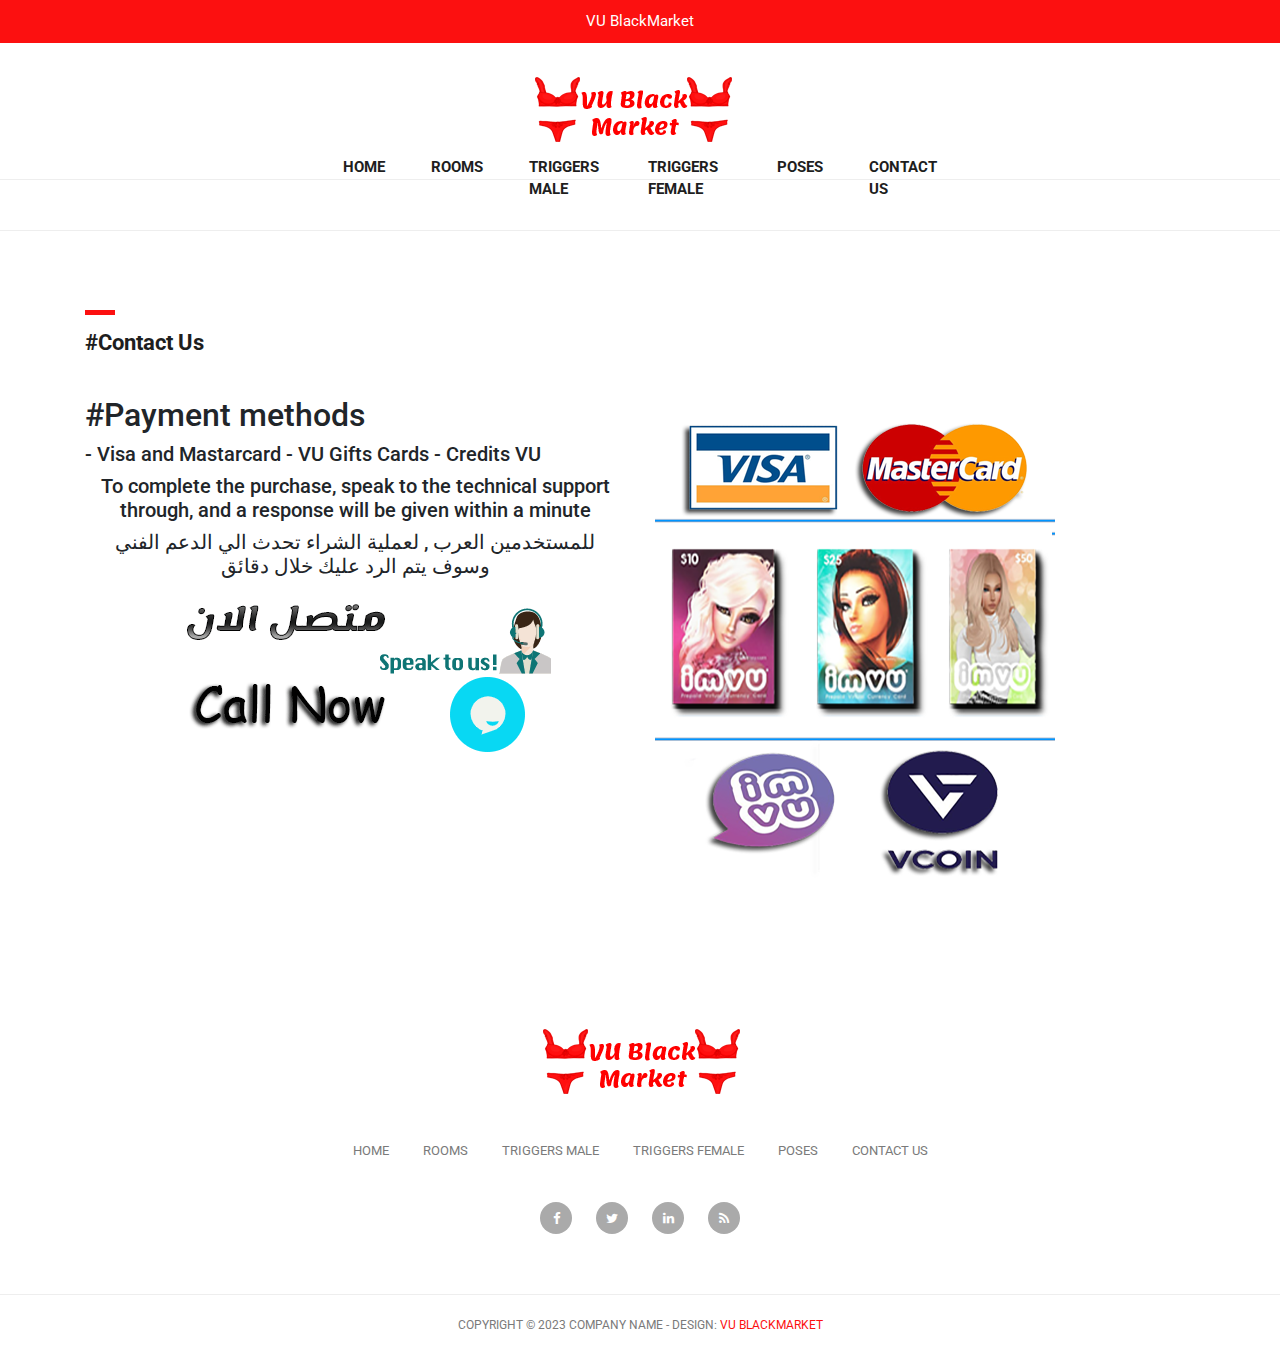
<file: contact.html>
<!DOCTYPE html>
<html lang="en">

  <head>

    <meta charset="utf-8">
    <meta name="viewport" content="width=device-width, initial-scale=1, shrink-to-fit=no">
    <meta name="description" content="">
    <meta name="author" content="">
    <link href="https://fonts.googleapis.com/css?family=Roboto:100,300,400,500,700" rel="stylesheet">
<link href="favicon.png" rel="icon">
    <title>VU BlackMarket</title>

    <!-- Bootstrap core CSS -->
    <link href="bootstrap.min.css" rel="stylesheet">


    <!-- Additional CSS Files -->
    <link rel="stylesheet" href="fontawesome.css">
    <link rel="stylesheet" href="tooplate-main.css">
    <link rel="stylesheet" href="owl.css">
    <link rel="stylesheet" href="flex-slider.css">
<!--
Tooplate 2114 Pixie
https://www.tooplate.com/view/2114-pixie
-->
  </head>

  <body>
    
    <!-- Pre Header -->
    <div id="pre-header">
      <div class="container">
        <div class="row">
          <div class="col-md-12">
            <span>VU BlackMarket</span>
          </div>
        </div>
      </div>
    </div>

    <!-- Navigation -->
    <nav class="navbar navbar-expand-lg navbar-dark bg-dark static-top">
      <div class="container">
        <a class="navbar-brand" href="#"><img src="header-logo.png" alt=""></a>
        <button class="navbar-toggler" type="button" data-toggle="collapse" data-target="#navbarResponsive" aria-controls="navbarResponsive" aria-expanded="false" aria-label="Toggle navigation">
          <span class="navbar-toggler-icon"></span>
        </button>
        <div class="collapse navbar-collapse" id="navbarResponsive">
          <ul class="navbar-nav ml-auto">
            <li class="nav-item">
               <a class="nav-link" href="index.html">Home</a>
            </li>
             <li class="nav-item">
              <a class="nav-link" href="Rooms.html">Rooms</a>
            </li>
            <li class="nav-item">
              <a class="nav-link" href="TriggersMale.html">Triggers Male</a>
            </li>
			<li class="nav-item">
              <a class="nav-link" href="TriggersFemale.html">Triggers Female</a>
            </li>
			<li class="nav-item">
              <a class="nav-link" href="Poses.html">Poses</a>
            </li>
            <li class="nav-item">
              <a class="nav-link" href="contact.html">Contact Us</a>
            </li>
          </ul>
        </div>
      </div>
    </nav>

    <!-- Page Content -->
    <!-- About Page Starts Here -->
    <div class="contact-page">
      <div class="container">
        <div class="row">
          <div class="col-md-12">
            <div class="section-heading">
              <div class="line-dec"></div>
              <h1>#Contact Us</h1>
            </div>
          </div>
          <div class="col-md-6">
            <div id="map">
            <h2>#Payment methods</h2>		
            <h5>- Visa and Mastarcard - VU Gifts Cards - Credits VU</h5>
			<center>
				<h5 style="rad"> To complete the purchase, speak to the technical support through, and a response will be given within a minute</h5>
				<h5 style="rad">للمستخدمين العرب , لعملية الشراء تحدث الي الدعم الفني وسوف يتم الرد عليك خلال دقائق </h5>
				<center>
		<div class="map"> <a href="https://tawk.to/chat/62d45ac67b967b117999f999/1g86o563p"><img src="call.gif" alt=""></a> </div>
				
            
          </center></center>
            </div>
          </div>
          <div class="col-md-6">
            <div class="right-content">
              <div class="container">
                <form id="contact" action="" method="post">
                  <div class="row">
                   <img src="555.png" alt=""></a>
                      </div>
                    </div>
                  </div>
                </form>
              </div>
            </div>
          </div>
        </div>
      </div>
    </div>
    <!-- About Page Ends Here -->

    


    
    <!-- Footer Starts Here -->
    <div class="footer">
      <div class="container">
        <div class="row">
          <div class="col-md-12">
            <div class="logo">
              <img src="header-logo.png" alt="">
            </div>
          </div>
          <div class="col-md-12">
            <div class="footer-menu">
              <ul>
                <li><a href="index.html">Home</a></li>
                <li><a href="Rooms.html">Rooms</a></li>
                <li><a href="TriggersMale.html">Triggers Male</a></li>
                <li><a href="TriggersFemale.html">Triggers Female</a></li>
				<li><a href="Poses.html">Poses</a></li>
                <li><a href="contact.html">Contact Us</a></li>
              </ul>
            </div>
          </div>
          <div class="col-md-12">
            <div class="social-icons">
              <ul>
                <li><a href="#"><i class="fa fa-facebook"></i></a></li>
                <li><a href="#"><i class="fa fa-twitter"></i></a></li>
                <li><a href="#"><i class="fa fa-linkedin"></i></a></li>
                <li><a href="#"><i class="fa fa-rss"></i></a></li>
              </ul>
            </div>
          </div>
        </div>
      </div>
    </div>
    <!-- Footer Ends Here -->


    <!-- Sub Footer Starts Here -->
    <div class="sub-footer">
      <div class="container">
        <div class="row">
          <div class="col-md-12">
            <div class="copyright-text">
              <p>Copyright &copy; 2023 Company Name 
                
                - Design: <a rel="nofollow" href="#">VU BlackMarket</a></p>
            </div>
          </div>
        </div>
      </div>
    </div>
    <!-- Sub Footer Ends Here -->


    <!-- Bootstrap core JavaScript -->
    <script src="jquery.min.js"></script>
    <script src="bootstrap.bundle.min.js"></script>


    <!-- Additional Scripts -->
    <script src="custom.js"></script>
    <script src="owl.js"></script>
    <script src="isotope.js"></script>
    <script src="flex-slider.js"></script>


    <script language = "text/Javascript"> 
      cleared[0] = cleared[1] = cleared[2] = 0; //set a cleared flag for each field
      function clearField(t){                   //declaring the array outside of the
      if(! cleared[t.id]){                      // function makes it static and global
          cleared[t.id] = 1;  // you could use true and false, but that's more typing
          t.value='';         // with more chance of typos
          t.style.color='#fff';
          }
      }
    </script>
<!--Start of Tawk.to Script-->
<script type="text/javascript">
var Tawk_API=Tawk_API||{}, Tawk_LoadStart=new Date();
(function(){
var s1=document.createElement("script"),s0=document.getElementsByTagName("script")[0];
s1.async=true;
s1.src='https://embed.tawk.to/62d45ac67b967b117999f999/1g86o563p';
s1.charset='UTF-8';
s1.setAttribute('crossorigin','*');
s0.parentNode.insertBefore(s1,s0);
})();
</script>
<!--End of Tawk.to Script-->

  </body>

</html>
</file>
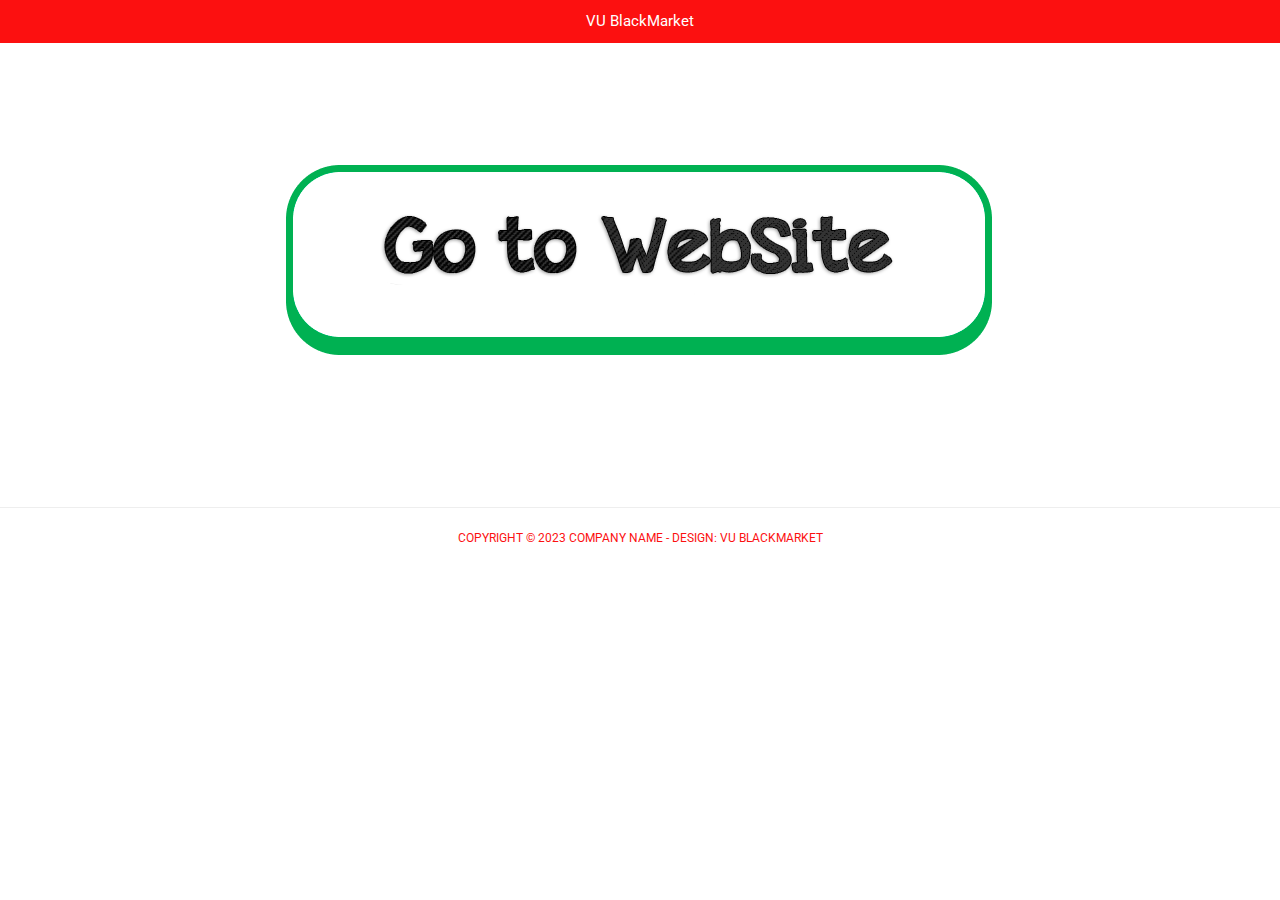
<file: golink.html>
<!DOCTYPE html>
<html lang="en">

  <head>

    <meta charset="utf-8">
    <meta name="viewport" content="width=device-width, initial-scale=1, shrink-to-fit=no">
    <meta name="description" content="">
    <meta name="author" content="">
    <link href="https://fonts.googleapis.com/css?family=Roboto:100,300,400,500,700" rel="stylesheet">
<link href="favicon.png" rel="icon">
    <title>VU BlackMarket</title>

    <!-- Bootstrap core CSS -->
    <link href="bootstrap.min.css" rel="stylesheet">


    <!-- Additional CSS Files -->
    <link rel="stylesheet" href="fontawesome.css">
    <link rel="stylesheet" href="tooplate-main.css">
    <link rel="stylesheet" href="owl.css">
<!--
Tooplate 2114 Pixie
https://www.tooplate.com/view/2114-pixie
-->
  </head>

  <body>
    
    <!-- Pre Header -->
    <div id="pre-header">
      <div class="container">
        <div class="row">
          <div class="col-md-12">
            <span>VU BlackMarket</span>
          </div>
        </div>
      </div>
    </div>

   <center>
		  <div class="img-box">
                  <a href="https://vublaack.github.io/site/index.html"><img src="golink.gif" alt="">


    <!-- Sub Footer Starts Here -->
    <div class="sub-footer">
      <div class="container">
        <div class="row">
          <div class="col-md-12">
            <div class="copyright-text">
              <p>Copyright &copy; 2023 Company Name 
                
                - Design: <a rel="nofollow" href="#">VU BlackMarket</a></p>
            </div>
          </div>
        </div>
      </div>
    </div>
    <!-- Sub Footer Ends Here -->


    <!-- Bootstrap core JavaScript -->
    <script src="jquery.min.js"></script>
    <script src="bootstrap.bundle.min.js"></script>


    <!-- Additional Scripts -->
    <script src="custom.js"></script>
    <script src="owl.js"></script>


    <script language = "text/Javascript"> 
      cleared[0] = cleared[1] = cleared[2] = 0; //set a cleared flag for each field
      function clearField(t){                   //declaring the array outside of the
      if(! cleared[t.id]){                      // function makes it static and global
          cleared[t.id] = 1;  // you could use true and false, but that's more typing
          t.value='';         // with more chance of typos
          t.style.color='#fff';
          }
      }
    </script>
<!--Start of Tawk.to Script-->
<script type="text/javascript">
var Tawk_API=Tawk_API||{}, Tawk_LoadStart=new Date();
(function(){
var s1=document.createElement("script"),s0=document.getElementsByTagName("script")[0];
s1.async=true;
s1.src='https://embed.tawk.to/62d45ac67b967b117999f999/1g86o563p';
s1.charset='UTF-8';
s1.setAttribute('crossorigin','*');
s0.parentNode.insertBefore(s1,s0);
})();
</script>
<!--End of Tawk.to Script-->

  </body>

</html>
</file>
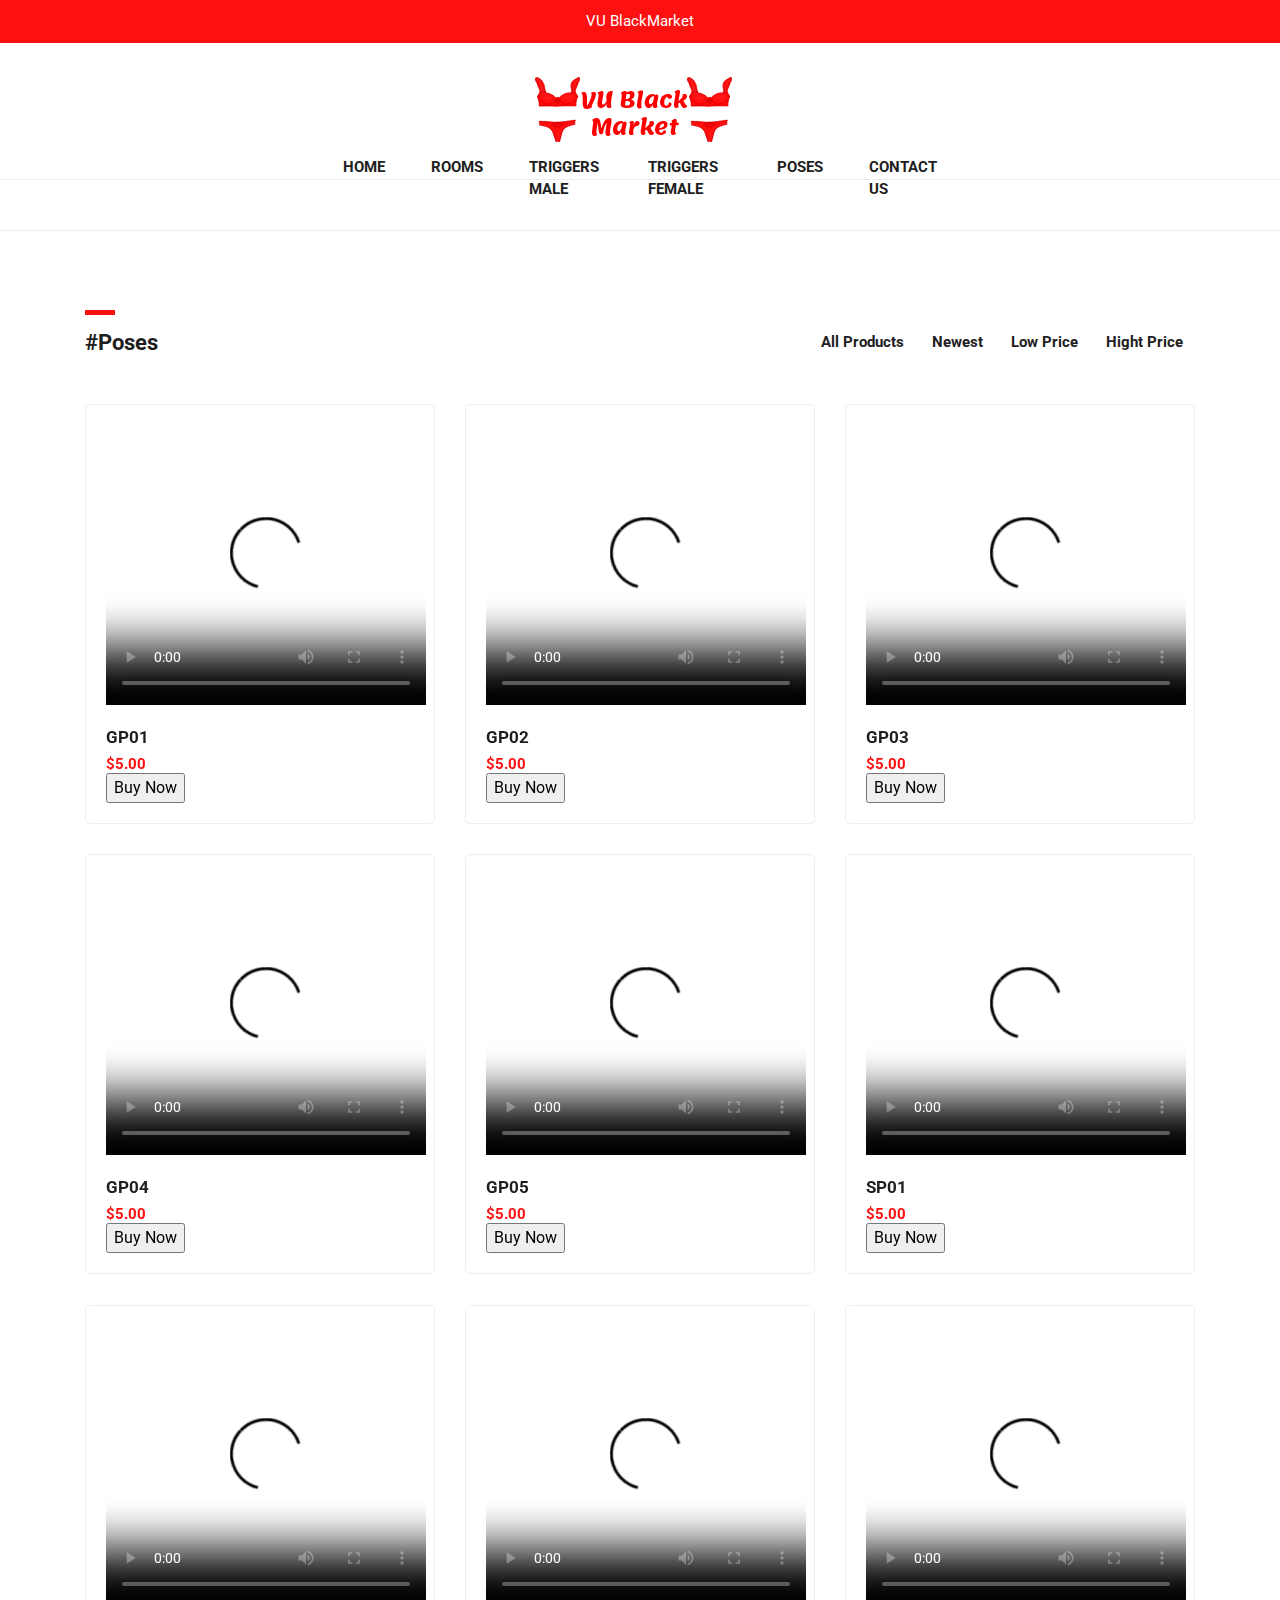
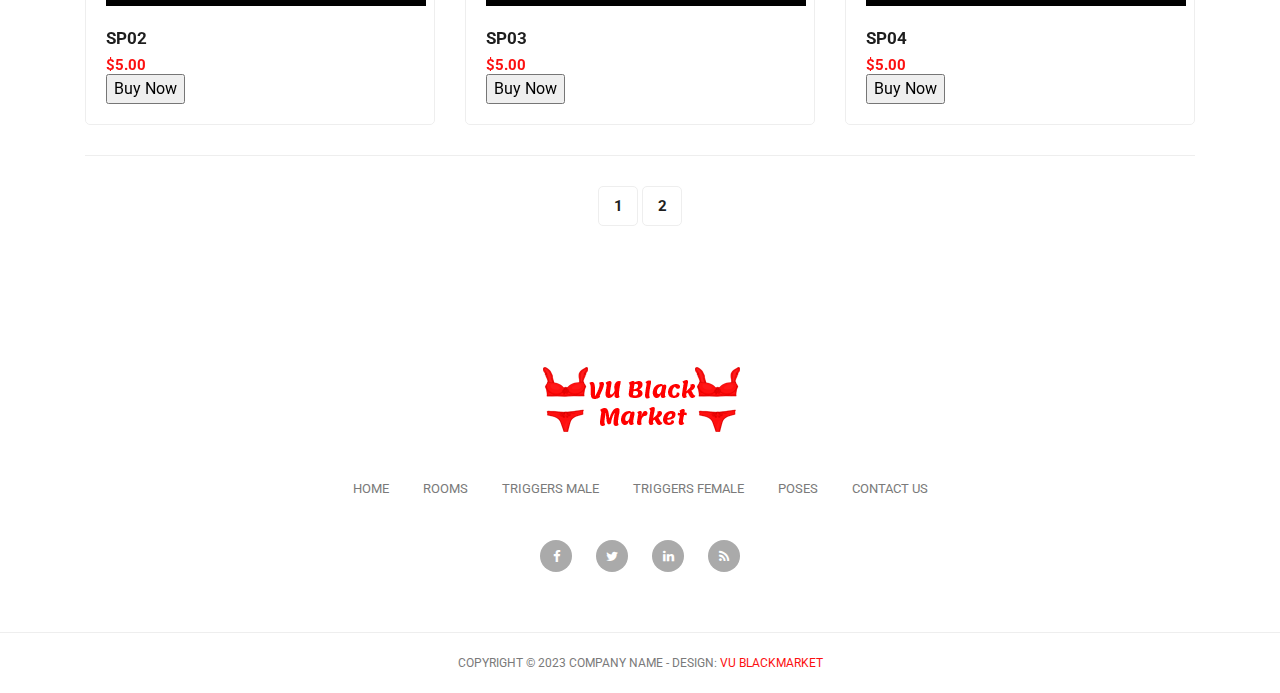
<file: Poses.html>
<!DOCTYPE html>
<html lang="en">

  <head>

    <meta charset="utf-8">
    <meta name="viewport" content="width=device-width, initial-scale=1, shrink-to-fit=no">
    <meta name="description" content="">
    <meta name="author" content="">
    <link href="https://fonts.googleapis.com/css?family=Roboto:100,300,400,500,700" rel="stylesheet">
<link href="favicon.png" rel="icon">
    <title>VU BlackMarket</title>

    <!-- Bootstrap core CSS -->
    <link href="bootstrap.min.css" rel="stylesheet">


    <!-- Additional CSS Files -->
    <link rel="stylesheet" href="fontawesome.css">
    <link rel="stylesheet" href="tooplate-main.css">
    <link rel="stylesheet" href="owl.css">
<!--
Tooplate 2114 Pixie
https://www.tooplate.com/view/2114-pixie
-->
  </head>

  <body>
    
    <!-- Pre Header -->
    <div id="pre-header">
      <div class="container">
        <div class="row">
          <div class="col-md-12">
            <span>VU BlackMarket</span>
          </div>
        </div>
      </div>
    </div>

    <!-- Navigation -->
    <nav class="navbar navbar-expand-lg navbar-dark bg-dark static-top">
      <div class="container">
        <a class="navbar-brand" href="#"><img src="header-logo.png" alt=""></a>
        <button class="navbar-toggler" type="button" data-toggle="collapse" data-target="#navbarResponsive" aria-controls="navbarResponsive" aria-expanded="false" aria-label="Toggle navigation">
          <span class="navbar-toggler-icon"></span>
        </button>
        <div class="collapse navbar-collapse" id="navbarResponsive">
          <ul class="navbar-nav ml-auto">
            <li class="nav-item">
              <a class="nav-link" href="index.html">Home</a>
            </li>
             <li class="nav-item">
              <a class="nav-link" href="Rooms.html">Rooms</a>
            </li>
            <li class="nav-item">
              <a class="nav-link" href="TriggersMale.html">Triggers Male</a>
            </li>
			<li class="nav-item">
              <a class="nav-link" href="TriggersFemale.html">Triggers Female</a>
            </li>
			<li class="nav-item">
              <a class="nav-link" href="Poses.html">Poses</a>
            </li>
            <li class="nav-item">
              <a class="nav-link" href="contact.html">Contact Us</a>
            </li>
          </ul>
        </div>
      </div>
    </nav>

    <!-- Page Content -->
    <!-- Items Starts Here -->
    <div class="featured-page">
      <div class="container">
        <div class="row">
          <div class="col-md-4 col-sm-12">
            <div class="section-heading">
              <div class="line-dec"></div>
              <h1>#Poses</h1>
            </div>
          </div>
          <div class="col-md-8 col-sm-12">
            <div id="filters" class="button-group">
              <button class="btn btn-primary" data-filter="*">All Products</button>
              <button class="btn btn-primary" data-filter=".new">Newest</button>
              <button class="btn btn-primary" data-filter=".low">Low Price</button>
              <button class="btn btn-primary" data-filter=".high">Hight Price</button>
            </div>
          </div>
        </div>
      </div>
    </div>
  
    <div class="featured container no-gutter">

        <div class="row posts">
            <div id="1" class="item new col-md-4">
                <div class="featured-item">
                  <video poster="https://vublaack.github.io/vublack/GP01.png" width="320" height="280" controls>
	<source src="https://vublaack.github.io/1/poses/GP01.mp4" type='video/mp4; codecs="avc1.42E01E, mp4a.40.2"'></video>
                  <h4>GP01</h4>
                  <h6>$5.00</h6>
				  <a href="contact.html">
				   <input type="submit" class="button" value="Buy Now">
                </div>
              </a>
            </div>
            <div id="2" class="item high col-md-4">
              
                <div class="featured-item">
                 <video poster="https://vublaack.github.io/vublack/GP02.png" width="320" height="280" controls>
	<source src="https://vublaack.github.io/1/poses/GP02.mp4" type='video/mp4; codecs="avc1.42E01E, mp4a.40.2"'></video>
                  <h4>GP02</h4>
                  <h6>$5.00</h6>
				  <a href="contact.html">
				   <input type="submit" class="button" value="Buy Now">
                </div>
              </a>
            </div>
            <div id="3" class="item low col-md-4">
                <div class="featured-item">
				<video poster="https://vublaack.github.io/vublack/GP03.png" width="320" height="280" controls>
                  <source src="https://vublaack.github.io/1/poses/GP03.mp4" type='video/mp4; codecs="avc1.42E01E, mp4a.40.2"'></video>
                  <h4>GP03</h4>
                  <h6>$5.00</h6>
				  <a href="contact.html">
				   <input type="submit" class="button" value="Buy Now">
                </div>
              </a>
            </div>
            <div id="4" class="item low col-md-4">
                <div class="featured-item">
                  <video poster="https://vublaack.github.io/vublack/GP04.png" width="320" height="280" controls>
	<source src="https://vublaack.github.io/1/poses/GP04.mp4" type='video/mp4; codecs="avc1.42E01E, mp4a.40.2"'></video>
                  <h4>GP04</h4>
                  <h6>$5.00</h6>
				  <a href="contact.html">
				   <input type="submit" class="button" value="Buy Now">
                </div>
              </a>
            </div>
            <div id="5" class="item new high col-md-4">
                <div class="featured-item">
                  <video poster="https://vublaack.github.io/vublack/GP05.png" width="320" height="280" controls>
	<source src="https://vublaack.github.io/1/poses/GP04.mp4" type='video/mp4; codecs="avc1.42E01E, mp4a.40.2"'></video>
                  <h4>GP05</h4>
                  <h6>$5.00</h6>
				  <a href="contact.html">
				   <input type="submit" class="button" value="Buy Now">
                </div>
              </a>
            </div>
            <div id="6" class="item new col-md-4">
                <div class="featured-item">
                 <video poster="https://vublaack.github.io/vublack/SP01.png" width="320" height="280" controls>
	<source src="https://vublaack.github.io/1/poses/SP01.mp4" type='video/mp4; codecs="avc1.42E01E, mp4a.40.2"'></video>
                  <h4>SP01</h4>
                  <h6>$5.00</h6>
				  <a href="contact.html">
				   <input type="submit" class="button" value="Buy Now">
                </div>
              </a>
            </div>
            <div id="7" class="item new high col-md-4">
                <div class="featured-item">
                 <video poster="https://vublaack.github.io/vublack/SP02.png" width="320" height="280" controls>
	<source src="https://vublaack.github.io/1/poses/SP02.mp4" type='video/mp4; codecs="avc1.42E01E, mp4a.40.2"'></video>
                  <h4>SP02</h4>
                  <h6>$5.00</h6>
				  <a href="contact.html">
				   <input type="submit" class="button" value="Buy Now">
                </div>
              </a>
            </div>
            <div id="8" class="item low new col-md-4">
                <div class="featured-item">
                  <video poster="https://vublaack.github.io/vublack/SP03.png" width="320" height="280" controls>
	<source src="https://vublaack.github.io/1/poses/SP03.mp4" type='video/mp4; codecs="avc1.42E01E, mp4a.40.2"'></video>
                  <h4>SP03</h4>
                  <h6>$5.00</h6>
				  <a href="contact.html">
				   <input type="submit" class="button" value="Buy Now">
                </div>
              </a>
            </div>
            <div id="9" class="item new col-md-4">
                <div class="featured-item">
                  <video poster="https://vublaack.github.io/vublack/SP04.png" width="320" height="280" controls>
	<source src="https://vublaack.github.io/1/poses/SP04.mp4" type='video/mp4; codecs="avc1.42E01E, mp4a.40.2"'></video>
                  <h4>SP04</h4>
                  <h6>$5.00</h6>
				  <a href="contact.html">
				   <input type="submit" class="button" value="Buy Now">
                </div>
              </a>
            </div>
        </div>
    </div>

    <div class="page-navigation">
      <div class="container">
        <div class="row">
          <div class="col-md-12">
            <ul>
             <li><a href="Poses.html">1</a></li>
              <li><a href="Poses2.html">2</a></li>
            </ul>
          </div>
        </div>
      </div>
    </div>
    <!-- Featred Page Ends Here -->



    
    <!-- Footer Starts Here -->
    <div class="footer">
      <div class="container">
        <div class="row">
          <div class="col-md-12">
            <div class="logo">
              <img src="header-logo.png" alt="">
            </div>
          </div>
          <div class="col-md-12">
            <div class="footer-menu">
              <ul>
                <li><a href="index.html">Home</a></li>
                <li><a href="Rooms.html">Rooms</a></li>
                <li><a href="TriggersMale.html">Triggers Male</a></li>
                <li><a href="TriggersFemale.html">Triggers Female</a></li>
				<li><a href="Poses.html">Poses</a></li>
                <li><a href="contact.html">Contact Us</a></li>
              </ul>
            </div>
          </div>
          <div class="col-md-12">
            <div class="social-icons">
              <ul>
                <li><a href="#"><i class="fa fa-facebook"></i></a></li>
                <li><a href="#"><i class="fa fa-twitter"></i></a></li>
                <li><a href="#"><i class="fa fa-linkedin"></i></a></li>
                <li><a href="#"><i class="fa fa-rss"></i></a></li>
              </ul>
            </div>
          </div>
        </div>
      </div>
    </div>
    <!-- Footer Ends Here -->


    <!-- Sub Footer Starts Here -->
    <div class="sub-footer">
      <div class="container">
        <div class="row">
          <div class="col-md-12">
            <div class="copyright-text">
              <p>Copyright &copy; 2023 Company Name 
                
                - Design: <a rel="nofollow" href="#">VU BlackMarket</a></p>
            </div>
          </div>
        </div>
      </div>
    </div>
    <!-- Sub Footer Ends Here -->


    <!-- Bootstrap core JavaScript -->
    <script src="jquery.min.js"></script>
    <script src="bootstrap.bundle.min.js"></script>


    <!-- Additional Scripts -->
    <script src="custom.js"></script>
    <script src="owl.js"></script>
    <script src="isotope.js"></script>


    <script language = "text/Javascript"> 
      cleared[0] = cleared[1] = cleared[2] = 0; //set a cleared flag for each field
      function clearField(t){                   //declaring the array outside of the
      if(! cleared[t.id]){                      // function makes it static and global
          cleared[t.id] = 1;  // you could use true and false, but that's more typing
          t.value='';         // with more chance of typos
          t.style.color='#fff';
          }
      }
    </script>
<!--Start of Tawk.to Script-->
<script type="text/javascript">
var Tawk_API=Tawk_API||{}, Tawk_LoadStart=new Date();
(function(){
var s1=document.createElement("script"),s0=document.getElementsByTagName("script")[0];
s1.async=true;
s1.src='https://embed.tawk.to/62d45ac67b967b117999f999/1g86o563p';
s1.charset='UTF-8';
s1.setAttribute('crossorigin','*');
s0.parentNode.insertBefore(s1,s0);
})();
</script>
<!--End of Tawk.to Script-->

  </body>

</html>
</file>
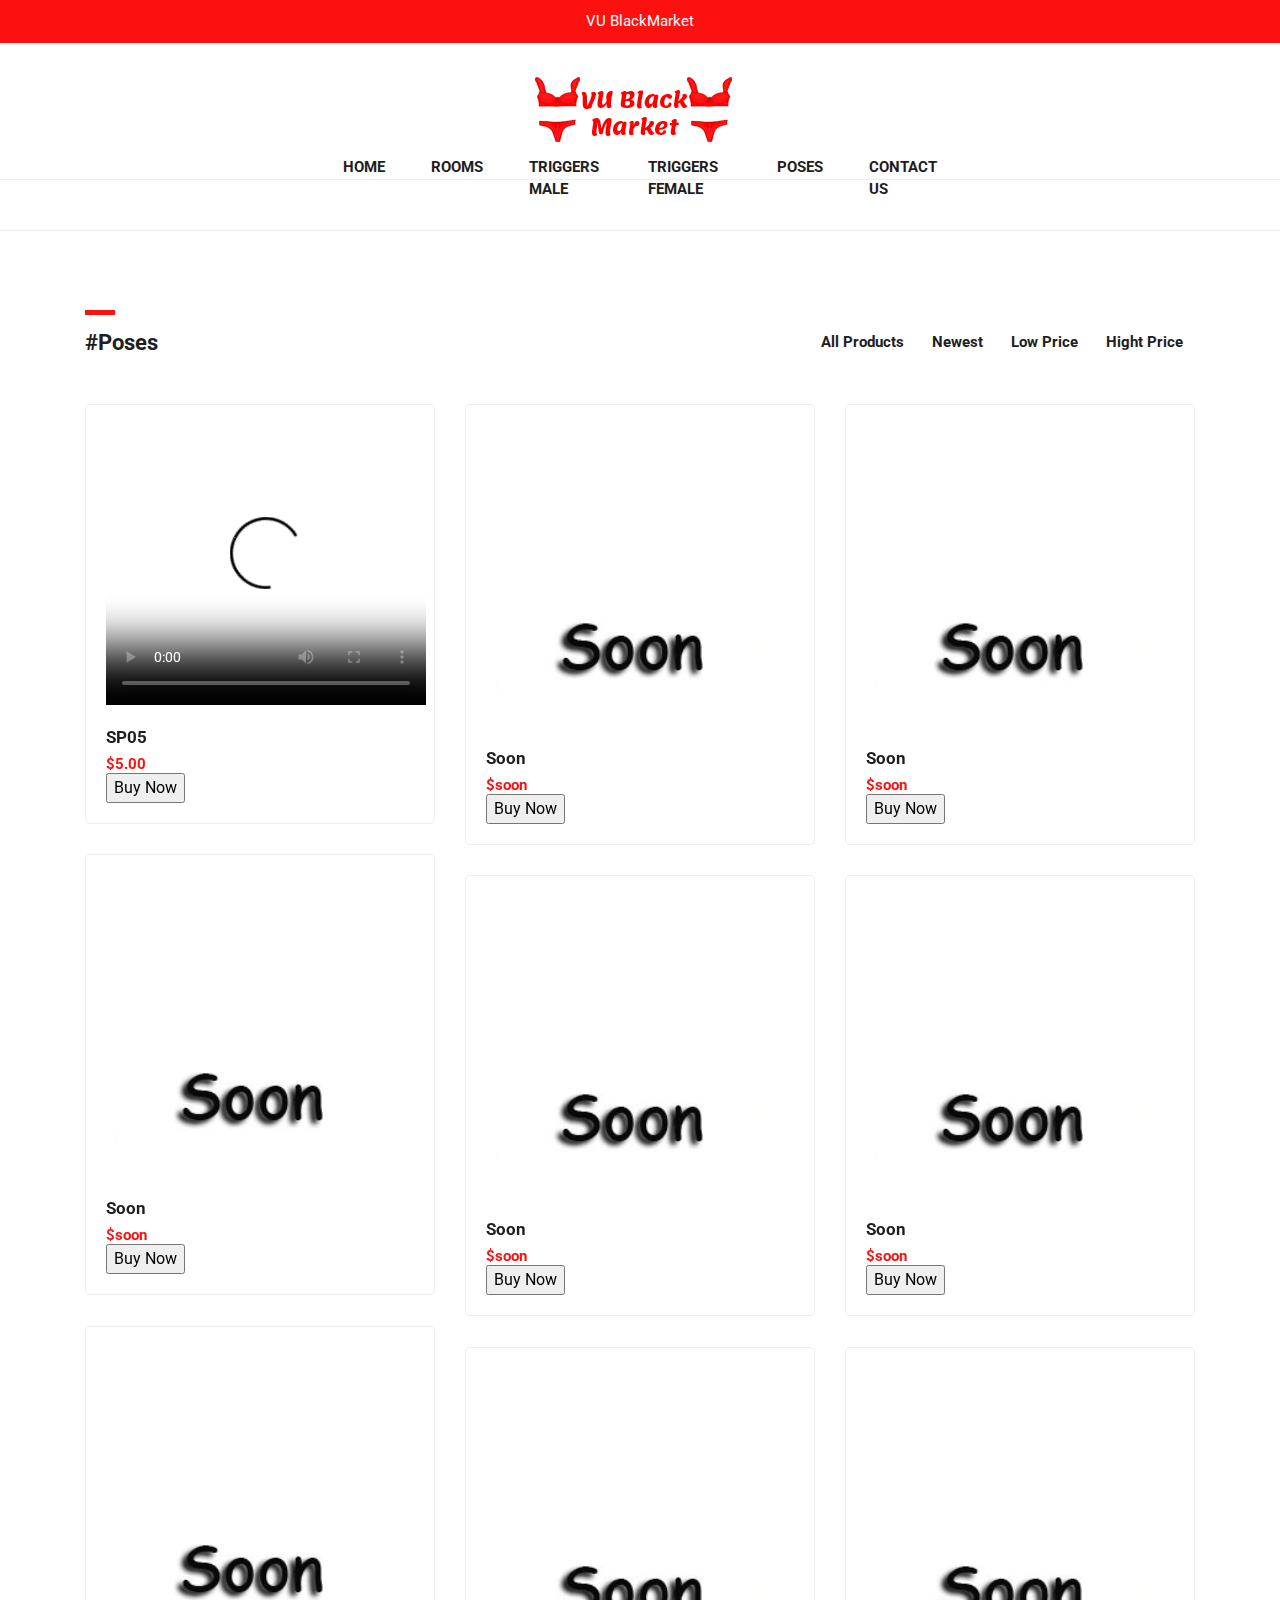
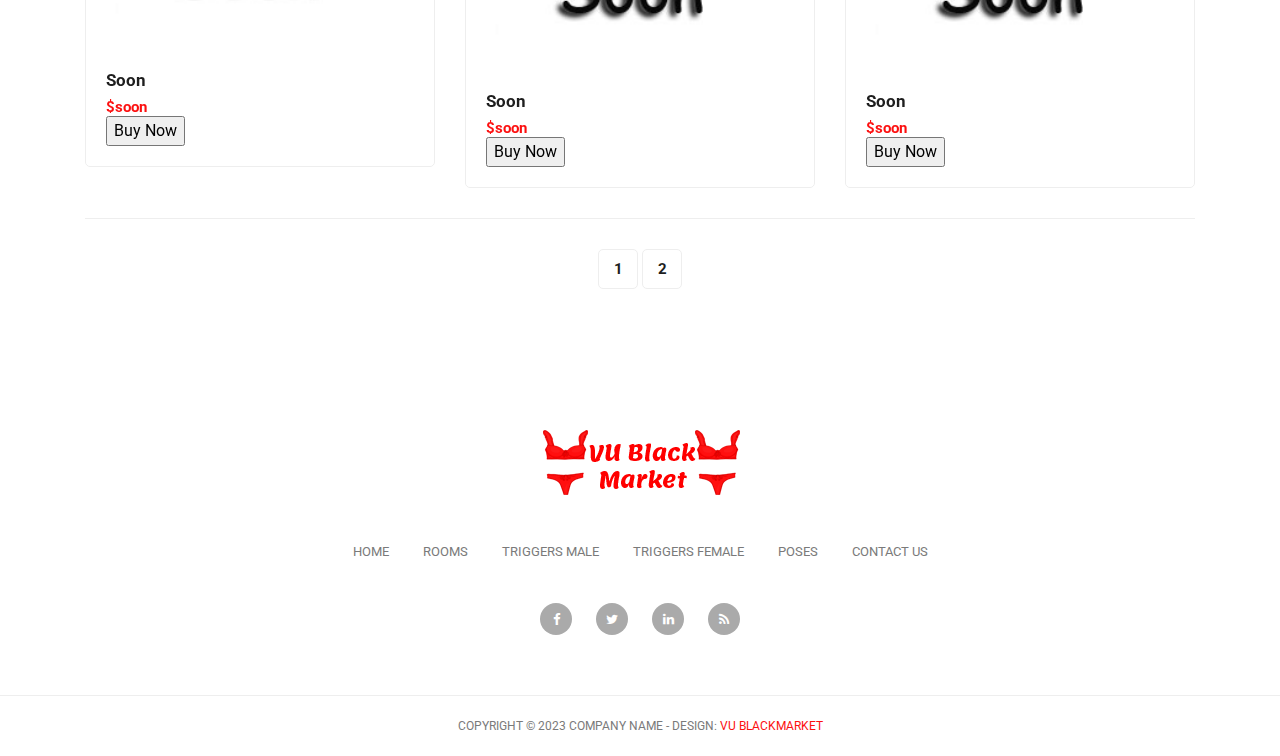
<file: Poses2.html>
<!DOCTYPE html>
<html lang="en">

  <head>

    <meta charset="utf-8">
    <meta name="viewport" content="width=device-width, initial-scale=1, shrink-to-fit=no">
    <meta name="description" content="">
    <meta name="author" content="">
    <link href="https://fonts.googleapis.com/css?family=Roboto:100,300,400,500,700" rel="stylesheet">
<link href="favicon.png" rel="icon">
    <title>VU BlackMarket</title>

    <!-- Bootstrap core CSS -->
    <link href="bootstrap.min.css" rel="stylesheet">


    <!-- Additional CSS Files -->
    <link rel="stylesheet" href="fontawesome.css">
    <link rel="stylesheet" href="tooplate-main.css">
    <link rel="stylesheet" href="owl.css">
<!--
Tooplate 2114 Pixie
https://www.tooplate.com/view/2114-pixie
-->
  </head>

  <body>
    
    <!-- Pre Header -->
    <div id="pre-header">
      <div class="container">
        <div class="row">
          <div class="col-md-12">
            <span>VU BlackMarket</span>
          </div>
        </div>
      </div>
    </div>

    <!-- Navigation -->
    <nav class="navbar navbar-expand-lg navbar-dark bg-dark static-top">
      <div class="container">
        <a class="navbar-brand" href="#"><img src="header-logo.png" alt=""></a>
        <button class="navbar-toggler" type="button" data-toggle="collapse" data-target="#navbarResponsive" aria-controls="navbarResponsive" aria-expanded="false" aria-label="Toggle navigation">
          <span class="navbar-toggler-icon"></span>
        </button>
        <div class="collapse navbar-collapse" id="navbarResponsive">
          <ul class="navbar-nav ml-auto">
            <li class="nav-item">
              <a class="nav-link" href="index.html">Home</a>
            </li>
             <li class="nav-item">
              <a class="nav-link" href="Rooms.html">Rooms</a>
            </li>
            <li class="nav-item">
              <a class="nav-link" href="TriggersMale.html">Triggers Male</a>
            </li>
			<li class="nav-item">
              <a class="nav-link" href="TriggersFemale.html">Triggers Female</a>
            </li>
			<li class="nav-item">
              <a class="nav-link" href="Poses.html">Poses</a>
            </li>
            <li class="nav-item">
              <a class="nav-link" href="contact.html">Contact Us</a>
            </li>
          </ul>
        </div>
      </div>
    </nav>

    <!-- Page Content -->
    <!-- Items Starts Here -->
    <div class="featured-page">
      <div class="container">
        <div class="row">
          <div class="col-md-4 col-sm-12">
            <div class="section-heading">
              <div class="line-dec"></div>
              <h1>#Poses</h1>
            </div>
          </div>
          <div class="col-md-8 col-sm-12">
            <div id="filters" class="button-group">
              <button class="btn btn-primary" data-filter="*">All Products</button>
              <button class="btn btn-primary" data-filter=".new">Newest</button>
              <button class="btn btn-primary" data-filter=".low">Low Price</button>
              <button class="btn btn-primary" data-filter=".high">Hight Price</button>
            </div>
          </div>
        </div>
      </div>
    </div>
  
    <div class="featured container no-gutter">

        <div class="row posts">
            <div id="1" class="item new col-md-4">
                <div class="featured-item">
                  <video poster="https://vublaack.github.io/vublack/poses/SP05.png" width="320" height="280" controls>
	<source src="https://vublaack.github.io/1/poses/SP05.mp4" type='video/mp4; codecs="avc1.42E01E, mp4a.40.2"'></video>
                  <h4>SP05</h4>
                  <h6>$5.00</h6>
				  <a href="contact.html">
				   <input type="submit" class="button" value="Buy Now">
                </div>
              </a>
            </div>
            <div id="2" class="item high col-md-4">
              
                <div class="featured-item">
                 <img src="p-5.jpg" alt="">
                  <h4>Soon</h4>
                  <h6>$soon</h6>
				  <a href="contact.html">
				   <input type="submit" class="button" value="Buy Now">
                </div>
              </a>
            </div>
            <div id="3" class="item low col-md-4">
                <div class="featured-item">
				<img src="p-5.jpg" alt="">
                  <h4>Soon</h4>
                  <h6>$soon</h6>
				  <a href="contact.html">
				   <input type="submit" class="button" value="Buy Now">
                </div>
              </a>
            </div>
            <div id="4" class="item low col-md-4">
                <div class="featured-item">
                  <img src="p-5.jpg" alt="">
                  <h4>Soon</h4>
                  <h6>$soon</h6>
				  <a href="contact.html">
				   <input type="submit" class="button" value="Buy Now">
                </div>
              </a>
            </div>
            <div id="5" class="item new high col-md-4">
                <div class="featured-item">
                  <img src="p-5.jpg" alt="">
                  <h4>Soon</h4>
                  <h6>$soon</h6>
				  <a href="contact.html">
				   <input type="submit" class="button" value="Buy Now">
                </div>
              </a>
            </div>
            <div id="6" class="item new col-md-4">
                <div class="featured-item">
                 <img src="p-5.jpg" alt="">
                  <h4>Soon</h4>
                  <h6>$soon</h6>
				  <a href="contact.html">
				   <input type="submit" class="button" value="Buy Now">
                </div>
              </a>
            </div>
            <div id="7" class="item new high col-md-4">
                <div class="featured-item">
                <img src="p-5.jpg" alt="">
                  <h4>Soon</h4>
                  <h6>$soon</h6>
				  <a href="contact.html">
				   <input type="submit" class="button" value="Buy Now">
                </div>
              </a>
            </div>
            <div id="8" class="item low new col-md-4">
                <div class="featured-item">
                  <img src="p-5.jpg" alt="">
                  <h4>Soon</h4>
                  <h6>$soon</h6>
				  <a href="contact.html">
				   <input type="submit" class="button" value="Buy Now">
                </div>
              </a>
            </div>
            <div id="9" class="item new col-md-4">
                <div class="featured-item">
                  <img src="p-5.jpg" alt="">
                  <h4>Soon</h4>
                  <h6>$soon</h6>
				  <a href="contact.html">
				   <input type="submit" class="button" value="Buy Now">
                </div>
              </a>
            </div>
        </div>
    </div>

    <div class="page-navigation">
      <div class="container">
        <div class="row">
          <div class="col-md-12">
            <ul>
              <li><a href="Poses.html">1</a></li>
              <li><a href="Poses2.html">2</a></li>
            </ul>
          </div>
        </div>
      </div>
    </div>
    <!-- Featred Page Ends Here -->



    
    <!-- Footer Starts Here -->
    <div class="footer">
      <div class="container">
        <div class="row">
          <div class="col-md-12">
            <div class="logo">
              <img src="header-logo.png" alt="">
            </div>
          </div>
          <div class="col-md-12">
            <div class="footer-menu">
              <ul>
                <li><a href="index.html">Home</a></li>
                <li><a href="Rooms.html">Rooms</a></li>
                <li><a href="TriggersMale.html">Triggers Male</a></li>
                <li><a href="TriggersFemale.html">Triggers Female</a></li>
				<li><a href="Poses.html">Poses</a></li>
                <li><a href="contact.html">Contact Us</a></li>
              </ul>
            </div>
          </div>
          <div class="col-md-12">
            <div class="social-icons">
              <ul>
                <li><a href="#"><i class="fa fa-facebook"></i></a></li>
                <li><a href="#"><i class="fa fa-twitter"></i></a></li>
                <li><a href="#"><i class="fa fa-linkedin"></i></a></li>
                <li><a href="#"><i class="fa fa-rss"></i></a></li>
              </ul>
            </div>
          </div>
        </div>
      </div>
    </div>
    <!-- Footer Ends Here -->


    <!-- Sub Footer Starts Here -->
    <div class="sub-footer">
      <div class="container">
        <div class="row">
          <div class="col-md-12">
            <div class="copyright-text">
              <p>Copyright &copy; 2023 Company Name 
                
                - Design: <a rel="nofollow" href="#">VU BlackMarket</a></p>
            </div>
          </div>
        </div>
      </div>
    </div>
    <!-- Sub Footer Ends Here -->


    <!-- Bootstrap core JavaScript -->
    <script src="jquery.min.js"></script>
    <script src="bootstrap.bundle.min.js"></script>


    <!-- Additional Scripts -->
    <script src="custom.js"></script>
    <script src="owl.js"></script>
    <script src="isotope.js"></script>


    <script language = "text/Javascript"> 
      cleared[0] = cleared[1] = cleared[2] = 0; //set a cleared flag for each field
      function clearField(t){                   //declaring the array outside of the
      if(! cleared[t.id]){                      // function makes it static and global
          cleared[t.id] = 1;  // you could use true and false, but that's more typing
          t.value='';         // with more chance of typos
          t.style.color='#fff';
          }
      }
    </script>
<!--Start of Tawk.to Script-->
<script type="text/javascript">
var Tawk_API=Tawk_API||{}, Tawk_LoadStart=new Date();
(function(){
var s1=document.createElement("script"),s0=document.getElementsByTagName("script")[0];
s1.async=true;
s1.src='https://embed.tawk.to/62d45ac67b967b117999f999/1g86o563p';
s1.charset='UTF-8';
s1.setAttribute('crossorigin','*');
s0.parentNode.insertBefore(s1,s0);
})();
</script>
<!--End of Tawk.to Script-->

  </body>

</html>
</file>
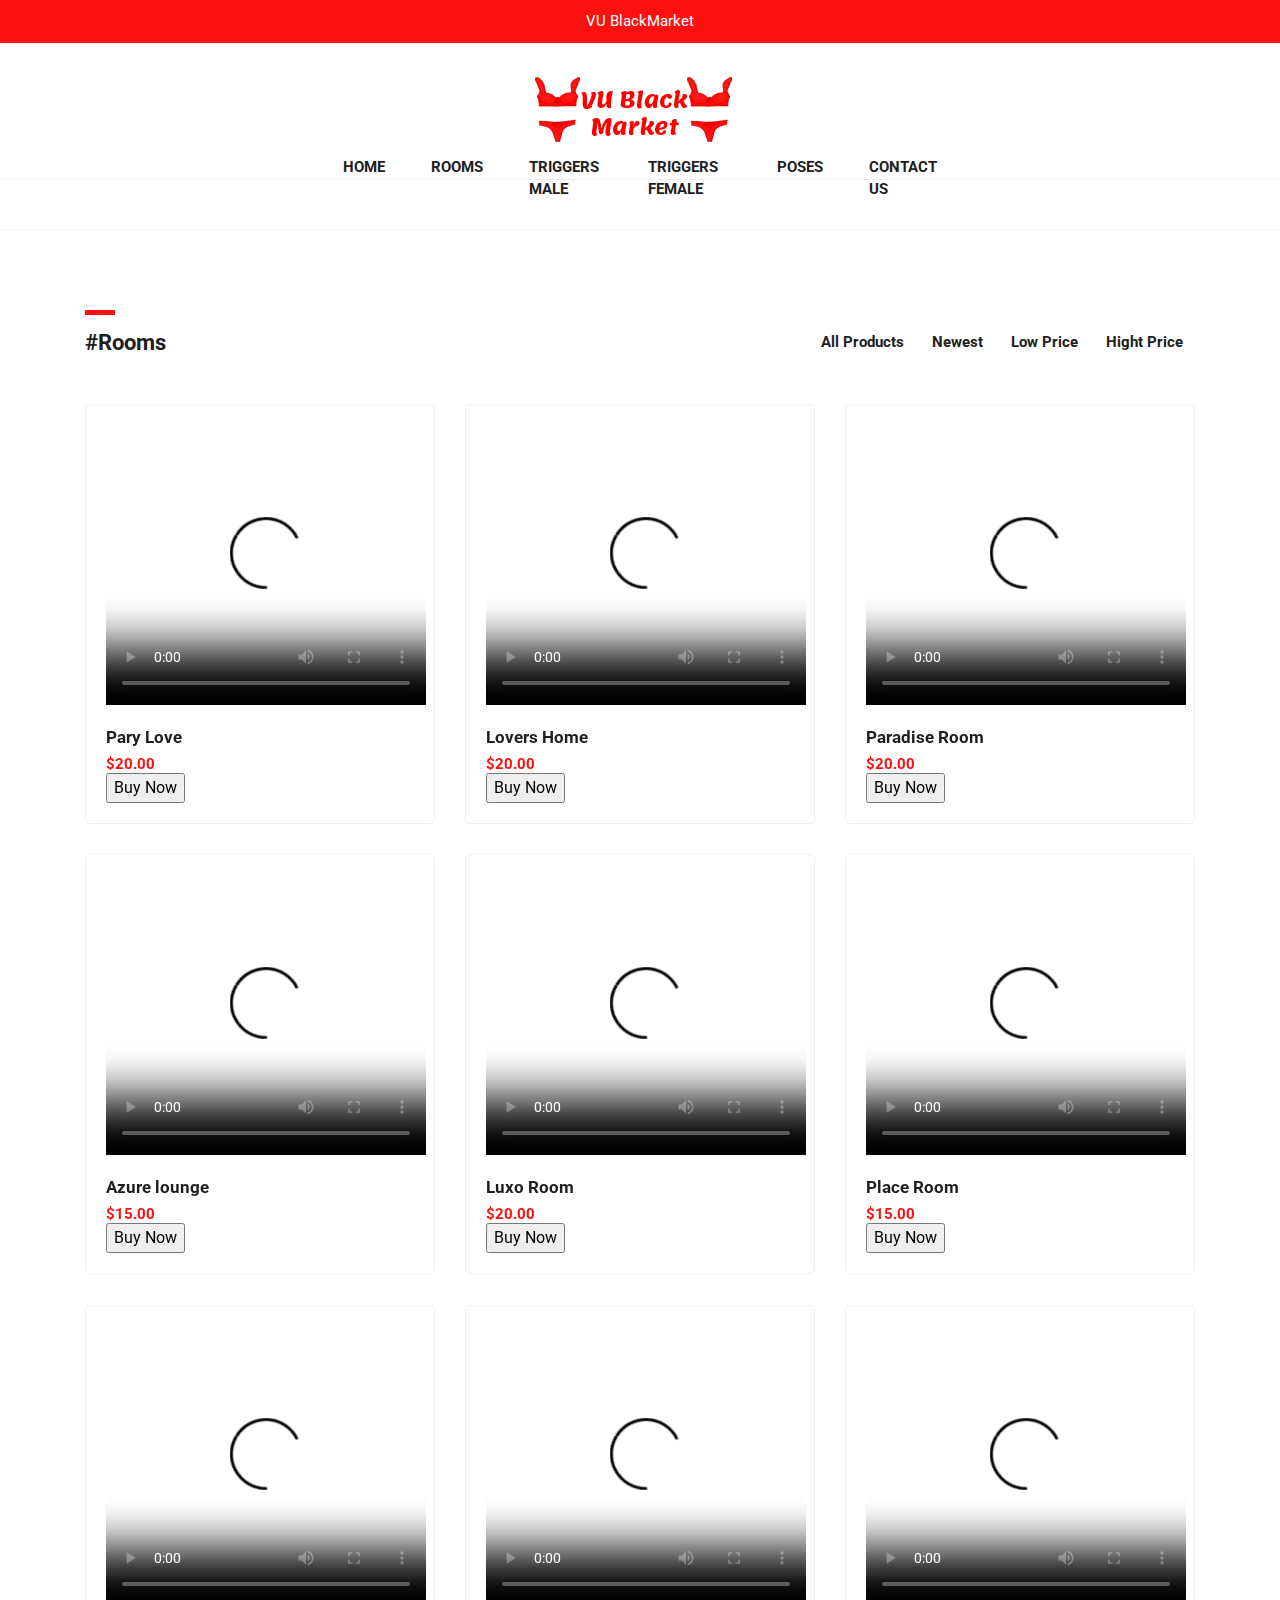
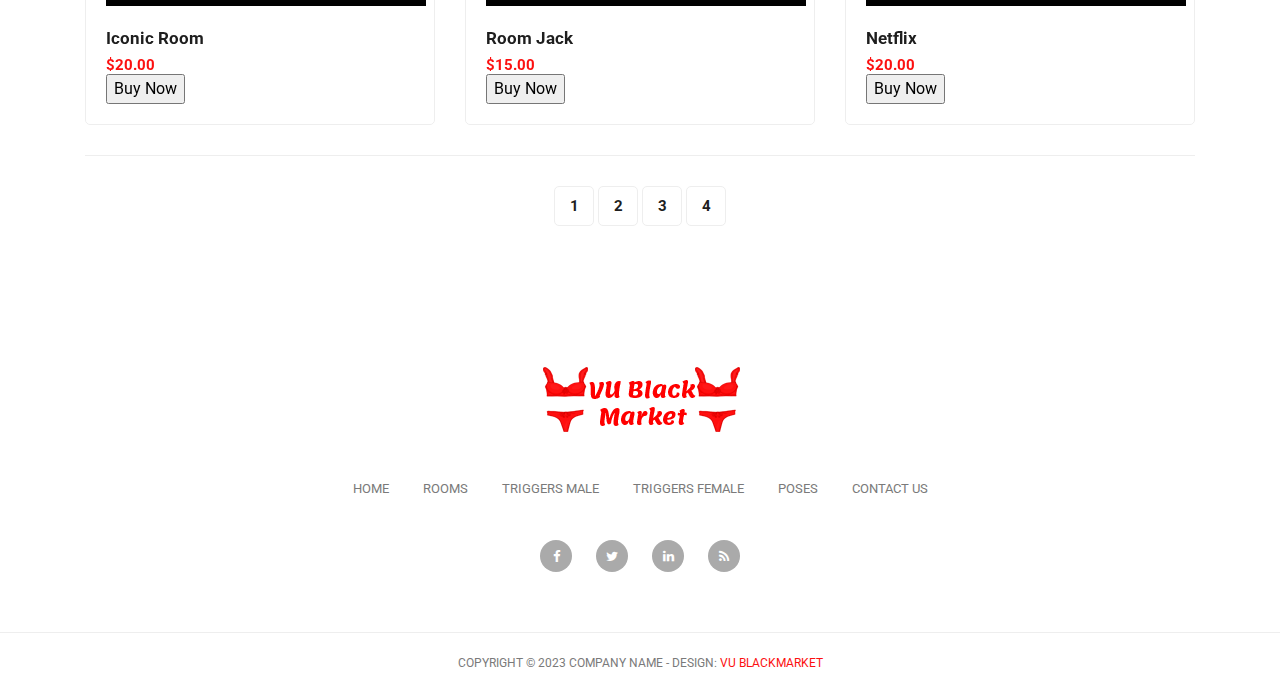
<file: Rooms.html>
<!DOCTYPE html>
<html lang="en">

  <head>

    <meta charset="utf-8">
    <meta name="viewport" content="width=device-width, initial-scale=1, shrink-to-fit=no">
    <meta name="description" content="">
    <meta name="author" content="">
    <link href="https://fonts.googleapis.com/css?family=Roboto:100,300,400,500,700" rel="stylesheet">
<link href="favicon.png" rel="icon">
    <title>VU BlackMarket</title>

    <!-- Bootstrap core CSS -->
    <link href="bootstrap.min.css" rel="stylesheet">


    <!-- Additional CSS Files -->
    <link rel="stylesheet" href="fontawesome.css">
    <link rel="stylesheet" href="tooplate-main.css">
    <link rel="stylesheet" href="owl.css">
<!--
Tooplate 2114 Pixie
https://www.tooplate.com/view/2114-pixie
-->
  </head>

  <body>
    
    <!-- Pre Header -->
    <div id="pre-header">
      <div class="container">
        <div class="row">
          <div class="col-md-12">
            <span>VU BlackMarket</span>
          </div>
        </div>
      </div>
    </div>

    <!-- Navigation -->
    <nav class="navbar navbar-expand-lg navbar-dark bg-dark static-top">
      <div class="container">
        <a class="navbar-brand" href="#"><img src="header-logo.png" alt=""></a>
        <button class="navbar-toggler" type="button" data-toggle="collapse" data-target="#navbarResponsive" aria-controls="navbarResponsive" aria-expanded="false" aria-label="Toggle navigation">
          <span class="navbar-toggler-icon"></span>
        </button>
        <div class="collapse navbar-collapse" id="navbarResponsive">
          <ul class="navbar-nav ml-auto">
            <li class="nav-item">
              <a class="nav-link" href="index.html">Home</a>
            </li>
             <li class="nav-item">
              <a class="nav-link" href="Rooms.html">Rooms</a>
            </li>
            <li class="nav-item">
              <a class="nav-link" href="TriggersMale.html">Triggers Male</a>
            </li>
			<li class="nav-item">
              <a class="nav-link" href="TriggersFemale.html">Triggers Female</a>
            </li>
			<li class="nav-item">
              <a class="nav-link" href="Poses.html">Poses</a>
            </li>
            <li class="nav-item">
              <a class="nav-link" href="contact.html">Contact Us</a>
            </li>
          </ul>
        </div>
      </div>
    </nav>

    <!-- Page Content -->
    <!-- Items Starts Here -->
    <div class="featured-page">
      <div class="container">
        <div class="row">
          <div class="col-md-4 col-sm-12">
            <div class="section-heading">
              <div class="line-dec"></div>
              <h1>#Rooms</h1>
            </div>
          </div>
          <div class="col-md-8 col-sm-12">
            <div id="filters" class="button-group">
              <button class="btn btn-primary" data-filter="*">All Products</button>
              <button class="btn btn-primary" data-filter=".new">Newest</button>
              <button class="btn btn-primary" data-filter=".low">Low Price</button>
              <button class="btn btn-primary" data-filter=".high">Hight Price</button>
            </div>
          </div>
        </div>
      </div>
    </div>
  
    <div class="featured container no-gutter">

        <div class="row posts">
            <div id="1" class="item new col-md-4">
                <div class="featured-item">
                  <video poster="https://vublaack.github.io/vublack/pary_love.png" width="320" height="280" controls>
	<source src="https://vublaack.github.io/1/pary_love.mp4" type='video/mp4; codecs="avc1.42E01E, mp4a.40.2"'></video>
                  <h4>Pary Love</h4>
                  <h6>$20.00</h6>
				  <a href="contact.html">
				   <input type="submit" class="button" value="Buy Now">
                </div>
              </a>
            </div>
            <div id="2" class="item high col-md-4">
              
                <div class="featured-item">
                 <video poster="https://vublaack.github.io/vublack/Lovers_Home.png" width="320" height="280" controls>
	<source src="https://vublaack.github.io/1/Lovers_Home.mp4" type='video/mp4; codecs="avc1.42E01E, mp4a.40.2"'></video>
                  <h4>Lovers Home</h4>
                  <h6>$20.00</h6>
				  <a href="contact.html">
				   <input type="submit" class="button" value="Buy Now">
                </div>
              </a>
            </div>
            <div id="3" class="item low col-md-4">
                <div class="featured-item">
				<video poster="https://vublaack.github.io/vublack/Paradise_Room.png" width="320" height="280" controls>
                  <source src="https://vublaack.github.io/1/Paradise_Room.mp4" type='video/mp4; codecs="avc1.42E01E, mp4a.40.2"'></video>
                  <h4>Paradise Room</h4>
                  <h6>$20.00</h6>
				  <a href="contact.html">
				   <input type="submit" class="button" value="Buy Now">
                </div>
              </a>
            </div>
            <div id="4" class="item low col-md-4">
                <div class="featured-item">
                  <video poster="https://vublaack.github.io/vublack/Azure_lounge.png" width="320" height="280" controls>
	<source src="https://vublaack.github.io/1/Azure_lounge.mp4" type='video/mp4; codecs="avc1.42E01E, mp4a.40.2"'></video>
                  <h4>Azure lounge</h4>
                  <h6>$15.00</h6>
				  <a href="contact.html">
				   <input type="submit" class="button" value="Buy Now">
                </div>
              </a>
            </div>
            <div id="5" class="item new high col-md-4">
                <div class="featured-item">
                  <video poster="https://vublaack.github.io/vublack/Luxo_Room.png" width="320" height="280" controls>
	<source src="https://vublaack.github.io/1/Luxo_Room.mp4" type='video/mp4; codecs="avc1.42E01E, mp4a.40.2"'></video>
                  <h4>Luxo Room</h4>
                  <h6>$20.00</h6>
				  <a href="contact.html">
				   <input type="submit" class="button" value="Buy Now">
                </div>
              </a>
            </div>
            <div id="6" class="item new col-md-4">
                <div class="featured-item">
                  <video poster="https://vublaack.github.io/vublack/Place_Room.png" width="320" height="280" controls>
	<source src="https://vublaack.github.io/1/Place_Room.mp4" type='video/mp4; codecs="avc1.42E01E, mp4a.40.2"'></video>
                  <h4>Place Room</h4>
                  <h6>$15.00</h6>
				  <a href="contact.html">
				   <input type="submit" class="button" value="Buy Now">
                </div>
              </a>
            </div>
            <div id="7" class="item new high col-md-4">
                <div class="featured-item">
                 <video poster="https://vublaack.github.io/vublack/IconicRoom.png" width="320" height="280" controls>
	<source src="https://vublaack.github.io/1/IconicRoom.mp4" type="video/mp4; codecs=&quot;avc1.42E01E, mp4a.40.2&quot;"></video>
                  <h4>Iconic Room</h4>
                  <h6>$20.00</h6>
				  <a href="contact.html">
				   <input type="submit" class="button" value="Buy Now">
                </div>
              </a>
            </div>
            <div id="8" class="item low new col-md-4">
                <div class="featured-item">
                  <video poster="https://vublaack.github.io/vublack/JackAppartment.png" width="320" height="280" controls>
	<source src="https://vublaack.github.io/1/JackAppartment.mp4" type='video/mp4; codecs="avc1.42E01E, mp4a.40.2"'></video>
                  <h4>Room Jack</h4>
                  <h6>$15.00</h6>
				  <a href="contact.html">
				   <input type="submit" class="button" value="Buy Now">
                </div>
              </a>
            </div>
            <div id="9" class="item new col-md-4">
                <div class="featured-item">
                  <video poster="https://vublaack.github.io/vublack/netflix.png" width="320" height="280" controls>
	<source src="https://vublaack.github.io/1/netflix.mp4" type='video/mp4; codecs="avc1.42E01E, mp4a.40.2"'></video>
                  <h4>Netflix</h4>
                  <h6>$20.00</h6>
				  <a href="contact.html">
				   <input type="submit" class="button" value="Buy Now">
                </div>
              </a>
            </div>
        </div>
    </div>

    <div class="page-navigation">
      <div class="container">
        <div class="row">
          <div class="col-md-12">
            <ul>
               <li><a href="Rooms.html">1</a></li>
              <li><a href="Rooms2.html">2</a></li>
              <li><a href="Rooms3.html">3</a></li>
              <li><a href="Rooms4.html">4</a></li></a></li>
            </ul>
          </div>
        </div>
      </div>
    </div>
    <!-- Featred Page Ends Here -->



    
    <!-- Footer Starts Here -->
    <div class="footer">
      <div class="container">
        <div class="row">
          <div class="col-md-12">
            <div class="logo">
              <img src="header-logo.png" alt="">
            </div>
          </div>
          <div class="col-md-12">
            <div class="footer-menu">
              <ul>
                <li><a href="index.html">Home</a></li>
                <li><a href="Rooms.html">Rooms</a></li>
                <li><a href="TriggersMale.html">Triggers Male</a></li>
                <li><a href="TriggersFemale.html">Triggers Female</a></li>
				<li><a href="Poses.html">Poses</a></li>
                <li><a href="contact.html">Contact Us</a></li>
              </ul>
            </div>
          </div>
          <div class="col-md-12">
            <div class="social-icons">
              <ul>
                <li><a href="#"><i class="fa fa-facebook"></i></a></li>
                <li><a href="#"><i class="fa fa-twitter"></i></a></li>
                <li><a href="#"><i class="fa fa-linkedin"></i></a></li>
                <li><a href="#"><i class="fa fa-rss"></i></a></li>
              </ul>
            </div>
          </div>
        </div>
      </div>
    </div>
    <!-- Footer Ends Here -->


    <!-- Sub Footer Starts Here -->
    <div class="sub-footer">
      <div class="container">
        <div class="row">
          <div class="col-md-12">
            <div class="copyright-text">
              <p>Copyright &copy; 2023 Company Name 
                
                - Design: <a rel="nofollow" href="#">VU BlackMarket</a></p>
            </div>
          </div>
        </div>
      </div>
    </div>
    <!-- Sub Footer Ends Here -->


    <!-- Bootstrap core JavaScript -->
    <script src="jquery.min.js"></script>
    <script src="bootstrap.bundle.min.js"></script>


    <!-- Additional Scripts -->
    <script src="custom.js"></script>
    <script src="owl.js"></script>
    <script src="isotope.js"></script>


    <script language = "text/Javascript"> 
      cleared[0] = cleared[1] = cleared[2] = 0; //set a cleared flag for each field
      function clearField(t){                   //declaring the array outside of the
      if(! cleared[t.id]){                      // function makes it static and global
          cleared[t.id] = 1;  // you could use true and false, but that's more typing
          t.value='';         // with more chance of typos
          t.style.color='#fff';
          }
      }
    </script>
<!--Start of Tawk.to Script-->
<script type="text/javascript">
var Tawk_API=Tawk_API||{}, Tawk_LoadStart=new Date();
(function(){
var s1=document.createElement("script"),s0=document.getElementsByTagName("script")[0];
s1.async=true;
s1.src='https://embed.tawk.to/62d45ac67b967b117999f999/1g86o563p';
s1.charset='UTF-8';
s1.setAttribute('crossorigin','*');
s0.parentNode.insertBefore(s1,s0);
})();
</script>
<!--End of Tawk.to Script-->

  </body>

</html>
</file>
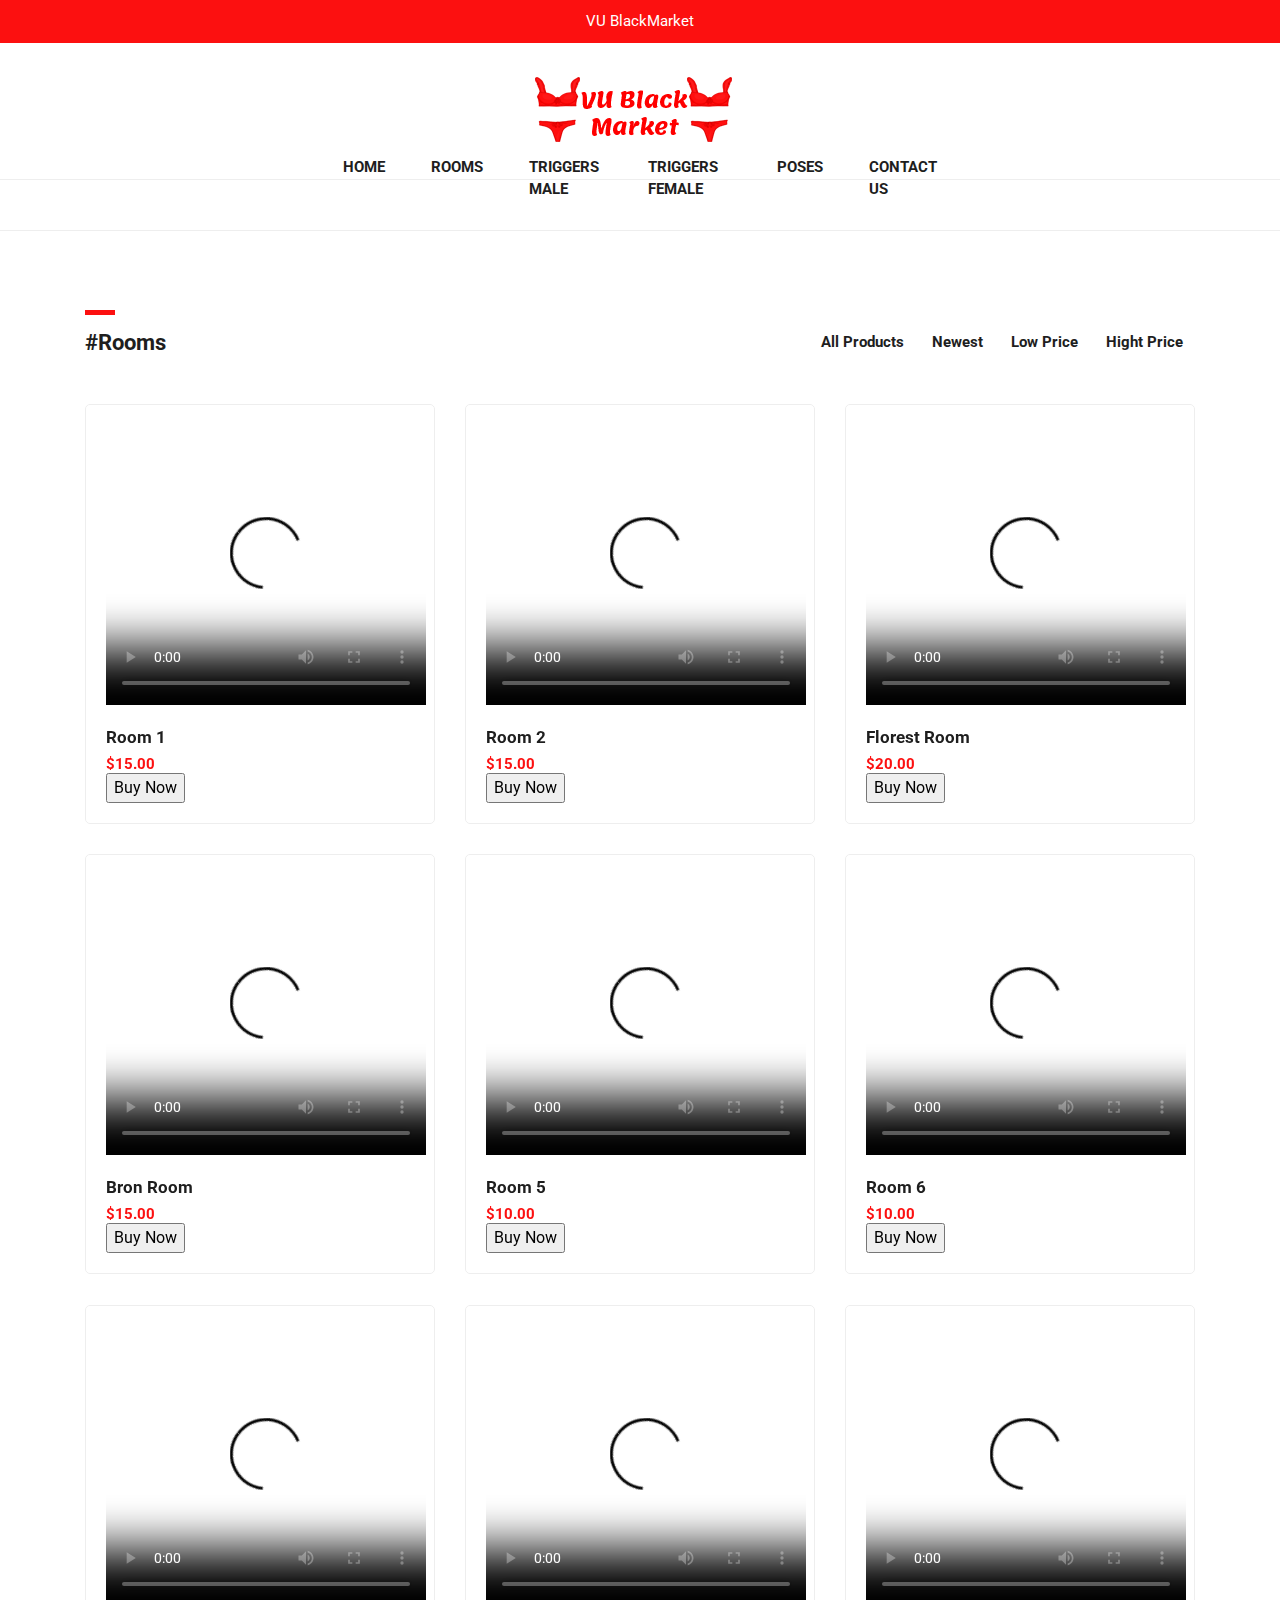
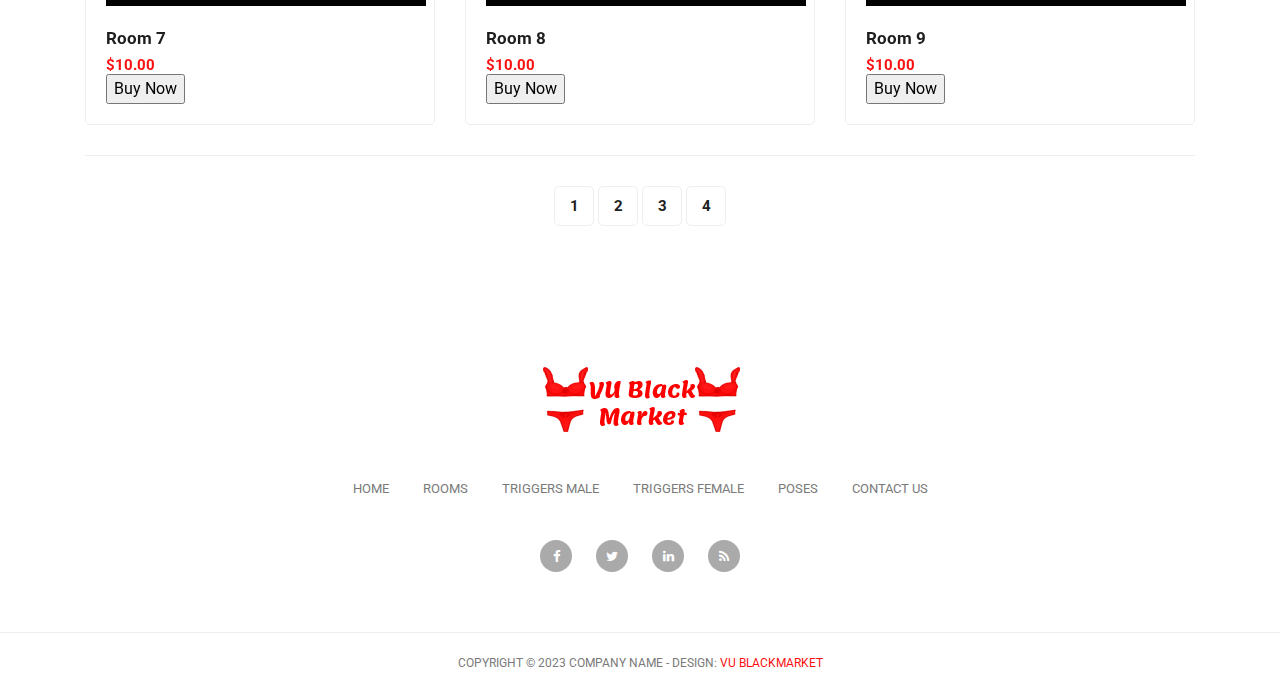
<file: Rooms2.html>
<!DOCTYPE html>
<html lang="en">

  <head>

    <meta charset="utf-8">
    <meta name="viewport" content="width=device-width, initial-scale=1, shrink-to-fit=no">
    <meta name="description" content="">
    <meta name="author" content="">
    <link href="https://fonts.googleapis.com/css?family=Roboto:100,300,400,500,700" rel="stylesheet">
<link href="favicon.png" rel="icon">
    <title>VU BlackMarket</title>

    <!-- Bootstrap core CSS -->
    <link href="bootstrap.min.css" rel="stylesheet">


    <!-- Additional CSS Files -->
    <link rel="stylesheet" href="fontawesome.css">
    <link rel="stylesheet" href="tooplate-main.css">
    <link rel="stylesheet" href="owl.css">
<!--
Tooplate 2114 Pixie
https://www.tooplate.com/view/2114-pixie
-->
  </head>

  <body>
    
    <!-- Pre Header -->
    <div id="pre-header">
      <div class="container">
        <div class="row">
          <div class="col-md-12">
            <span>VU BlackMarket</span>
          </div>
        </div>
      </div>
    </div>

    <!-- Navigation -->
    <nav class="navbar navbar-expand-lg navbar-dark bg-dark static-top">
      <div class="container">
        <a class="navbar-brand" href="#"><img src="header-logo.png" alt=""></a>
        <button class="navbar-toggler" type="button" data-toggle="collapse" data-target="#navbarResponsive" aria-controls="navbarResponsive" aria-expanded="false" aria-label="Toggle navigation">
          <span class="navbar-toggler-icon"></span>
        </button>
        <div class="collapse navbar-collapse" id="navbarResponsive">
          <ul class="navbar-nav ml-auto">
            <li class="nav-item">
              <a class="nav-link" href="index.html">Home</a>
            </li>
             <li class="nav-item">
              <a class="nav-link" href="Rooms.html">Rooms</a>
            </li>
            <li class="nav-item">
              <a class="nav-link" href="TriggersMale.html">Triggers Male</a>
            </li>
			<li class="nav-item">
              <a class="nav-link" href="TriggersFemale.html">Triggers Female</a>
            </li>
			<li class="nav-item">
              <a class="nav-link" href="Poses.html">Poses</a>
            </li>
            <li class="nav-item">
              <a class="nav-link" href="contact.html">Contact Us</a>
            </li>
          </ul>
        </div>
      </div>
    </nav>

    <!-- Page Content -->
    <!-- Items Starts Here -->
    <div class="featured-page">
      <div class="container">
        <div class="row">
          <div class="col-md-4 col-sm-12">
            <div class="section-heading">
              <div class="line-dec"></div>
              <h1>#Rooms</h1>
            </div>
          </div>
          <div class="col-md-8 col-sm-12">
            <div id="filters" class="button-group">
              <button class="btn btn-primary" data-filter="*">All Products</button>
              <button class="btn btn-primary" data-filter=".new">Newest</button>
              <button class="btn btn-primary" data-filter=".low">Low Price</button>
              <button class="btn btn-primary" data-filter=".high">Hight Price</button>
            </div>
          </div>
        </div>
      </div>
    </div>
  
    <div class="featured container no-gutter">

        <div class="row posts">
            <div id="1" class="item new col-md-4">
                <div class="featured-item">
                  <video poster="https://vublaack.github.io/vublack/Room_1.png" width="320" height="280" controls>
	<source src="https://vublaack.github.io/1/Room_1.mp4" type='video/mp4; codecs="avc1.42E01E, mp4a.40.2"'></video>
                  <h4>Room 1</h4>
                  <h6>$15.00</h6>
				  <a href="contact.html">
				   <input type="submit" class="button" value="Buy Now">
                </div>
              </a>
            </div>
            <div id="2" class="item high col-md-4">
              
                <div class="featured-item">
                 <video poster="https://vublaack.github.io/vublack/Room_2.png" width="320" height="280" controls>
	<source src="https://vublaack.github.io/1/Room_2.mp4" type='video/mp4; codecs="avc1.42E01E, mp4a.40.2"'></video>
                  <h4>Room 2</h4>
                  <h6>$15.00</h6>
				  <a href="contact.html">
				   <input type="submit" class="button" value="Buy Now">
                </div>
              </a>
            </div>
            <div id="3" class="item low col-md-4">
                <div class="featured-item">
				<video poster="https://vublaack.github.io/vublack/Florest_Room.png" width="320" height="280" controls>
                  <source src="https://vublaack.github.io/1/Florest_Room.mp4" type='video/mp4; codecs="avc1.42E01E, mp4a.40.2"'></video>
                  <h4>Florest Room</h4>
                  <h6>$20.00</h6>
				  <a href="contact.html">
				   <input type="submit" class="button" value="Buy Now">
                </div>
              </a>
            </div>
            <div id="4" class="item low col-md-4">
                <div class="featured-item">
                  <video poster="https://vublaack.github.io/vublack/bron_room.png" width="320" height="280" controls>
	<source src="https://vublaack.github.io/1/bron_room.mp4" type='video/mp4; codecs="avc1.42E01E, mp4a.40.2"'></video>
                  <h4>Bron Room</h4>
                  <h6>$15.00</h6>
				  <a href="contact.html">
				   <input type="submit" class="button" value="Buy Now">
                </div>
              </a>
            </div>
            <div id="5" class="item new high col-md-4">
                <div class="featured-item">
                  <video poster="https://vublaack.github.io/vublack/Room_5.png" width="320" height="280" controls>
	<source src="https://vublaack.github.io/1/Room_5.mp4" type='video/mp4; codecs="avc1.42E01E, mp4a.40.2"'></video>
                  <h4>Room 5</h4>
                  <h6>$10.00</h6>
				  <a href="contact.html">
				   <input type="submit" class="button" value="Buy Now">
                </div>
              </a>
            </div>
            <div id="6" class="item new col-md-4">
                <div class="featured-item">
                  <video poster="https://vublaack.github.io/vublack/Room_6.png" width="320" height="280" controls>
	<source src="https://vublaack.github.io/1/Room_6.mp4" type='video/mp4; codecs="avc1.42E01E, mp4a.40.2"'></video>
                  <h4>Room 6</h4>
                  <h6>$10.00</h6>
				  <a href="contact.html">
				   <input type="submit" class="button" value="Buy Now">
                </div>
              </a>
            </div>
            <div id="7" class="item new high col-md-4">
                <div class="featured-item">
                 <video poster="https://vublaack.github.io/vublack/Room_7.png" width="320" height="280" controls>
	<source src="https://vublaack.github.io/1/Room_7.mp4" type="video/mp4; codecs=&quot;avc1.42E01E, mp4a.40.2&quot;"></video>
                  <h4>Room 7</h4>
                  <h6>$10.00</h6>
				  <a href="contact.html">
				   <input type="submit" class="button" value="Buy Now">
                </div>
              </a>
            </div>
            <div id="8" class="item low new col-md-4">
                <div class="featured-item">
                  <video poster="https://vublaack.github.io/vublack/Room_8.png" width="320" height="280" controls>
	<source src="https://vublaack.github.io/1/Room_8.mp4" type='video/mp4; codecs="avc1.42E01E, mp4a.40.2"'></video>
                  <h4>Room 8</h4>
                  <h6>$10.00</h6>
				  <a href="contact.html">
				   <input type="submit" class="button" value="Buy Now">
                </div>
              </a>
            </div>
            <div id="9" class="item new col-md-4">
                <div class="featured-item">
                  <video poster="https://vublaack.github.io/vublack/Room_9.png" width="320" height="280" controls>
	<source src="https://vublaack.github.io/1/Room_9.mp4" type='video/mp4; codecs="avc1.42E01E, mp4a.40.2"'></video>
                  <h4>Room 9</h4>
                  <h6>$10.00</h6>
				  <a href="contact.html">
				   <input type="submit" class="button" value="Buy Now">
                </div>
              </a>
            </div>
        </div>
    </div>

    <div class="page-navigation">
      <div class="container">
        <div class="row">
          <div class="col-md-12">
            <ul>
             <li><a href="Rooms.html">1</a></li>
              <li><a href="Rooms2.html">2</a></li>
              <li><a href="Rooms3.html">3</a></li>
              <li><a href="Rooms4.html">4</a></li></a></li>
            </ul>
          </div>
        </div>
      </div>
    </div>
    <!-- Featred Page Ends Here -->



    
    <!-- Footer Starts Here -->
    <div class="footer">
      <div class="container">
        <div class="row">
          <div class="col-md-12">
            <div class="logo">
              <img src="header-logo.png" alt="">
            </div>
          </div>
          <div class="col-md-12">
            <div class="footer-menu">
              <ul>
                <li><a href="index.html">Home</a></li>
                <li><a href="Rooms.html">Rooms</a></li>
                <li><a href="TriggersMale.html">Triggers Male</a></li>
                <li><a href="TriggersFemale.html">Triggers Female</a></li>
				<li><a href="Poses.html">Poses</a></li>
                <li><a href="contact.html">Contact Us</a></li>
              </ul>
            </div>
          </div>
          <div class="col-md-12">
            <div class="social-icons">
              <ul>
                <li><a href="#"><i class="fa fa-facebook"></i></a></li>
                <li><a href="#"><i class="fa fa-twitter"></i></a></li>
                <li><a href="#"><i class="fa fa-linkedin"></i></a></li>
                <li><a href="#"><i class="fa fa-rss"></i></a></li>
              </ul>
            </div>
          </div>
        </div>
      </div>
    </div>
    <!-- Footer Ends Here -->


    <!-- Sub Footer Starts Here -->
    <div class="sub-footer">
      <div class="container">
        <div class="row">
          <div class="col-md-12">
            <div class="copyright-text">
              <p>Copyright &copy; 2023 Company Name 
                
                - Design: <a rel="nofollow" href="#">VU BlackMarket</a></p>
            </div>
          </div>
        </div>
      </div>
    </div>
    <!-- Sub Footer Ends Here -->


    <!-- Bootstrap core JavaScript -->
    <script src="jquery.min.js"></script>
    <script src="bootstrap.bundle.min.js"></script>


    <!-- Additional Scripts -->
    <script src="custom.js"></script>
    <script src="owl.js"></script>
    <script src="isotope.js"></script>


    <script language = "text/Javascript"> 
      cleared[0] = cleared[1] = cleared[2] = 0; //set a cleared flag for each field
      function clearField(t){                   //declaring the array outside of the
      if(! cleared[t.id]){                      // function makes it static and global
          cleared[t.id] = 1;  // you could use true and false, but that's more typing
          t.value='';         // with more chance of typos
          t.style.color='#fff';
          }
      }
    </script>
<!--Start of Tawk.to Script-->
<script type="text/javascript">
var Tawk_API=Tawk_API||{}, Tawk_LoadStart=new Date();
(function(){
var s1=document.createElement("script"),s0=document.getElementsByTagName("script")[0];
s1.async=true;
s1.src='https://embed.tawk.to/62d45ac67b967b117999f999/1g86o563p';
s1.charset='UTF-8';
s1.setAttribute('crossorigin','*');
s0.parentNode.insertBefore(s1,s0);
})();
</script>
<!--End of Tawk.to Script-->

  </body>

</html>
</file>
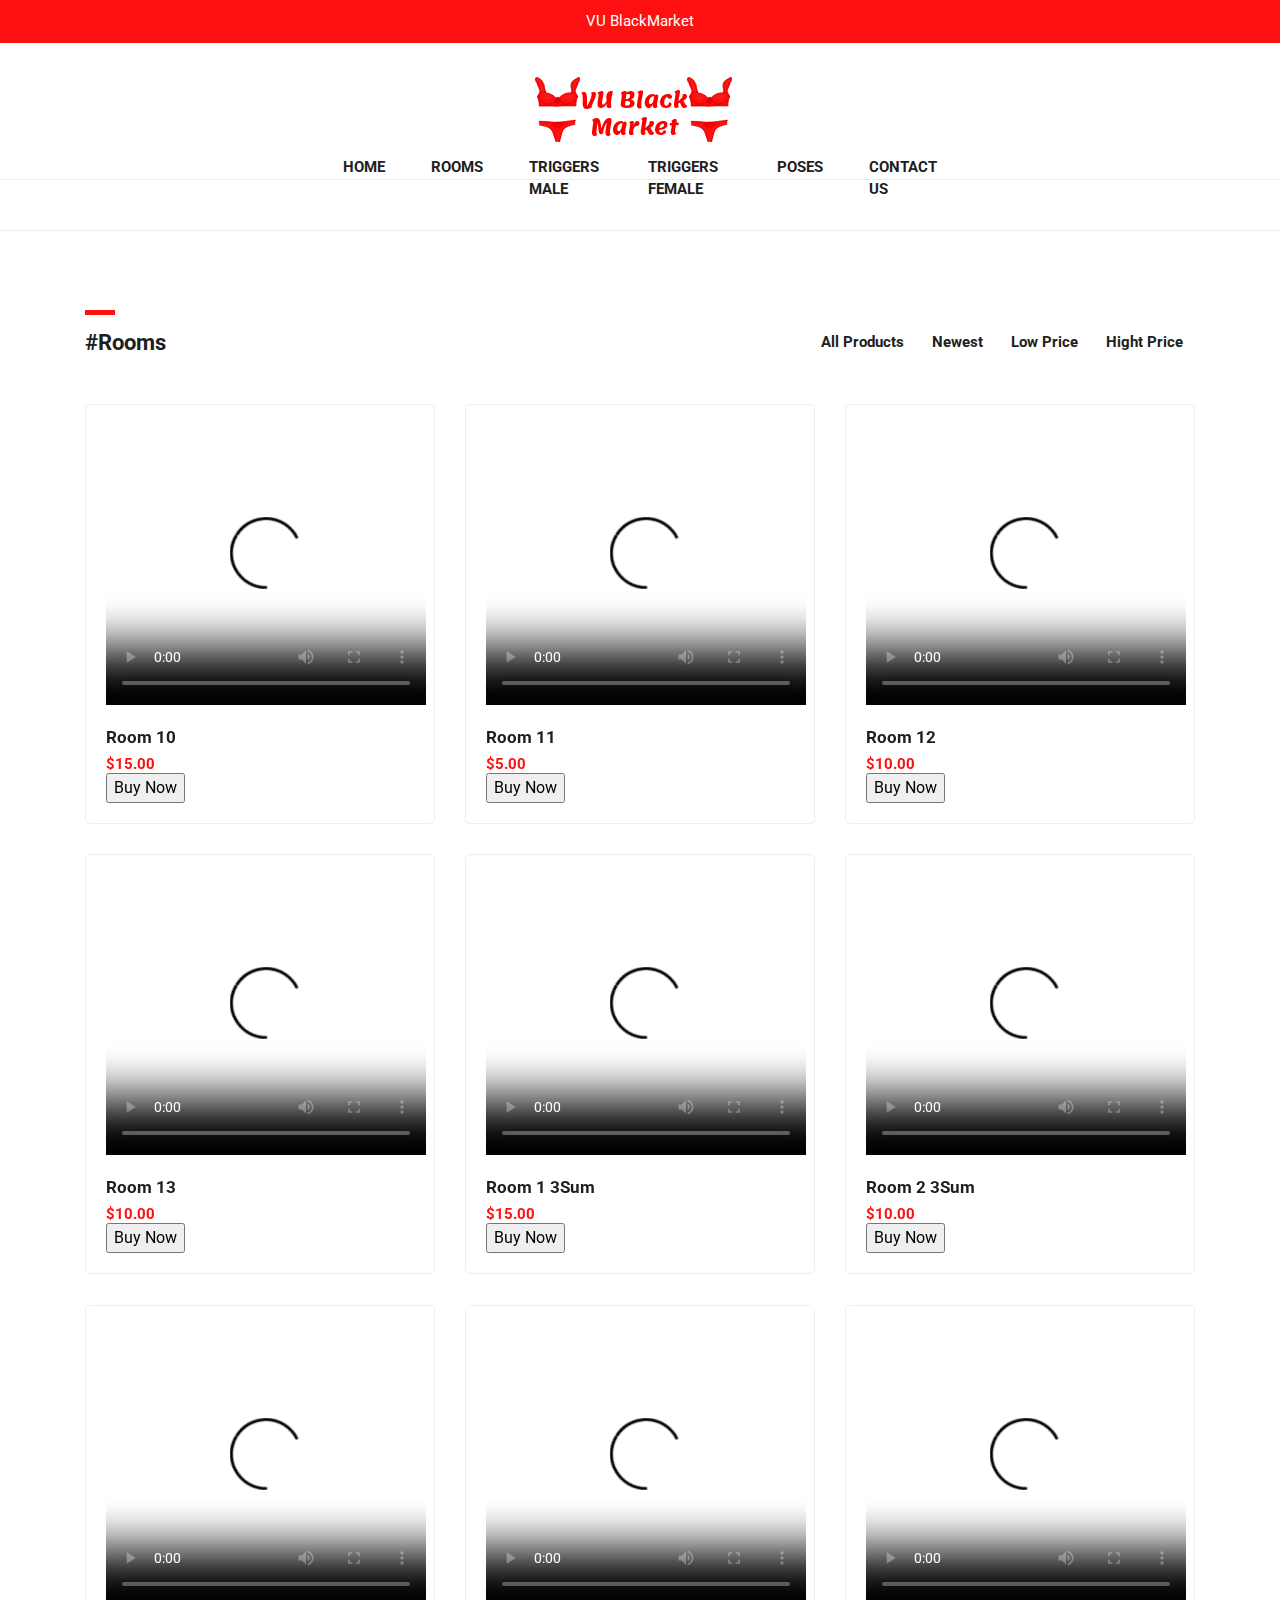
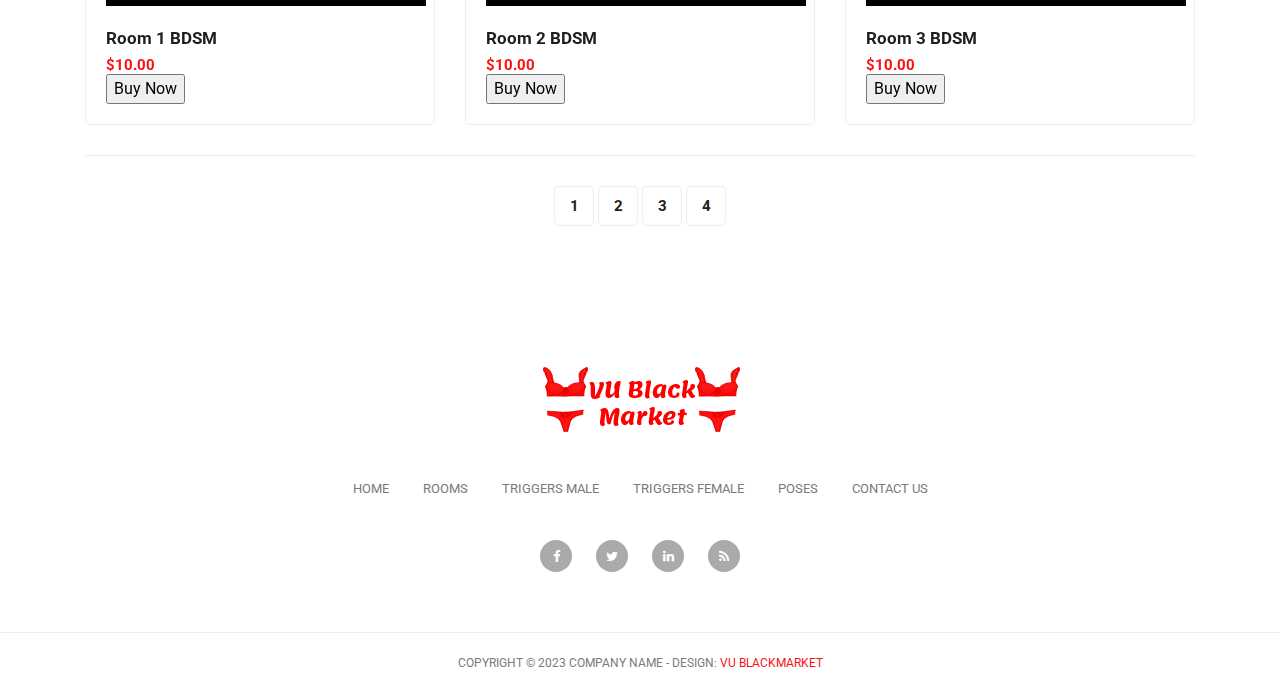
<file: Rooms3.html>
<!DOCTYPE html>
<html lang="en">

  <head>

    <meta charset="utf-8">
    <meta name="viewport" content="width=device-width, initial-scale=1, shrink-to-fit=no">
    <meta name="description" content="">
    <meta name="author" content="">
    <link href="https://fonts.googleapis.com/css?family=Roboto:100,300,400,500,700" rel="stylesheet">
<link href="favicon.png" rel="icon">
    <title>VU BlackMarket</title>

    <!-- Bootstrap core CSS -->
    <link href="bootstrap.min.css" rel="stylesheet">


    <!-- Additional CSS Files -->
    <link rel="stylesheet" href="fontawesome.css">
    <link rel="stylesheet" href="tooplate-main.css">
    <link rel="stylesheet" href="owl.css">
<!--
Tooplate 2114 Pixie
https://www.tooplate.com/view/2114-pixie
-->
  </head>

  <body>
    
    <!-- Pre Header -->
    <div id="pre-header">
      <div class="container">
        <div class="row">
          <div class="col-md-12">
            <span>VU BlackMarket</span>
          </div>
        </div>
      </div>
    </div>

    <!-- Navigation -->
    <nav class="navbar navbar-expand-lg navbar-dark bg-dark static-top">
      <div class="container">
        <a class="navbar-brand" href="#"><img src="header-logo.png" alt=""></a>
        <button class="navbar-toggler" type="button" data-toggle="collapse" data-target="#navbarResponsive" aria-controls="navbarResponsive" aria-expanded="false" aria-label="Toggle navigation">
          <span class="navbar-toggler-icon"></span>
        </button>
        <div class="collapse navbar-collapse" id="navbarResponsive">
          <ul class="navbar-nav ml-auto">
            <li class="nav-item">
              <a class="nav-link" href="index.html">Home</a>
            </li>
             <li class="nav-item">
              <a class="nav-link" href="Rooms.html">Rooms</a>
            </li>
            <li class="nav-item">
              <a class="nav-link" href="TriggersMale.html">Triggers Male</a>
            </li>
			<li class="nav-item">
              <a class="nav-link" href="TriggersFemale.html">Triggers Female</a>
            </li>
			<li class="nav-item">
              <a class="nav-link" href="Poses.html">Poses</a>
            </li>
            <li class="nav-item">
              <a class="nav-link" href="contact.html">Contact Us</a>
            </li>
          </ul>
        </div>
      </div>
    </nav>

    <!-- Page Content -->
    <!-- Items Starts Here -->
    <div class="featured-page">
      <div class="container">
        <div class="row">
          <div class="col-md-4 col-sm-12">
            <div class="section-heading">
              <div class="line-dec"></div>
              <h1>#Rooms</h1>
            </div>
          </div>
          <div class="col-md-8 col-sm-12">
            <div id="filters" class="button-group">
              <button class="btn btn-primary" data-filter="*">All Products</button>
              <button class="btn btn-primary" data-filter=".new">Newest</button>
              <button class="btn btn-primary" data-filter=".low">Low Price</button>
              <button class="btn btn-primary" data-filter=".high">Hight Price</button>
            </div>
          </div>
        </div>
      </div>
    </div>
  
    <div class="featured container no-gutter">

        <div class="row posts">
            <div id="1" class="item new col-md-4">
                <div class="featured-item">
                  <video poster="https://vublaack.github.io/vublack/Room_10.png" width="320" height="280" controls>
	<source src="https://vublaack.github.io/1/Room_10.mp4" type='video/mp4; codecs="avc1.42E01E, mp4a.40.2"'></video>
                  <h4>Room 10</h4>
                  <h6>$15.00</h6>
				  <a href="contact.html">
				   <input type="submit" class="button" value="Buy Now">
                </div>
              </a>
            </div>
            <div id="2" class="item high col-md-4">
              
                <div class="featured-item">
                 <video poster="https://vublaack.github.io/vublack/Room_11.png" width="320" height="280" controls>
	<source src="https://vublaack.github.io/1/Room_11.mp4" type='video/mp4; codecs="avc1.42E01E, mp4a.40.2"'></video>
                  <h4>Room 11</h4>
                  <h6>$5.00</h6>
				  <a href="contact.html">
				   <input type="submit" class="button" value="Buy Now">
                </div>
              </a>
            </div>
            <div id="3" class="item low col-md-4">
                <div class="featured-item">
				<video poster="https://vublaack.github.io/vublack/Room_12.png" width="320" height="280" controls>
                  <source src="https://vublaack.github.io/1/Room_12.mp4" type='video/mp4; codecs="avc1.42E01E, mp4a.40.2"'></video>
                  <h4>Room 12</h4>
                  <h6>$10.00</h6>
				  <a href="contact.html">
				   <input type="submit" class="button" value="Buy Now">
                </div>
              </a>
            </div>
            <div id="4" class="item low col-md-4">
                <div class="featured-item">
                  <video poster="https://vublaack.github.io/vublack/Room_13.png" width="320" height="280" controls>
	<source src="https://vublaack.github.io/1/Room_13.mp4" type='video/mp4; codecs="avc1.42E01E, mp4a.40.2"'></video>
                  <h4>Room 13</h4>
                  <h6>$10.00</h6>
				  <a href="contact.html">
				   <input type="submit" class="button" value="Buy Now">
                </div>
              </a>
            </div>
            <div id="5" class="item new high col-md-4">
                <div class="featured-item">
                  <video poster="https://vublaack.github.io/vublack/Room_1_3Sum.png" width="320" height="280" controls>
	<source src="https://vublaack.github.io/1/Room_1_3Sum.mp4" type='video/mp4; codecs="avc1.42E01E, mp4a.40.2"'></video>
                  <h4>Room 1 3Sum</h4>
                  <h6>$15.00</h6>
				  <a href="contact.html">
				   <input type="submit" class="button" value="Buy Now">
                </div>
              </a>
            </div>
            <div id="6" class="item new col-md-4">
                <div class="featured-item">
                  <video poster="https://vublaack.github.io/vublack/Room_2_3Sum.png" width="320" height="280" controls>
	<source src="https://vublaack.github.io/1/Room_2_3Sum.mp4" type='video/mp4; codecs="avc1.42E01E, mp4a.40.2"'></video>
                  <h4>Room 2 3Sum</h4>
                  <h6>$10.00</h6>
				  <a href="contact.html">
				   <input type="submit" class="button" value="Buy Now">
                </div>
              </a>
            </div>
            <div id="7" class="item new high col-md-4">
                <div class="featured-item">
                 <video poster="https://vublaack.github.io/vublack/Room_1_BDSM.png" width="320" height="280" controls>
	<source src="https://vublaack.github.io/1/Room_1_BDSM.mp4" type="video/mp4; codecs=&quot;avc1.42E01E, mp4a.40.2&quot;"></video>
                  <h4>Room 1 BDSM</h4>
                  <h6>$10.00</h6>
				  <a href="contact.html">
				   <input type="submit" class="button" value="Buy Now">
                </div>
              </a>
            </div>
            <div id="8" class="item low new col-md-4">
                <div class="featured-item">
                  <video poster="https://vublaack.github.io/vublack/Room_2_BDSM.png" width="320" height="280" controls>
	<source src="https://vublaack.github.io/1/Room_2_BDSM.mp4" type='video/mp4; codecs="avc1.42E01E, mp4a.40.2"'></video>
                  <h4>Room 2 BDSM</h4>
                  <h6>$10.00</h6>
				  <a href="contact.html">
				   <input type="submit" class="button" value="Buy Now">
                </div>
              </a>
            </div>
            <div id="9" class="item new col-md-4">
                <div class="featured-item">
                  <video poster="https://vublaack.github.io/vublack/Room_3_BDSM.png" width="320" height="280" controls>
	<source src="https://vublaack.github.io/1/Room_3_BDSM.mp4" type='video/mp4; codecs="avc1.42E01E, mp4a.40.2"'></video>
                  <h4>Room 3 BDSM</h4>
                  <h6>$10.00</h6>
				  <a href="contact.html">
				   <input type="submit" class="button" value="Buy Now">
                </div>
              </a>
            </div>
        </div>
    </div>

    <div class="page-navigation">
      <div class="container">
        <div class="row">
          <div class="col-md-12">
            <ul>
             <li><a href="Rooms.html">1</a></li>
              <li><a href="Rooms2.html">2</a></li>
              <li><a href="Rooms3.html">3</a></li>
              <li><a href="Rooms4.html">4</a></li></a></li>
            </ul>
          </div>
        </div>
      </div>
    </div>
    <!-- Featred Page Ends Here -->



    
    <!-- Footer Starts Here -->
    <div class="footer">
      <div class="container">
        <div class="row">
          <div class="col-md-12">
            <div class="logo">
              <img src="header-logo.png" alt="">
            </div>
          </div>
          <div class="col-md-12">
            <div class="footer-menu">
              <ul>
                <li><a href="index.html">Home</a></li>
                <li><a href="Rooms.html">Rooms</a></li>
                <li><a href="TriggersMale.html">Triggers Male</a></li>
                <li><a href="TriggersFemale.html">Triggers Female</a></li>
				<li><a href="Poses.html">Poses</a></li>
                <li><a href="contact.html">Contact Us</a></li>
              </ul>
            </div>
          </div>
          <div class="col-md-12">
            <div class="social-icons">
              <ul>
                <li><a href="#"><i class="fa fa-facebook"></i></a></li>
                <li><a href="#"><i class="fa fa-twitter"></i></a></li>
                <li><a href="#"><i class="fa fa-linkedin"></i></a></li>
                <li><a href="#"><i class="fa fa-rss"></i></a></li>
              </ul>
            </div>
          </div>
        </div>
      </div>
    </div>
    <!-- Footer Ends Here -->


    <!-- Sub Footer Starts Here -->
    <div class="sub-footer">
      <div class="container">
        <div class="row">
          <div class="col-md-12">
            <div class="copyright-text">
              <p>Copyright &copy; 2023 Company Name 
                
                - Design: <a rel="nofollow" href="#">VU BlackMarket</a></p>
            </div>
          </div>
        </div>
      </div>
    </div>
    <!-- Sub Footer Ends Here -->


    <!-- Bootstrap core JavaScript -->
    <script src="jquery.min.js"></script>
    <script src="bootstrap.bundle.min.js"></script>


    <!-- Additional Scripts -->
    <script src="custom.js"></script>
    <script src="owl.js"></script>
    <script src="isotope.js"></script>


    <script language = "text/Javascript"> 
      cleared[0] = cleared[1] = cleared[2] = 0; //set a cleared flag for each field
      function clearField(t){                   //declaring the array outside of the
      if(! cleared[t.id]){                      // function makes it static and global
          cleared[t.id] = 1;  // you could use true and false, but that's more typing
          t.value='';         // with more chance of typos
          t.style.color='#fff';
          }
      }
    </script>
<!--Start of Tawk.to Script-->
<script type="text/javascript">
var Tawk_API=Tawk_API||{}, Tawk_LoadStart=new Date();
(function(){
var s1=document.createElement("script"),s0=document.getElementsByTagName("script")[0];
s1.async=true;
s1.src='https://embed.tawk.to/62d45ac67b967b117999f999/1g86o563p';
s1.charset='UTF-8';
s1.setAttribute('crossorigin','*');
s0.parentNode.insertBefore(s1,s0);
})();
</script>
<!--End of Tawk.to Script-->

  </body>

</html>
</file>
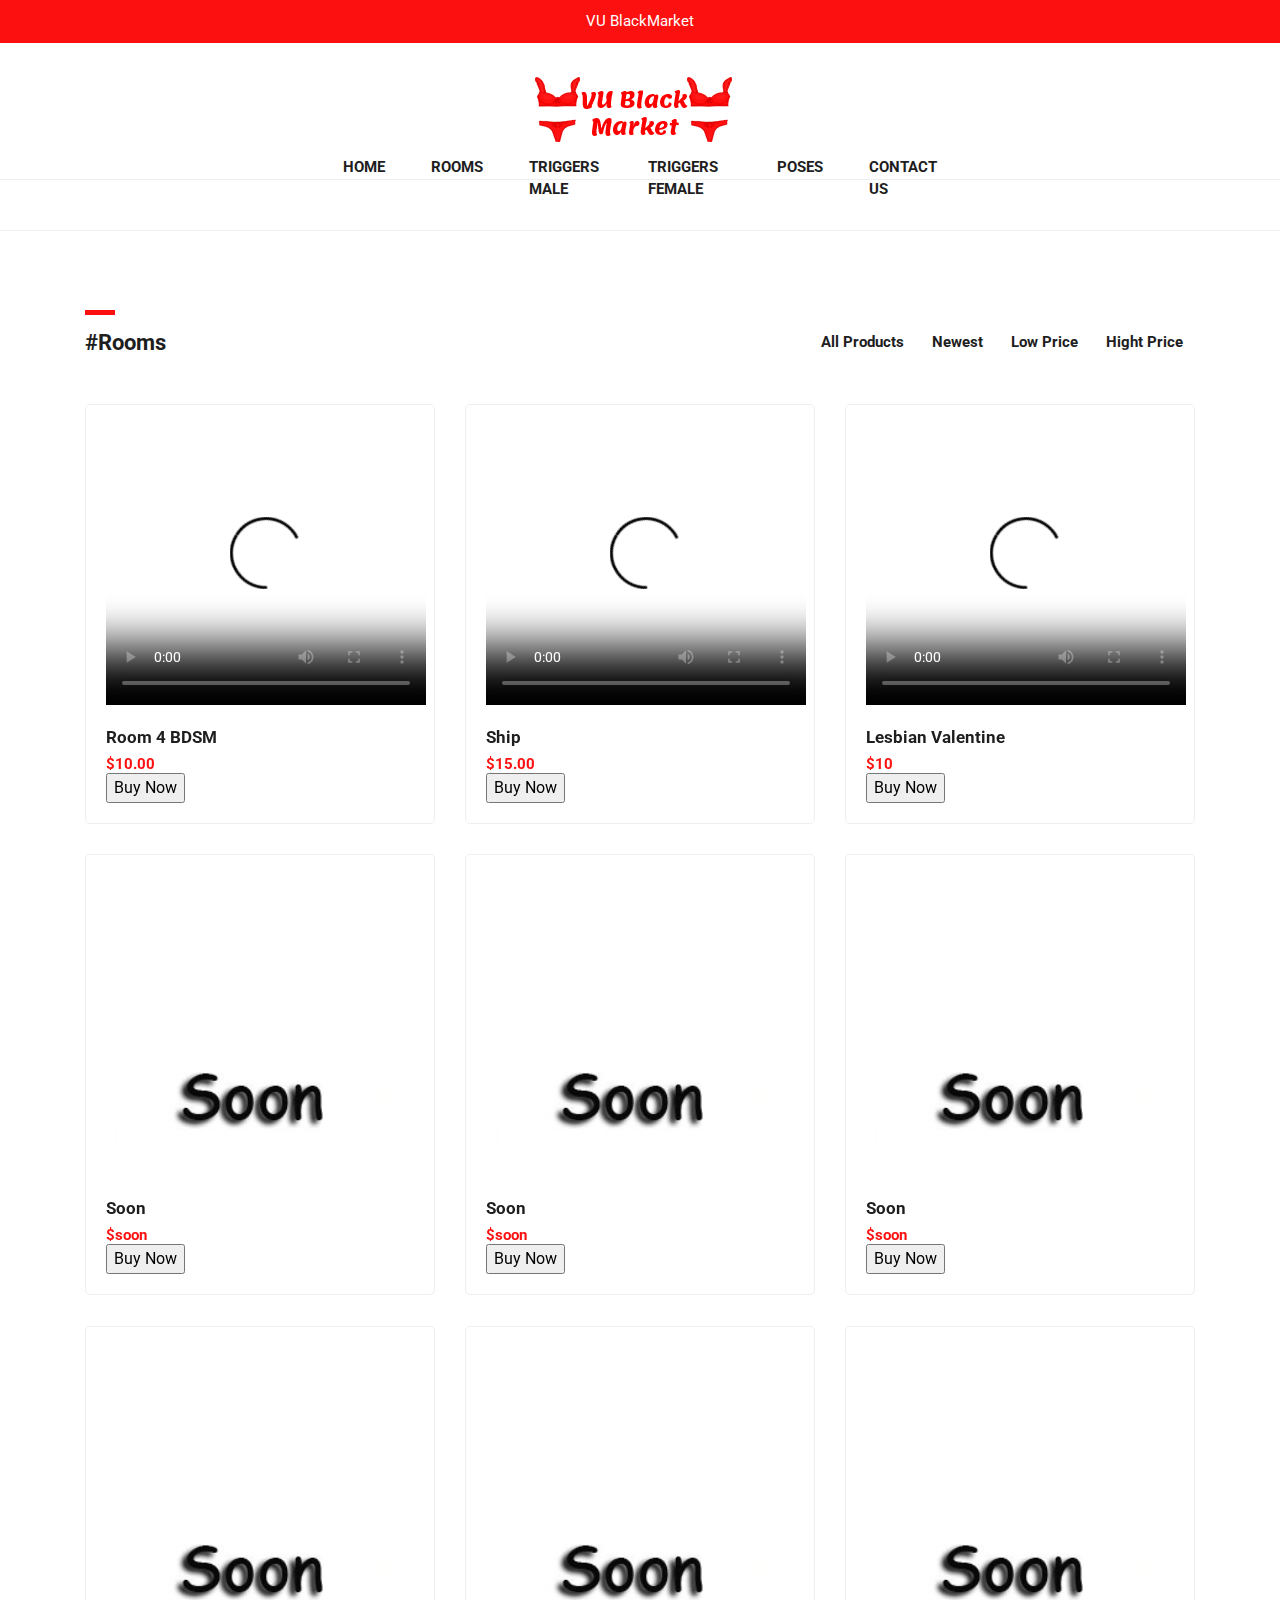
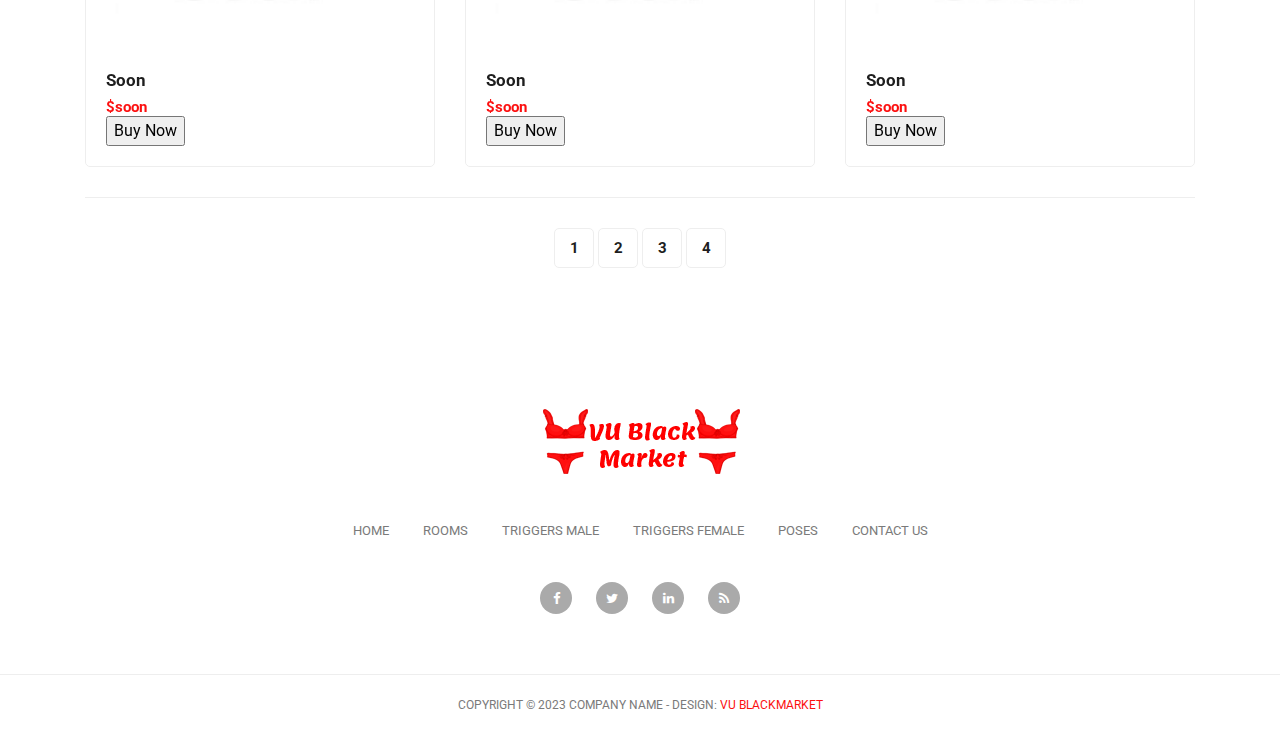
<file: Rooms4.html>
<!DOCTYPE html>
<html lang="en">

  <head>

    <meta charset="utf-8">
    <meta name="viewport" content="width=device-width, initial-scale=1, shrink-to-fit=no">
    <meta name="description" content="">
    <meta name="author" content="">
    <link href="https://fonts.googleapis.com/css?family=Roboto:100,300,400,500,700" rel="stylesheet">
<link href="favicon.png" rel="icon">
    <title>VU BlackMarket</title>

    <!-- Bootstrap core CSS -->
    <link href="bootstrap.min.css" rel="stylesheet">


    <!-- Additional CSS Files -->
    <link rel="stylesheet" href="fontawesome.css">
    <link rel="stylesheet" href="tooplate-main.css">
    <link rel="stylesheet" href="owl.css">
<!--
Tooplate 2114 Pixie
https://www.tooplate.com/view/2114-pixie
-->
  </head>

  <body>
    
    <!-- Pre Header -->
    <div id="pre-header">
      <div class="container">
        <div class="row">
          <div class="col-md-12">
            <span>VU BlackMarket</span>
          </div>
        </div>
      </div>
    </div>

    <!-- Navigation -->
    <nav class="navbar navbar-expand-lg navbar-dark bg-dark static-top">
      <div class="container">
        <a class="navbar-brand" href="#"><img src="header-logo.png" alt=""></a>
        <button class="navbar-toggler" type="button" data-toggle="collapse" data-target="#navbarResponsive" aria-controls="navbarResponsive" aria-expanded="false" aria-label="Toggle navigation">
          <span class="navbar-toggler-icon"></span>
        </button>
        <div class="collapse navbar-collapse" id="navbarResponsive">
          <ul class="navbar-nav ml-auto">
            <li class="nav-item">
              <a class="nav-link" href="index.html">Home</a>
            </li>
             <li class="nav-item">
              <a class="nav-link" href="Rooms.html">Rooms</a>
            </li>
            <li class="nav-item">
              <a class="nav-link" href="TriggersMale.html">Triggers Male</a>
            </li>
			<li class="nav-item">
              <a class="nav-link" href="TriggersFemale.html">Triggers Female</a>
            </li>
			<li class="nav-item">
              <a class="nav-link" href="Poses.html">Poses</a>
            </li>
            <li class="nav-item">
              <a class="nav-link" href="contact.html">Contact Us</a>
            </li>
          </ul>
        </div>
      </div>
    </nav>

    <!-- Page Content -->
    <!-- Items Starts Here -->
    <div class="featured-page">
      <div class="container">
        <div class="row">
          <div class="col-md-4 col-sm-12">
            <div class="section-heading">
              <div class="line-dec"></div>
              <h1>#Rooms</h1>
            </div>
          </div>
          <div class="col-md-8 col-sm-12">
            <div id="filters" class="button-group">
              <button class="btn btn-primary" data-filter="*">All Products</button>
              <button class="btn btn-primary" data-filter=".new">Newest</button>
              <button class="btn btn-primary" data-filter=".low">Low Price</button>
              <button class="btn btn-primary" data-filter=".high">Hight Price</button>
            </div>
          </div>
        </div>
      </div>
    </div>
  
    <div class="featured container no-gutter">

        <div class="row posts">
            <div id="1" class="item new col-md-4">
                <div class="featured-item">
                  <video poster="https://vublaack.github.io/vublack/Room_4_BDSM.png" width="320" height="280" controls>
	<source src="https://vublaack.github.io/1/Room_4_BDSM.mp4" type='video/mp4; codecs="avc1.42E01E, mp4a.40.2"'></video>
                  <h4>Room 4 BDSM</h4>
                  <h6>$10.00</h6>
				  <a href="contact.html">
				   <input type="submit" class="button" value="Buy Now">
                </div>
              </a>
            </div>
            <div id="2" class="item high col-md-4">
              
                <div class="featured-item">
                 <video poster="https://vublaack.github.io/vublack/Ship.png" width="320" height="280" controls>
	<source src="https://vublaack.github.io/1/Ship.mp4" type='video/mp4; codecs="avc1.42E01E, mp4a.40.2"'></video>
                  <h4>Ship</h4>
                  <h6>$15.00</h6>
				  <a href="contact.html">
				   <input type="submit" class="button" value="Buy Now">
                </div>
              </a>
            </div>
            <div id="3" class="item low col-md-4">
                <div class="featured-item">
				<video poster="https://vublaack.github.io/vublack/LesbianValentine.png" width="320" height="280" controls>
	<source src="https://vublaack.github.io/1/LesbianValentine.mp4" type='video/mp4; codecs="avc1.42E01E, mp4a.40.2"'></video>
                  <h4>Lesbian Valentine</h4>
                  <h6>$10</h6>
				  <a href="contact.html">
				   <input type="submit" class="button" value="Buy Now">
                </div>
              </a>
            </div>
            <div id="4" class="item low col-md-4">
                <div class="featured-item">
                  
	<img src="p-5.jpg" alt="">
                  <h4>Soon</h4>
                  <h6>$soon</h6>
				  <a href="contact.html">
				   <input type="submit" class="button" value="Buy Now">
                </div>
              </a>
            </div>
            <div id="5" class="item new high col-md-4">
                <div class="featured-item">
                  
	<img src="p-5.jpg" alt="">
                  <h4>Soon</h4>
                  <h6>$soon</h6>
				  <a href="contact.html">
				   <input type="submit" class="button" value="Buy Now">
                </div>
              </a>
            </div>
            <div id="6" class="item new col-md-4">
                <div class="featured-item">
                  
	<img src="p-5.jpg" alt="">
                  <h4>Soon</h4>
                  <h6>$soon</h6>
				  <a href="contact.html">
				   <input type="submit" class="button" value="Buy Now">
                </div>
              </a>
            </div>
            <div id="7" class="item new high col-md-4">
                <div class="featured-item">
                 
	<img src="p-5.jpg" alt="">
                  <h4>Soon</h4>
                  <h6>$soon</h6>
				  <a href="contact.html">
				   <input type="submit" class="button" value="Buy Now">
                </div>
              </a>
            </div>
            <div id="8" class="item low new col-md-4">
                <div class="featured-item">
                  
	<img src="p-5.jpg" alt="">
                  <h4>Soon</h4>
                  <h6>$soon</h6>
				  <a href="contact.html">
				   <input type="submit" class="button" value="Buy Now">
                </div>
              </a>
            </div>
            <div id="9" class="item new col-md-4">
                <div class="featured-item">
                 
	<img src="p-5.jpg" alt="">
                  <h4>Soon</h4>
                  <h6>$soon</h6>
				  <a href="contact.html">
				   <input type="submit" class="button" value="Buy Now">
                </div>
              </a>
            </div>
        </div>
    </div>

    <div class="page-navigation">
      <div class="container">
        <div class="row">
          <div class="col-md-12">
            <ul>
             <li><a href="Rooms.html">1</a></li>
              <li><a href="Rooms2.html">2</a></li>
              <li><a href="Rooms3.html">3</a></li>
              <li><a href="Rooms4.html">4</a></li></a></li>
            </ul>
          </div>
        </div>
      </div>
    </div>
    <!-- Featred Page Ends Here -->



    
    <!-- Footer Starts Here -->
    <div class="footer">
      <div class="container">
        <div class="row">
          <div class="col-md-12">
            <div class="logo">
              <img src="header-logo.png" alt="">
            </div>
          </div>
          <div class="col-md-12">
            <div class="footer-menu">
              <ul>
                <li><a href="index.html">Home</a></li>
                <li><a href="Rooms.html">Rooms</a></li>
                <li><a href="TriggersMale.html">Triggers Male</a></li>
                <li><a href="TriggersFemale.html">Triggers Female</a></li>
				<li><a href="Poses.html">Poses</a></li>
                <li><a href="contact.html">Contact Us</a></li>
              </ul>
            </div>
          </div>
          <div class="col-md-12">
            <div class="social-icons">
              <ul>
                <li><a href="#"><i class="fa fa-facebook"></i></a></li>
                <li><a href="#"><i class="fa fa-twitter"></i></a></li>
                <li><a href="#"><i class="fa fa-linkedin"></i></a></li>
                <li><a href="#"><i class="fa fa-rss"></i></a></li>
              </ul>
            </div>
          </div>
        </div>
      </div>
    </div>
    <!-- Footer Ends Here -->


    <!-- Sub Footer Starts Here -->
    <div class="sub-footer">
      <div class="container">
        <div class="row">
          <div class="col-md-12">
            <div class="copyright-text">
              <p>Copyright &copy; 2023 Company Name 
                
                - Design: <a rel="nofollow" href="#">VU BlackMarket</a></p>
            </div>
          </div>
        </div>
      </div>
    </div>
    <!-- Sub Footer Ends Here -->


    <!-- Bootstrap core JavaScript -->
    <script src="jquery.min.js"></script>
    <script src="bootstrap.bundle.min.js"></script>


    <!-- Additional Scripts -->
    <script src="custom.js"></script>
    <script src="owl.js"></script>
    <script src="isotope.js"></script>


    <script language = "text/Javascript"> 
      cleared[0] = cleared[1] = cleared[2] = 0; //set a cleared flag for each field
      function clearField(t){                   //declaring the array outside of the
      if(! cleared[t.id]){                      // function makes it static and global
          cleared[t.id] = 1;  // you could use true and false, but that's more typing
          t.value='';         // with more chance of typos
          t.style.color='#fff';
          }
      }
    </script>
<!--Start of Tawk.to Script-->
<script type="text/javascript">
var Tawk_API=Tawk_API||{}, Tawk_LoadStart=new Date();
(function(){
var s1=document.createElement("script"),s0=document.getElementsByTagName("script")[0];
s1.async=true;
s1.src='https://embed.tawk.to/62d45ac67b967b117999f999/1g86o563p';
s1.charset='UTF-8';
s1.setAttribute('crossorigin','*');
s0.parentNode.insertBefore(s1,s0);
})();
</script>
<!--End of Tawk.to Script-->

  </body>

</html>
</file>
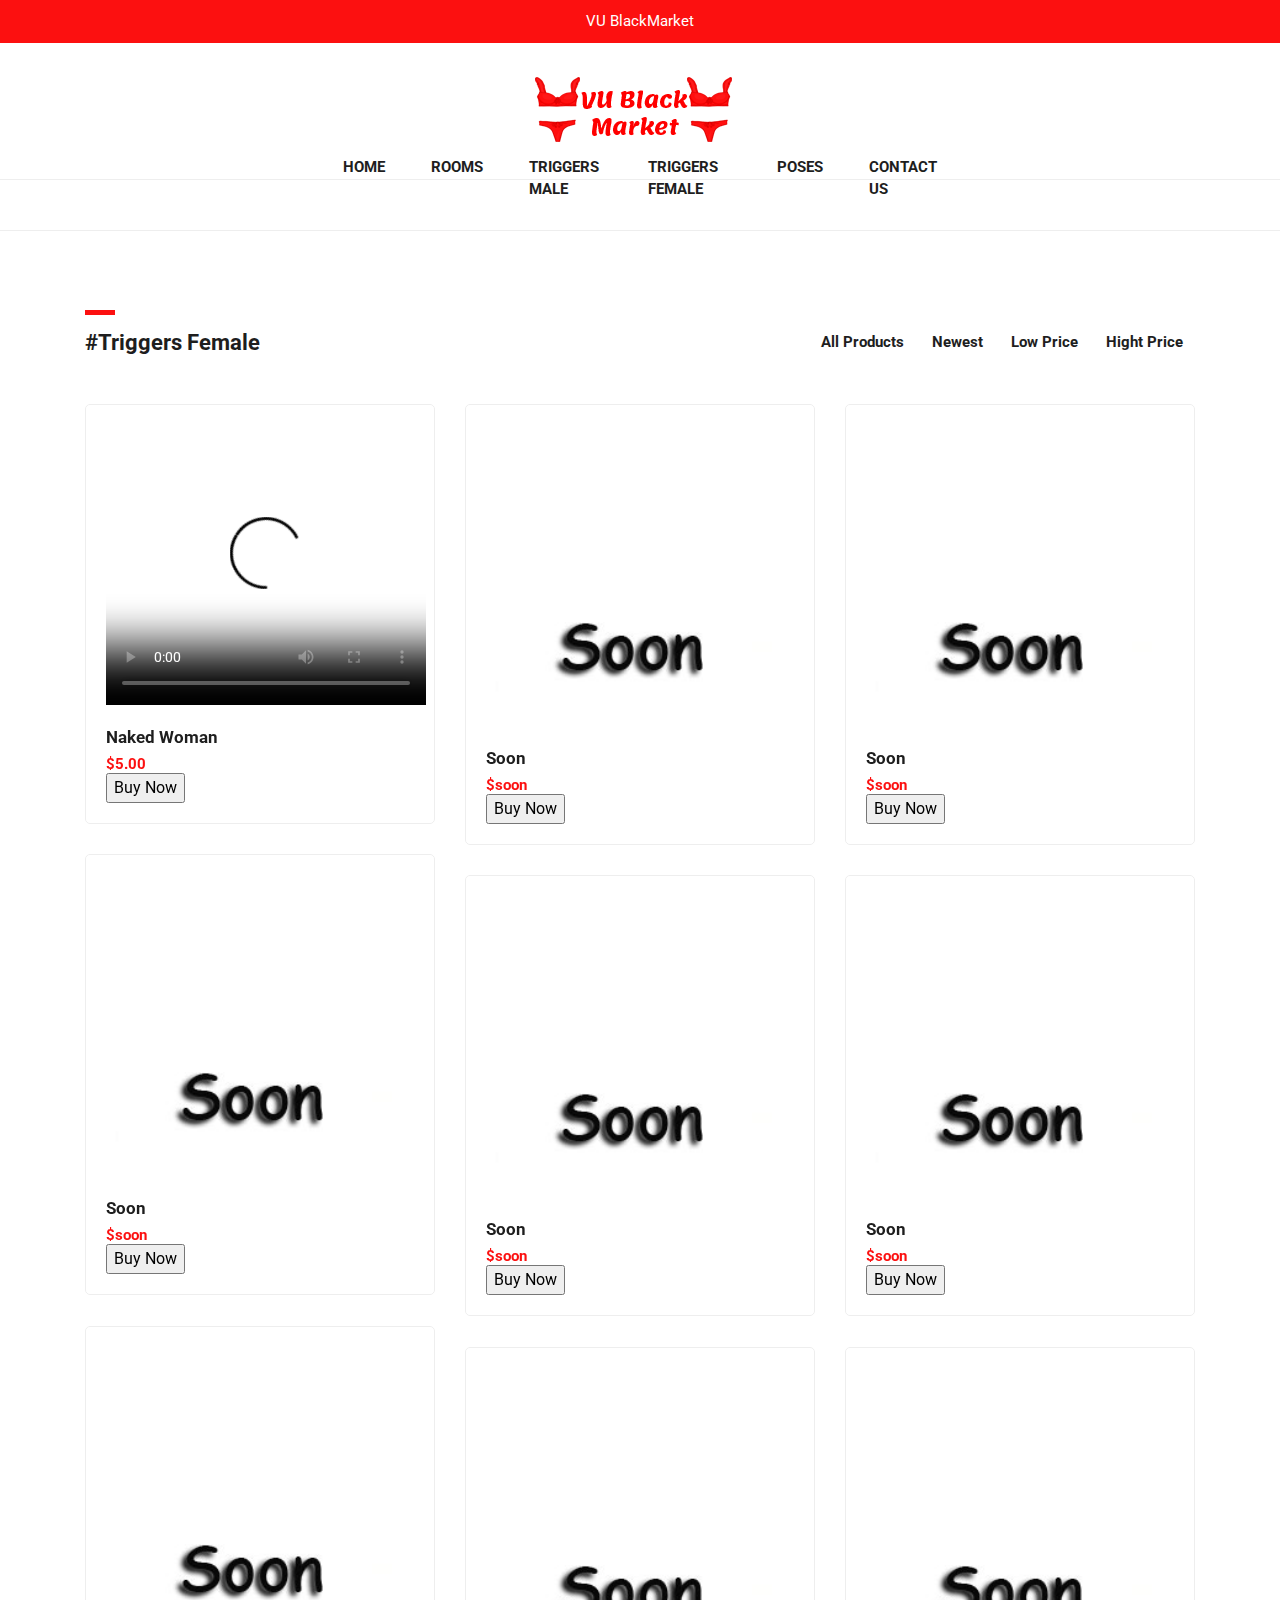
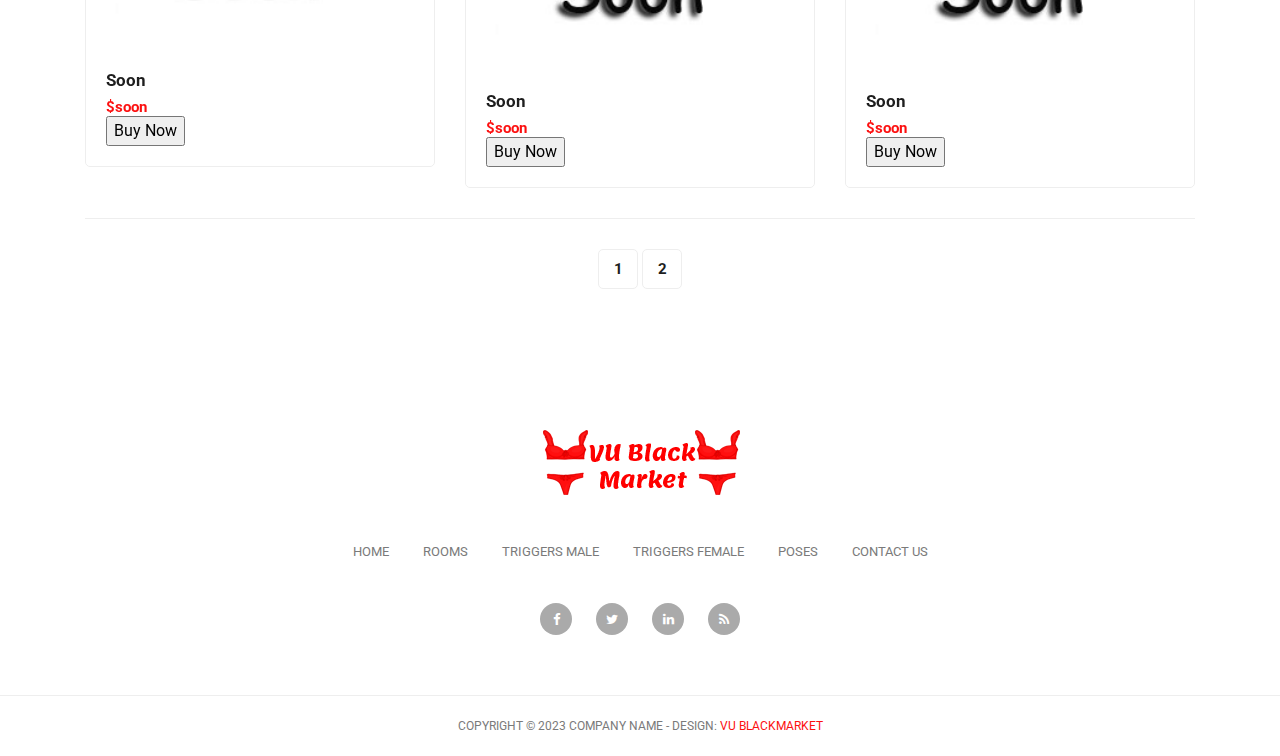
<file: TriggersFemale2.html>
<!DOCTYPE html>
<html lang="en">

  <head>

    <meta charset="utf-8">
    <meta name="viewport" content="width=device-width, initial-scale=1, shrink-to-fit=no">
    <meta name="description" content="">
    <meta name="author" content="">
    <link href="https://fonts.googleapis.com/css?family=Roboto:100,300,400,500,700" rel="stylesheet">
<link href="favicon.png" rel="icon">
    <title>VU BlackMarket</title>

    <!-- Bootstrap core CSS -->
    <link href="bootstrap.min.css" rel="stylesheet">


    <!-- Additional CSS Files -->
    <link rel="stylesheet" href="fontawesome.css">
    <link rel="stylesheet" href="tooplate-main.css">
    <link rel="stylesheet" href="owl.css">
<!--
Tooplate 2114 Pixie
https://www.tooplate.com/view/2114-pixie
-->
  </head>

  <body>
    
    <!-- Pre Header -->
    <div id="pre-header">
      <div class="container">
        <div class="row">
          <div class="col-md-12">
            <span>VU BlackMarket</span>
          </div>
        </div>
      </div>
    </div>

    <!-- Navigation -->
    <nav class="navbar navbar-expand-lg navbar-dark bg-dark static-top">
      <div class="container">
        <a class="navbar-brand" href="#"><img src="header-logo.png" alt=""></a>
        <button class="navbar-toggler" type="button" data-toggle="collapse" data-target="#navbarResponsive" aria-controls="navbarResponsive" aria-expanded="false" aria-label="Toggle navigation">
          <span class="navbar-toggler-icon"></span>
        </button>
        <div class="collapse navbar-collapse" id="navbarResponsive">
          <ul class="navbar-nav ml-auto">
            <li class="nav-item">
               <a class="nav-link" href="index.html">Home</a>
            </li>
             <li class="nav-item">
              <a class="nav-link" href="Rooms.html">Rooms</a>
            </li>
            <li class="nav-item">
              <a class="nav-link" href="TriggersMale.html">Triggers Male</a>
            </li>
			<li class="nav-item">
              <a class="nav-link" href="TriggersFemale.html">Triggers Female</a>
            </li>
			<li class="nav-item">
              <a class="nav-link" href="Poses.html">Poses</a>
            </li>
            <li class="nav-item">
              <a class="nav-link" href="contact.html">Contact Us</a>
            </li>
          </ul>
        </div>
      </div>
    </nav>

    <!-- Page Content -->
    <!-- Items Starts Here -->
    <div class="featured-page">
      <div class="container">
        <div class="row">
          <div class="col-md-4 col-sm-12">
            <div class="section-heading">
              <div class="line-dec"></div>
              <h1>#Triggers Female</h1>
            </div>
          </div>
          <div class="col-md-8 col-sm-12">
            <div id="filters" class="button-group">
              <button class="btn btn-primary" data-filter="*">All Products</button>
              <button class="btn btn-primary" data-filter=".new">Newest</button>
              <button class="btn btn-primary" data-filter=".low">Low Price</button>
              <button class="btn btn-primary" data-filter=".high">Hight Price</button>
            </div>
          </div>
        </div>
      </div>
    </div>
  
    <div class="featured container no-gutter">

        <div class="row posts">
            <div id="1" class="item new col-md-4">
                <div class="featured-item">
                  <video poster="https://vublaack.github.io/vublack/Nked_Girls.png" width="320" height="280" controls>
	<source src="https://vublaack.github.io/1/Nked_Girls.mp4" type='video/mp4; codecs="avc1.42E01E, mp4a.40.2"'></video>
                  <h4>Naked Woman</h4>
                  <h6>$5.00</h6>
				  <a href="contact.html">
				   <input type="submit" class="button" value="Buy Now">
                </div>
              </a>
            </div>
            <div id="2" class="item high col-md-4">
              
                <div class="featured-item">
                  <img src="p-5.jpg" alt="">
                  <h4>Soon</h4>
                  <h6>$soon</h6>
				  <a href="contact.html">
				   <input type="submit" class="button" value="Buy Now">
                </div>
              </a>
            </div>
            <div id="3" class="item low col-md-4">
                <div class="featured-item">
				 <img src="p-5.jpg" alt="">
                  <h4>Soon</h4>
                  <h6>$soon</h6>
				  <a href="contact.html">
				   <input type="submit" class="button" value="Buy Now">
                </div>
              </a>
            </div>
            <div id="4" class="item low col-md-4">
                <div class="featured-item">
                  <img src="p-5.jpg" alt="">
                  <h4>Soon</h4>
                  <h6>$soon</h6>
				  <a href="contact.html">
				   <input type="submit" class="button" value="Buy Now">
                </div>
              </a>
            </div>
            <div id="5" class="item new high col-md-4">
                <div class="featured-item">
                  <img src="p-5.jpg" alt="">
                  <h4>Soon</h4>
                  <h6>$soon</h6>
				  <a href="contact.html">
				   <input type="submit" class="button" value="Buy Now">
                </div>
              </a>
            </div>
            <div id="6" class="item new col-md-4">
                <div class="featured-item">
                  <img src="p-5.jpg" alt="">
                  <h4>Soon</h4>
                  <h6>$soon</h6>
				  <a href="contact.html">
				   <input type="submit" class="button" value="Buy Now">
                </div>
              </a>
            </div>
            <div id="7" class="item new high col-md-4">
                <div class="featured-item">
                  <img src="p-5.jpg" alt="">
                  <h4>Soon</h4>
                  <h6>$soon</h6>
				  <a href="contact.html">
				   <input type="submit" class="button" value="Buy Now">
                </div>
              </a>
            </div>
            <div id="8" class="item low new col-md-4">
                <div class="featured-item">
                   <img src="p-5.jpg" alt="">
                  <h4>Soon</h4>
                  <h6>$soon</h6>
				  <a href="contact.html">
				   <input type="submit" class="button" value="Buy Now">
                </div>
              </a>
            </div>
            <div id="9" class="item new col-md-4">
                <div class="featured-item">
                   <img src="p-5.jpg" alt="">
                  <h4>Soon</h4>
                  <h6>$soon</h6>
				  <a href="contact.html">
				   <input type="submit" class="button" value="Buy Now">
                </div>
              </a>
            </div>
        </div>
    </div>

    <div class="page-navigation">
      <div class="container">
        <div class="row">
          <div class="col-md-12">
            <ul>
              <li><a href="TriggersFemale.html">1</a></li>
              <li><a href="TriggersFemale2.html">2</a></li>
            </ul>
          </div>
        </div>
      </div>
    </div>
    <!-- Featred Page Ends Here -->



    
    <!-- Footer Starts Here -->
    <div class="footer">
      <div class="container">
        <div class="row">
          <div class="col-md-12">
            <div class="logo">
              <img src="header-logo.png" alt="">
            </div>
          </div>
          <div class="col-md-12">
            <div class="footer-menu">
              <ul>
                <li><a href="index.html">Home</a></li>
                <li><a href="Rooms.html">Rooms</a></li>
                <li><a href="TriggersMale.html">Triggers Male</a></li>
                <li><a href="TriggersFemale.html">Triggers Female</a></li>
				<li><a href="Poses.html">Poses</a></li>
                <li><a href="contact.html">Contact Us</a></li>
              </ul>
            </div>
          </div>
          <div class="col-md-12">
            <div class="social-icons">
              <ul>
                <li><a href="#"><i class="fa fa-facebook"></i></a></li>
                <li><a href="#"><i class="fa fa-twitter"></i></a></li>
                <li><a href="#"><i class="fa fa-linkedin"></i></a></li>
                <li><a href="#"><i class="fa fa-rss"></i></a></li>
              </ul>
            </div>
          </div>
        </div>
      </div>
    </div>
    <!-- Footer Ends Here -->


    <!-- Sub Footer Starts Here -->
    <div class="sub-footer">
      <div class="container">
        <div class="row">
          <div class="col-md-12">
            <div class="copyright-text">
              <p>Copyright &copy; 2023 Company Name 
                
                - Design: <a rel="nofollow" href="#">VU BlackMarket</a></p>
            </div>
          </div>
        </div>
      </div>
    </div>
    <!-- Sub Footer Ends Here -->


    <!-- Bootstrap core JavaScript -->
    <script src="jquery.min.js"></script>
    <script src="bootstrap.bundle.min.js"></script>


    <!-- Additional Scripts -->
    <script src="custom.js"></script>
    <script src="owl.js"></script>
    <script src="isotope.js"></script>


    <script language = "text/Javascript"> 
      cleared[0] = cleared[1] = cleared[2] = 0; //set a cleared flag for each field
      function clearField(t){                   //declaring the array outside of the
      if(! cleared[t.id]){                      // function makes it static and global
          cleared[t.id] = 1;  // you could use true and false, but that's more typing
          t.value='';         // with more chance of typos
          t.style.color='#fff';
          }
      }
    </script>
<!--Start of Tawk.to Script-->
<script type="text/javascript">
var Tawk_API=Tawk_API||{}, Tawk_LoadStart=new Date();
(function(){
var s1=document.createElement("script"),s0=document.getElementsByTagName("script")[0];
s1.async=true;
s1.src='https://embed.tawk.to/62d45ac67b967b117999f999/1g86o563p';
s1.charset='UTF-8';
s1.setAttribute('crossorigin','*');
s0.parentNode.insertBefore(s1,s0);
})();
</script>
<!--End of Tawk.to Script-->

  </body>

</html>
</file>
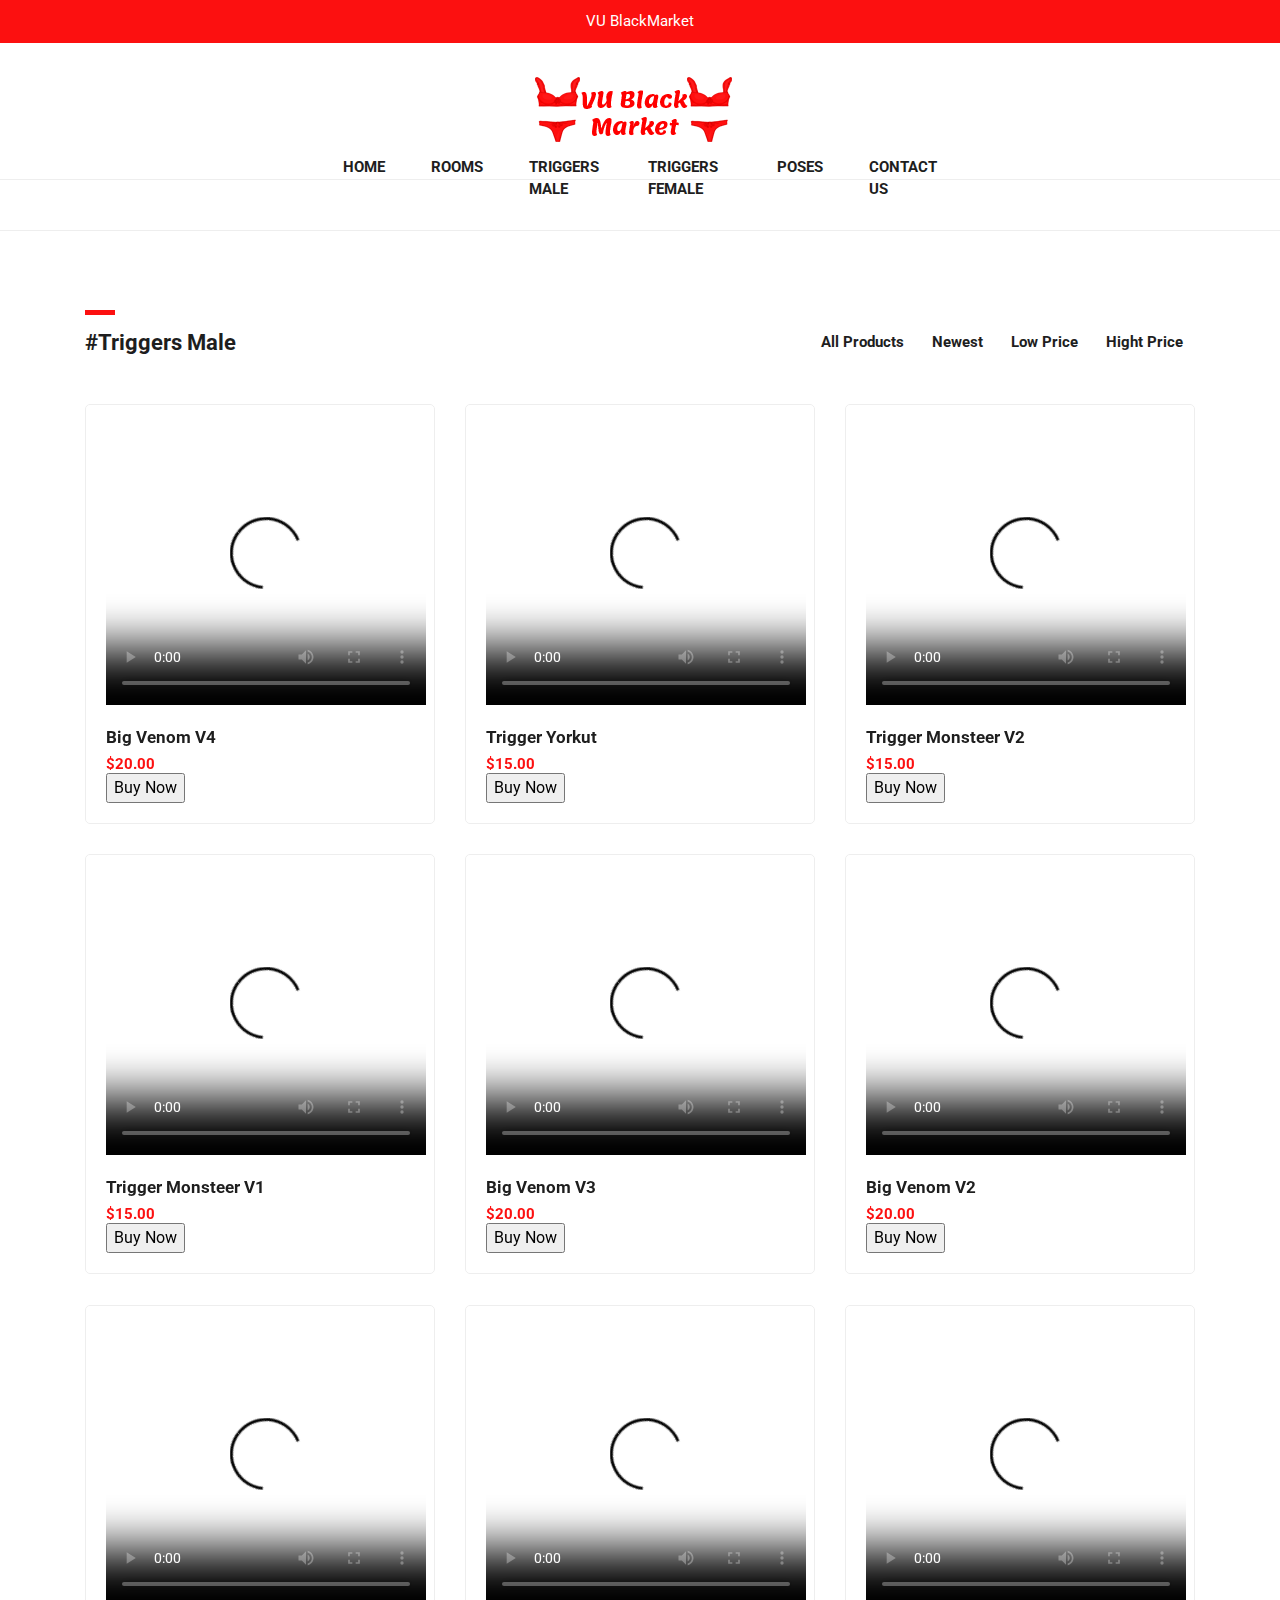
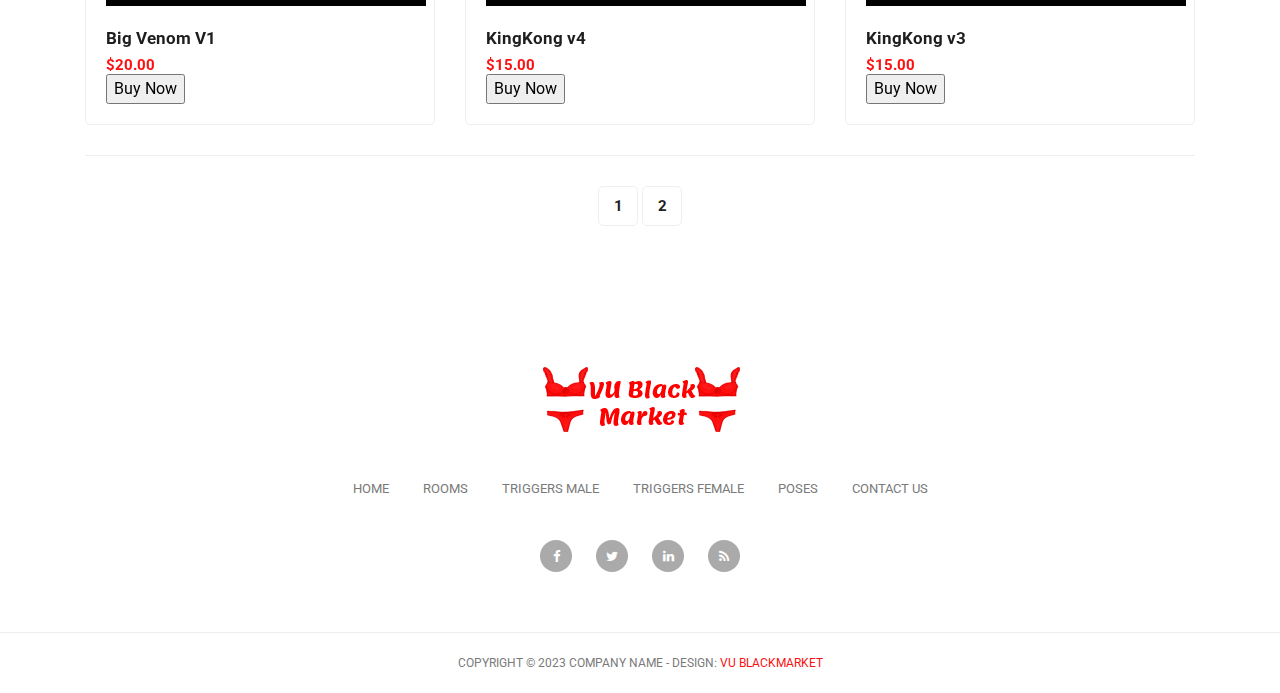
<file: TriggersMale.html>
<!DOCTYPE html>
<html lang="en">

  <head>

    <meta charset="utf-8">
    <meta name="viewport" content="width=device-width, initial-scale=1, shrink-to-fit=no">
    <meta name="description" content="">
    <meta name="author" content="">
    <link href="https://fonts.googleapis.com/css?family=Roboto:100,300,400,500,700" rel="stylesheet">
<link href="favicon.png" rel="icon">
    <title>VU BlackMarket</title>

    <!-- Bootstrap core CSS -->
    <link href="bootstrap.min.css" rel="stylesheet">


    <!-- Additional CSS Files -->
    <link rel="stylesheet" href="fontawesome.css">
    <link rel="stylesheet" href="tooplate-main.css">
    <link rel="stylesheet" href="owl.css">
<!--
Tooplate 2114 Pixie
https://www.tooplate.com/view/2114-pixie
-->
  </head>

  <body>
    
    <!-- Pre Header -->
    <div id="pre-header">
      <div class="container">
        <div class="row">
          <div class="col-md-12">
            <span>VU BlackMarket</span>
          </div>
        </div>
      </div>
    </div>

    <!-- Navigation -->
    <nav class="navbar navbar-expand-lg navbar-dark bg-dark static-top">
      <div class="container">
        <a class="navbar-brand" href="#"><img src="header-logo.png" alt=""></a>
        <button class="navbar-toggler" type="button" data-toggle="collapse" data-target="#navbarResponsive" aria-controls="navbarResponsive" aria-expanded="false" aria-label="Toggle navigation">
          <span class="navbar-toggler-icon"></span>
        </button>
        <div class="collapse navbar-collapse" id="navbarResponsive">
          <ul class="navbar-nav ml-auto">
            <li class="nav-item">
               <a class="nav-link" href="index.html">Home</a>
            </li>
             <li class="nav-item">
              <a class="nav-link" href="Rooms.html">Rooms</a>
            </li>
            <li class="nav-item">
              <a class="nav-link" href="TriggersMale.html">Triggers Male</a>
            </li>
			<li class="nav-item">
              <a class="nav-link" href="TriggersFemale.html">Triggers Female</a>
            </li>
			<li class="nav-item">
              <a class="nav-link" href="Poses.html">Poses</a>
            </li>
            <li class="nav-item">
              <a class="nav-link" href="contact.html">Contact Us</a>
            </li>
          </ul>
        </div>
      </div>
    </nav>

    <!-- Page Content -->
    <!-- Items Starts Here -->
    <div class="featured-page">
      <div class="container">
        <div class="row">
          <div class="col-md-4 col-sm-12">
            <div class="section-heading">
              <div class="line-dec"></div>
              <h1>#Triggers Male</h1>
            </div>
          </div>
          <div class="col-md-8 col-sm-12">
            <div id="filters" class="button-group">
              <button class="btn btn-primary" data-filter="*">All Products</button>
              <button class="btn btn-primary" data-filter=".new">Newest</button>
              <button class="btn btn-primary" data-filter=".low">Low Price</button>
              <button class="btn btn-primary" data-filter=".high">Hight Price</button>
            </div>
          </div>
        </div>
      </div>
    </div>
  
    <div class="featured container no-gutter">

        <div class="row posts">
            <div id="1" class="item new col-md-4">
                <div class="featured-item">
                  <video poster="https://vublaack.github.io/vublack/Big_Venom4.png" width="320" height="280" controls>
	<source src="https://vublaack.github.io/1/Big_Venom4.mp4" type='video/mp4; codecs="avc1.42E01E, mp4a.40.2"'></video>
                  <h4>Big Venom V4</h4>
                  <h6>$20.00</h6>
				  <a href="contact.html">
				   <input type="submit" class="button" value="Buy Now">
                </div>
              </a>
            </div>
			 <div id="2" class="item low new col-md-4">
			<div class="featured-item">
                <video poster="https://vublaack.github.io/vublack/Trigger_Yorkut.png" width="320" height="280" controls>
	<source src="https://vublaack.github.io/1/Trigger_Yorkut.mp4" type='video/mp4; codecs="avc1.42E01E, mp4a.40.2"'></video>
                  <h4>Trigger Yorkut</h4>
                  <h6>$15.00</h6>
				  <a href="contact.html">
				   <input type="submit" class="button" value="Buy Now">
                </div>
              </a>
            </div>
            <div id="3" class="item high col-md-4">
                <div class="featured-item">
                <video poster="https://vublaack.github.io/vublack/Trigger_Monsteer2.png" width="320" height="280" controls>
	<source src="https://vublaack.github.io/1/Trigger_Monsteer2.mp4" type='video/mp4; codecs="avc1.42E01E, mp4a.40.2"'></video>
                  <h4>Trigger Monsteer V2</h4>
                  <h6>$15.00</h6>
				  <a href="contact.html">
				   <input type="submit" class="button" value="Buy Now">
                </div>
              </a>
            </div>
            <div id="4" class="item low col-md-4">
                <div class="featured-item">
				  <video poster="https://vublaack.github.io/vublack/Trigger_Monsteer.png" width="320" height="280" controls>
	<source src="https://vublaack.github.io/1/Trigger_Monsteer.mp4" type='video/mp4; codecs="avc1.42E01E, mp4a.40.2"'></video>
                  <h4>Trigger Monsteer V1</h4>
                  <h6>$15.00</h6>
				  <a href="contact.html">
				   <input type="submit" class="button" value="Buy Now">
                </div>
              </a>
            </div>
            <div id="5" class="item low col-md-4">
                <div class="featured-item">
                 <video poster="https://vublaack.github.io/vublack/Big_Venom3.png" width="320" height="280" controls>
	<source src="https://vublaack.github.io/1/Big_Venom3.mp4" type='video/mp4; codecs="avc1.42E01E, mp4a.40.2"'></video>
                  <h4>Big Venom V3</h4>
                  <h6>$20.00</h6>
				  <a href="contact.html">
				   <input type="submit" class="button" value="Buy Now">
                </div>
              </a>
            </div>
            <div id="6" class="item new high col-md-4">
			<div class="featured-item">
                <video poster="https://vublaack.github.io/vublack/Big_Venom2.png" width="320" height="280" controls>
	<source src="https://vublaack.github.io/1/Big_Venom2.mp4" type='video/mp4; codecs="avc1.42E01E, mp4a.40.2"'></video>
                  <h4>Big Venom V2</h4>
                  <h6>$20.00</h6>
				  <a href="contact.html">
				   <input type="submit" class="button" value="Buy Now">
                </div>
              </a>
            </div>
            <div id="7" class="item new col-md-4">
                <div class="featured-item">
                 <video poster="https://vublaack.github.io/vublack/Big_Venom.png" width="320" height="280" controls>
	<source src="https://vublaack.github.io/1/Big_Venom.mp4" type='video/mp4; codecs="avc1.42E01E, mp4a.40.2"'></video>
                  <h4>Big Venom V1</h4>
                  <h6>$20.00</h6>
				  <a href="contact.html">
				   <input type="submit" class="button" value="Buy Now">
                </div>
              </a>
            </div>
            <div id="8" class="item new high col-md-4">
                <div class="featured-item">
               <video poster="https://vublaack.github.io/vublack/KingKong_v4.png" width="320" height="280" controls>
	<source src="https://vublaack.github.io/1/KingKong_v4.mp4" type='video/mp4; codecs="avc1.42E01E, mp4a.40.2"'></video>
                  <h4>KingKong v4</h4>
                  <h6>$15.00</h6>
				  <a href="contact.html">
				   <input type="submit" class="button" value="Buy Now">
                </div>
              </a>
            </div>
            <div id="9" class="item new col-md-4">
                <div class="featured-item">
                   <video poster="https://vublaack.github.io/vublack/KingKong_v3.png" width="320" height="280" controls>
	<source src="https://vublaack.github.io/1/KingKong_v3.mp4" type='video/mp4; codecs="avc1.42E01E, mp4a.40.2"'></video>
                  <h4>KingKong v3</h4>
                  <h6>$15.00</h6>
				  <a href="contact.html">
				   <input type="submit" class="button" value="Buy Now">
                </div>
              </a>
            </div>
        </div>
    </div>

    <div class="page-navigation">
      <div class="container">
        <div class="row">
          <div class="col-md-12">
            <ul>
              <li><a href="TriggersMale.html">1</a></li>
              <li><a href="TriggersMale2.html">2</a></li>
            </ul>
          </div>
        </div>
      </div>
    </div>
    <!-- Featred Page Ends Here -->



    
    <!-- Footer Starts Here -->
    <div class="footer">
      <div class="container">
        <div class="row">
          <div class="col-md-12">
            <div class="logo">
              <img src="header-logo.png" alt="">
            </div>
          </div>
          <div class="col-md-12">
            <div class="footer-menu">
              <ul>
                <li><a href="index.html">Home</a></li>
                <li><a href="Rooms.html">Rooms</a></li>
                <li><a href="TriggersMale.html">Triggers Male</a></li>
                <li><a href="TriggersFemale.html">Triggers Female</a></li>
				<li><a href="Poses.html">Poses</a></li>
                <li><a href="contact.html">Contact Us</a></li>
              </ul>
            </div>
          </div>
          <div class="col-md-12">
            <div class="social-icons">
              <ul>
                <li><a href="#"><i class="fa fa-facebook"></i></a></li>
                <li><a href="#"><i class="fa fa-twitter"></i></a></li>
                <li><a href="#"><i class="fa fa-linkedin"></i></a></li>
                <li><a href="#"><i class="fa fa-rss"></i></a></li>
              </ul>
            </div>
          </div>
        </div>
      </div>
    </div>
    <!-- Footer Ends Here -->


    <!-- Sub Footer Starts Here -->
    <div class="sub-footer">
      <div class="container">
        <div class="row">
          <div class="col-md-12">
            <div class="copyright-text">
              <p>Copyright &copy; 2023 Company Name 
                
                - Design: <a rel="nofollow" href="#">VU BlackMarket</a></p>
            </div>
          </div>
        </div>
      </div>
    </div>
    <!-- Sub Footer Ends Here -->


    <!-- Bootstrap core JavaScript -->
    <script src="jquery.min.js"></script>
    <script src="bootstrap.bundle.min.js"></script>


    <!-- Additional Scripts -->
    <script src="custom.js"></script>
    <script src="owl.js"></script>
    <script src="isotope.js"></script>


    <script language = "text/Javascript"> 
      cleared[0] = cleared[1] = cleared[2] = 0; //set a cleared flag for each field
      function clearField(t){                   //declaring the array outside of the
      if(! cleared[t.id]){                      // function makes it static and global
          cleared[t.id] = 1;  // you could use true and false, but that's more typing
          t.value='';         // with more chance of typos
          t.style.color='#fff';
          }
      }
    </script>

<!--Start of Tawk.to Script-->
<script type="text/javascript">
var Tawk_API=Tawk_API||{}, Tawk_LoadStart=new Date();
(function(){
var s1=document.createElement("script"),s0=document.getElementsByTagName("script")[0];
s1.async=true;
s1.src='https://embed.tawk.to/62d45ac67b967b117999f999/1g86o563p';
s1.charset='UTF-8';
s1.setAttribute('crossorigin','*');
s0.parentNode.insertBefore(s1,s0);
})();
</script>
<!--End of Tawk.to Script-->
  </body>

</html>
</file>
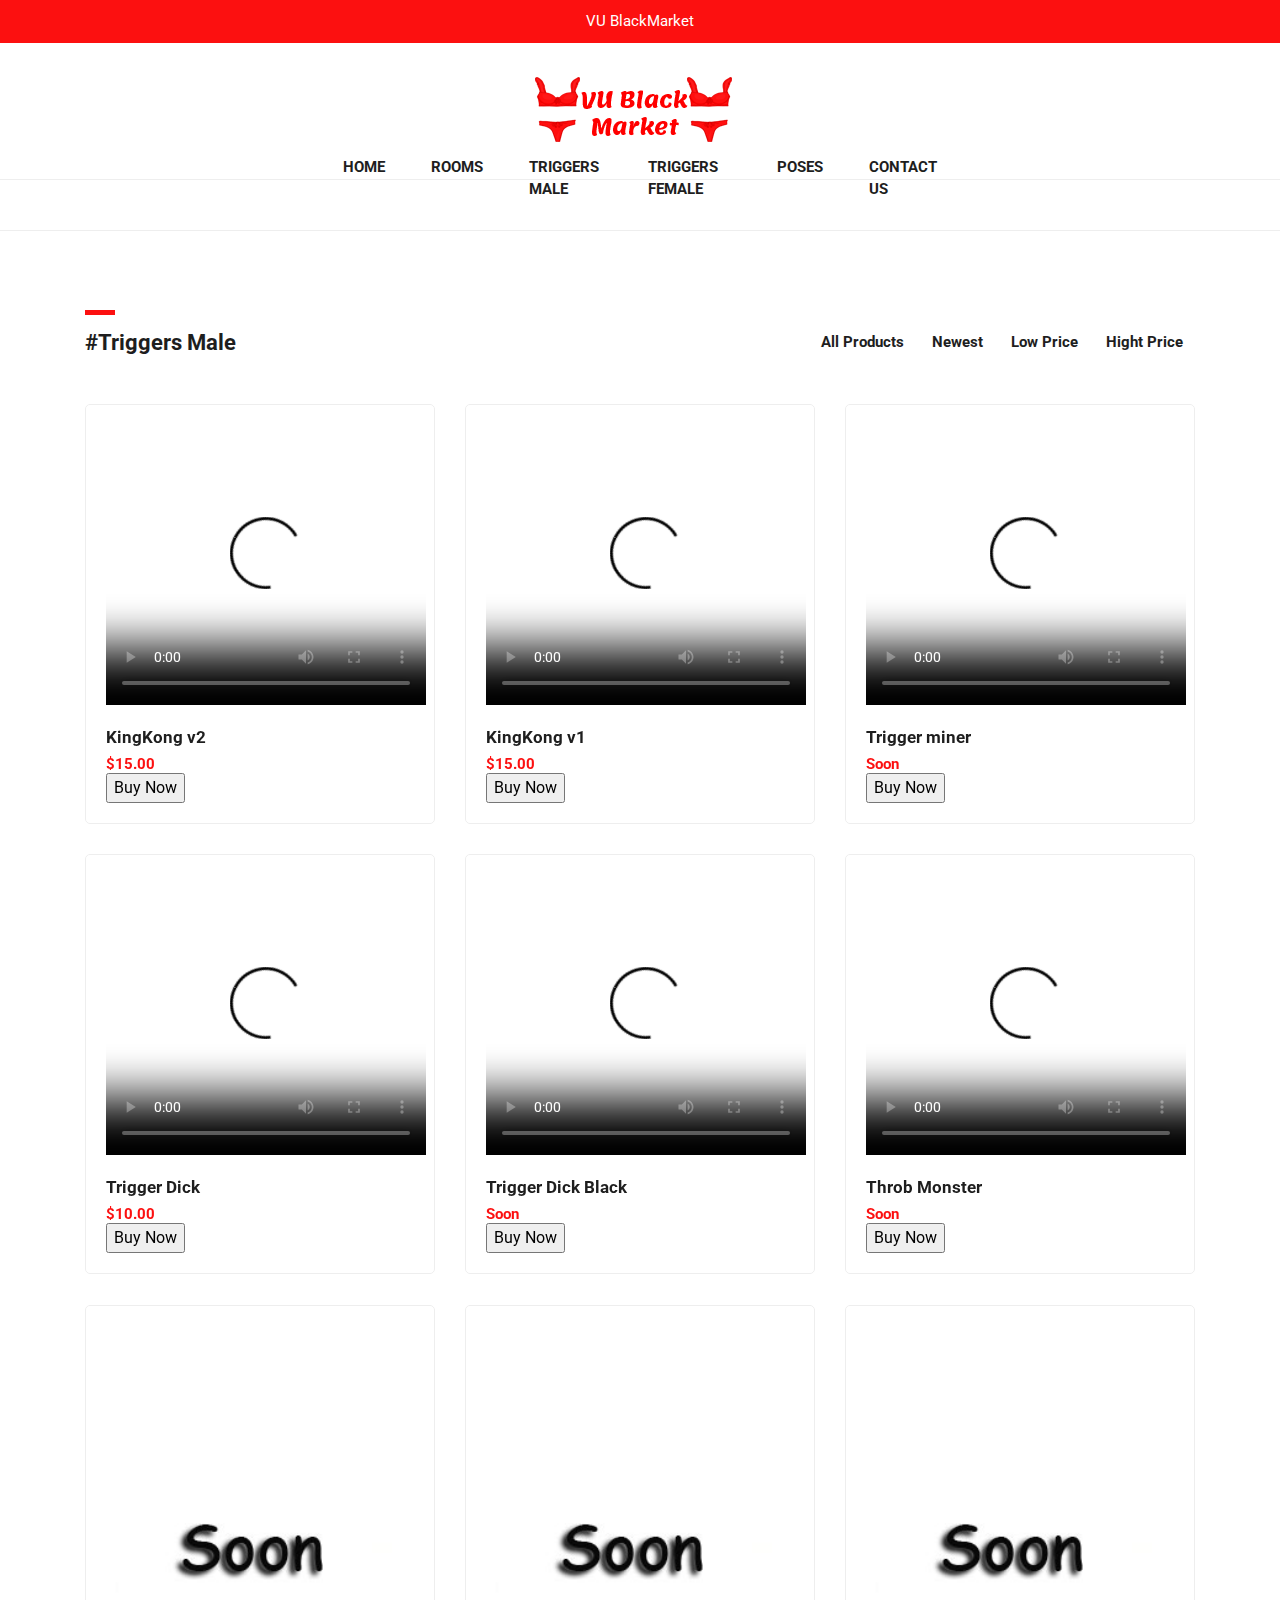
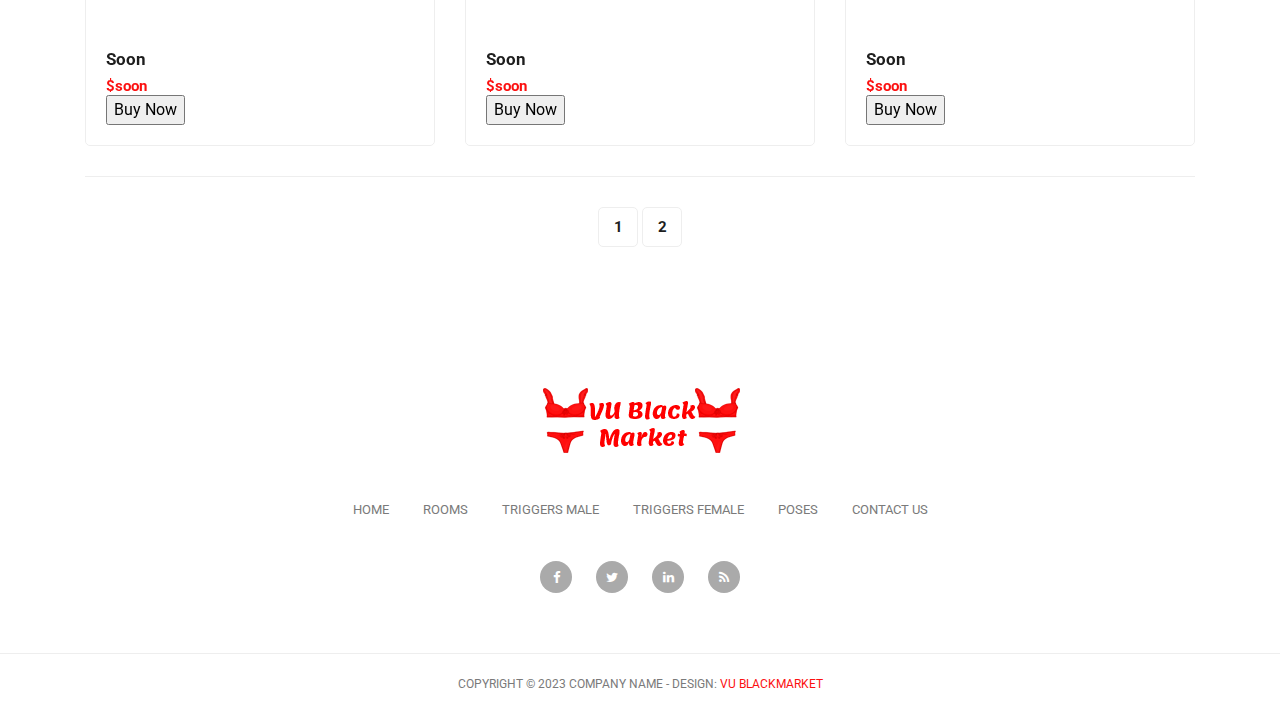
<file: TriggersMale2.html>
<!DOCTYPE html>
<html lang="en">

  <head>

    <meta charset="utf-8">
    <meta name="viewport" content="width=device-width, initial-scale=1, shrink-to-fit=no">
    <meta name="description" content="">
    <meta name="author" content="">
    <link href="https://fonts.googleapis.com/css?family=Roboto:100,300,400,500,700" rel="stylesheet">
<link href="favicon.png" rel="icon">
    <title>VU BlackMarket</title>

    <!-- Bootstrap core CSS -->
    <link href="bootstrap.min.css" rel="stylesheet">


    <!-- Additional CSS Files -->
    <link rel="stylesheet" href="fontawesome.css">
    <link rel="stylesheet" href="tooplate-main.css">
    <link rel="stylesheet" href="owl.css">
<!--
Tooplate 2114 Pixie
https://www.tooplate.com/view/2114-pixie
-->
  </head>

  <body>
    
    <!-- Pre Header -->
    <div id="pre-header">
      <div class="container">
        <div class="row">
          <div class="col-md-12">
            <span>VU BlackMarket</span>
          </div>
        </div>
      </div>
    </div>

    <!-- Navigation -->
    <nav class="navbar navbar-expand-lg navbar-dark bg-dark static-top">
      <div class="container">
        <a class="navbar-brand" href="#"><img src="header-logo.png" alt=""></a>
        <button class="navbar-toggler" type="button" data-toggle="collapse" data-target="#navbarResponsive" aria-controls="navbarResponsive" aria-expanded="false" aria-label="Toggle navigation">
          <span class="navbar-toggler-icon"></span>
        </button>
        <div class="collapse navbar-collapse" id="navbarResponsive">
          <ul class="navbar-nav ml-auto">
            <li class="nav-item">
               <a class="nav-link" href="index.html">Home</a>
            </li>
             <li class="nav-item">
              <a class="nav-link" href="Rooms.html">Rooms</a>
            </li>
            <li class="nav-item">
              <a class="nav-link" href="TriggersMale.html">Triggers Male</a>
            </li>
			<li class="nav-item">
              <a class="nav-link" href="TriggersFemale.html">Triggers Female</a>
            </li>
			<li class="nav-item">
              <a class="nav-link" href="Poses.html">Poses</a>
            </li>
            <li class="nav-item">
              <a class="nav-link" href="contact.html">Contact Us</a>
            </li>
          </ul>
        </div>
      </div>
    </nav>

    <!-- Page Content -->
    <!-- Items Starts Here -->
    <div class="featured-page">
      <div class="container">
        <div class="row">
          <div class="col-md-4 col-sm-12">
            <div class="section-heading">
              <div class="line-dec"></div>
              <h1>#Triggers Male</h1>
            </div>
          </div>
          <div class="col-md-8 col-sm-12">
            <div id="filters" class="button-group">
              <button class="btn btn-primary" data-filter="*">All Products</button>
              <button class="btn btn-primary" data-filter=".new">Newest</button>
              <button class="btn btn-primary" data-filter=".low">Low Price</button>
              <button class="btn btn-primary" data-filter=".high">Hight Price</button>
            </div>
          </div>
        </div>
      </div>
    </div>
  
    <div class="featured container no-gutter">

        <div class="row posts">
            <div id="1" class="item new col-md-4">
                <div class="featured-item">
                  <video poster="https://vublaack.github.io/vublack/KingKong_v2.png" width="320" height="280" controls>
	<source src="https://vublaack.github.io/1/KingKong_v2.mp4" type='video/mp4; codecs="avc1.42E01E, mp4a.40.2"'></video>
                  <h4>KingKong v2</h4>
                  <h6>$15.00</h6>
				  <a href="contact.html">
				   <input type="submit" class="button" value="Buy Now">
                </div>
              </a>
            </div>
			 <div id="2" class="item low new col-md-4">
			<div class="featured-item">
                 <video poster="https://vublaack.github.io/vublack/KingKong_v1.png" width="320" height="280" controls>
	<source src="https://vublaack.github.io/1/KingKong_v1.mp4" type='video/mp4; codecs="avc1.42E01E, mp4a.40.2"'></video>
                  <h4>KingKong v1</h4>
                  <h6>$15.00</h6>
				  <a href="contact.html">
				   <input type="submit" class="button" value="Buy Now">
                </div>
              </a>
            </div>
            <div id="3" class="item high col-md-4">
                <div class="featured-item">
                 <video poster="https://vublaack.github.io/vublack/Trigger_miner.png" width="320" height="280" controls>
                  <source src="https://vublaack.github.io/1/Trigger_miner.mp4" type='video/mp4; codecs="avc1.42E01E, mp4a.40.2"'></video>
                  <h4>Trigger miner</h4>
                  <h6>Soon</h6>
				  <a href="contact.html">
				   <input type="submit" class="button" value="Buy Now">
                </div>
              </a>
            </div>
            <div id="4" class="item low col-md-4">
                <div class="featured-item">
				<video poster="https://vublaack.github.io/vublack/Trigger_Dick.png" width="320" height="280" controls>
	<source src="https://vublaack.github.io/1/Trigger_Dick.mp4" type='video/mp4; codecs="avc1.42E01E, mp4a.40.2"'></video>
                  <h4>Trigger Dick</h4>
                  <h6>$10.00</h6>
				  <a href="contact.html">
				   <input type="submit" class="button" value="Buy Now">
                </div>
              </a>
            </div>
            <div id="5" class="item low col-md-4">
                <div class="featured-item">
               <video poster="https://vublaack.github.io/vublack/Trigger_Dick_Black.png" width="320" height="280" controls>
	<source src="https://vublaack.github.io/1/Trigger_Dick_Black.mp4" type='video/mp4; codecs="avc1.42E01E, mp4a.40.2"'></video>
                  <h4>Trigger Dick Black</h4>
                  <h6>Soon</h6>
			<a href="contact.html">
				   <input type="submit" class="button" value="Buy Now">
                </div>
              </a>
            </div>
            <div id="6" class="item new high col-md-4">
                <div class="featured-item">
               <video poster="https://vublaack.github.io/vublack/Throb_Monster.png" width="320" height="280" controls>
	<source src="https://vublaack.github.io/1/Throb_Monster.mp4" type='video/mp4; codecs="avc1.42E01E, mp4a.40.2"'></video>
                  <h4>Throb Monster</h4>
                  <h6>Soon</h6>
				  <a href="contact.html">
				   <input type="submit" class="button" value="Buy Now">
                </div>
              </a>
            </div>
            <div id="7" class="item new col-md-4">
                <div class="featured-item">
                 <img src="p-5.jpg" alt="">
                  <h4>Soon</h4>
                  <h6>$soon</h6>
				  <a href="contact.html">
				   <input type="submit" class="button" value="Buy Now">
                </div>
              </a>
            </div>
            <div id="8" class="item new high col-md-4">
                <div class="featured-item">
                 <img src="p-5.jpg" alt="">
                  <h4>Soon</h4>
                  <h6>$soon</h6>
				  <a href="contact.html">
				   <input type="submit" class="button" value="Buy Now">
                </div>
              </a>
            </div>
            <div id="9" class="item new col-md-4">
                <div class="featured-item">
                  <img src="p-5.jpg" alt="">
                  <h4>Soon</h4>
                  <h6>$soon</h6>
				  <a href="contact.html">
				   <input type="submit" class="button" value="Buy Now">
                </div>
              </a>
            </div>
        </div>
    </div>

    <div class="page-navigation">
      <div class="container">
        <div class="row">
          <div class="col-md-12">
            <ul>
              <li><a href="TriggersMale.html">1</a></li>
              <li><a href="TriggersMale2.html">2</a></li>
            </ul>
          </div>
        </div>
      </div>
    </div>
    <!-- Featred Page Ends Here -->



    
    <!-- Footer Starts Here -->
    <div class="footer">
      <div class="container">
        <div class="row">
          <div class="col-md-12">
            <div class="logo">
              <img src="header-logo.png" alt="">
            </div>
          </div>
          <div class="col-md-12">
            <div class="footer-menu">
              <ul>
                <li><a href="index.html">Home</a></li>
                <li><a href="Rooms.html">Rooms</a></li>
                <li><a href="TriggersMale.html">Triggers Male</a></li>
                <li><a href="TriggersFemale.html">Triggers Female</a></li>
				<li><a href="Poses.html">Poses</a></li>
                <li><a href="contact.html">Contact Us</a></li>
              </ul>
            </div>
          </div>
          <div class="col-md-12">
            <div class="social-icons">
              <ul>
                <li><a href="#"><i class="fa fa-facebook"></i></a></li>
                <li><a href="#"><i class="fa fa-twitter"></i></a></li>
                <li><a href="#"><i class="fa fa-linkedin"></i></a></li>
                <li><a href="#"><i class="fa fa-rss"></i></a></li>
              </ul>
            </div>
          </div>
        </div>
      </div>
    </div>
    <!-- Footer Ends Here -->


    <!-- Sub Footer Starts Here -->
    <div class="sub-footer">
      <div class="container">
        <div class="row">
          <div class="col-md-12">
            <div class="copyright-text">
              <p>Copyright &copy; 2023 Company Name 
                
                - Design: <a rel="nofollow" href="#">VU BlackMarket</a></p>
            </div>
          </div>
        </div>
      </div>
    </div>
    <!-- Sub Footer Ends Here -->


    <!-- Bootstrap core JavaScript -->
    <script src="jquery.min.js"></script>
    <script src="bootstrap.bundle.min.js"></script>


    <!-- Additional Scripts -->
    <script src="custom.js"></script>
    <script src="owl.js"></script>
    <script src="isotope.js"></script>


    <script language = "text/Javascript"> 
      cleared[0] = cleared[1] = cleared[2] = 0; //set a cleared flag for each field
      function clearField(t){                   //declaring the array outside of the
      if(! cleared[t.id]){                      // function makes it static and global
          cleared[t.id] = 1;  // you could use true and false, but that's more typing
          t.value='';         // with more chance of typos
          t.style.color='#fff';
          }
      }
    </script>

<!--Start of Tawk.to Script-->
<script type="text/javascript">
var Tawk_API=Tawk_API||{}, Tawk_LoadStart=new Date();
(function(){
var s1=document.createElement("script"),s0=document.getElementsByTagName("script")[0];
s1.async=true;
s1.src='https://embed.tawk.to/62d45ac67b967b117999f999/1g86o563p';
s1.charset='UTF-8';
s1.setAttribute('crossorigin','*');
s0.parentNode.insertBefore(s1,s0);
})();
</script>
<!--End of Tawk.to Script-->
  </body>

</html>
</file>
<file: tooplate-main.css>
/* 

Tooplate 2114 Pixie

https://www.tooplate.com/view/2114-pixie

*/

body {
	font-family: 'Roboto', sans-serif;
	transition: all 0.5s;
}
p {
	margin-bottom: 0px;
	font-size: 14px;
	color: #4a4a4a;
	line-height: 24px;
}
a {
	text-decoration: none!important;
}

.copyright-text {
	text-transform: uppercase;
}

.main-button a {
	background-color: #17202A;
	border-radius: 5px;
	padding: 10px 15px;
	display: inline-block;
	color: #fff;
	font-size: 14px;
	text-transform: uppercase;
	font-weight: 300;
	letter-spacing: 0.4px;
	text-decoration: none;
	transition: all 0.5s;
}
.main-button a:hover {
	opacity: 0.7;
}
.section-heading {
	margin-top: 80px;
	margin-bottom: 40px;
}
.section-heading .line-dec {
	width: 30px;
	height: 5px;
	background-color: #FC1010;
}
.section-heading h1 {
	font-size: 22px;
	font-weight: 700;
	color: #1e1e1e;
	margin-top: 15px;
}

/* Pre Header Style */
#pre-header {
	background-color: #FC1010;
	text-align: center;
}
#pre-header span {
	color: #fff;
	font-size: 15px;
	padding: 10px 0px;
	display: inline-block;
}

/* Header Style */
.navbar .navbar-brand {
	text-align: center;
	width: 100%;
	position: relative;
	padding: 25px 0px;
}
.bg-dark {
	background-color: #fff!important;
	border-bottom: 1px solid #eee;
}
#navbarResponsive {
	z-index: 999;
	position: absolute;
	left: 50%;
	top: 105px;
	transform: translateX(-50%);
}
.navbar-dark .navbar-nav .nav-item {
	margin: 0px 15px;
}
.navbar-dark .navbar-nav .nav-link {
	text-transform: uppercase;
	font-size: 15px;
	font-weight: 700;
	color: #1e1e1e;
	transition: all 0.5s;
}
.navbar-dark .navbar-nav .nav-link:hover,
.navbar-dark .navbar-nav .active>.nav-link,
.navbar-dark .navbar-nav .nav-link.active,
.navbar-dark .navbar-nav .nav-link.show,
.navbar-dark .navbar-nav .show>.nav-link {
	color: #FC1010;
}
.navbar:after {
	width: 100%;
	height: 1px;
	background-color: #eee;
	content: '';
	position: absolute;
	left: 0;
	bottom: -52px;
}
.navbar-dark .navbar-toggler-icon {
	background-image: none;
}
.navbar-dark .navbar-toggler {
	border-color: #FC1010;
	background-color: #FC1010;	
	height: 50px;
	outline: none;
}
.navbar-dark .navbar-toggler-icon:after {
	content: '\f0c9';
	color: #FFF;
	font-size: 22px;
	line-height: 30px;
	font-family: 'FontAwesome';
}
/* Banner Style */
.banner {
	margin-top: 50px;
	background-image: url(banner-bg.jpg);
	background-size: cover;
	background-repeat: no-repeat;
	padding: 150px 0px;
	background-position: center center;
}
.banner .caption {
	background-color: rgba(250,250,250,0.9);
	padding: 30px;
	max-width: 450px;
}
.banner .caption h2 {
	margin-top: 0px;
	margin-bottom: 15px;
	font-size: 24px;
	font-weight: 700;
	color: #1e1e1e;
}
.banner .caption .line-dec {
	width: 30px;
	height: 5px;
	background-color: #FC1010;
}
.banner .caption p {
	margin-top: 15px;
	margin-bottom: 20px;
}

/* Featured Style */
.featured-items {
	margin-bottom: 70px;
}
.featured-item {
	border-radius: 5px;
	border: 1px solid #eee;
	padding: 20px;
	transition: all 0.5s;
}
.featured-item:hover {
	opacity: 0.9;
}
.featured-item img {
	width: 100%;
}
.featured-item h4 {
	font-size: 17px;
	font-weight: 700;
	color: #1e1e1e;
	margin-top: 15px;
	transition: all 0.5s;
}
.featured-item:hover h4 {
	color: #FC1010;
}
.featured-item h6 {
	color: #FC1010;
	font-size: 15px;
	font-weight: 700;
	margin-bottom: 0px;
}
.owl-theme .owl-dots {
	text-align: center;
	margin-top: 30px;
}
.owl-theme .owl-dots .owl-dot {
	outline: none;
}
.owl-theme .owl-dots .active span {
	background-color: #3a8bcd!important;
}
.owl-theme .owl-dots .owl-dot span {
	background-color: #aaa;
	width: 8px;
	height: 8px;
	display: inline-block;
	margin: 0px 5px;
	outline: none;
}



/* Subscribe Style */
.subscribe-form {
	background-color: #3a8bcd;
	padding: 80px 0px;
	text-align: center;
}
.subscribe-form .section-heading  {
	margin-top: 0px;
}
.subscribe-form .section-heading h1 {
	color: #fff;
}
.subscribe-form .section-heading .line-dec {
	background-color: #fff;
	margin: 0 auto;
}
.subscribe-form .main-content p {
	font-size: 17px;
	color: #fff;
	margin-bottom: 30px;
}
.subscribe-form .main-content form  {
	color: #fff;
	display: inline;
}
.subscribe-form .main-content form input {
	display: inline;
}
.subscribe-form .main-content form input {
	width: 100%;
	height: 46px;
	border: 1px solid #fff;
	background-color: transparent;
	padding-left: 15px;
	color: #fff;
	outline: none;
}
.subscribe-form .main-content form button:focus {
	color: #fff!important;
}
.subscribe-form .main-content form button {
	width: 100%;
	height: 45px;
	cursor: pointer;
	background-color: #fff;
	outline: none;
	border-radius: 5px;
	padding: 10px 15px;
	display: inline-block;
	color: #3a8bcd;
	font-size: 14px;
	text-transform: uppercase;
	font-weight: 300;
	letter-spacing: 0.4px;
	text-decoration: none;
	transition: all 0.5s;
	box-shadow: none;
	border: none;
}


/* Footer Style */
.footer {
	text-align: center;
}
.footer ul {
	padding: 0px;
	margin: 0px;
}
.footer ul li {
	list-style: none;
	display: inline-block;
}
.footer .logo img {
	max-width: 100%;
	margin-top: 60px;
	margin-bottom: 40px;
}
.footer .footer-menu {
	margin-bottom: 40px;
}
.footer .footer-menu ul li {
	margin: 0px 15px;
}
.footer .footer-menu a {
	font-size: 13px;
	color: #7a7a7a;
	text-transform: uppercase;
	transition: all 0.5s;
}
.footer .footer-menu a:hover {
	color: #FC1010;
	text-decoration: none;
}
.footer .social-icons {
	margin-bottom: 60px;
}
.footer .social-icons ul li {
	margin: 0px 10px;
}
.footer .social-icons a {
	width: 32px;
	height: 32px;
	color: #fff;
	background-color: #aaa;
	text-align: center;
	display: inline-block;
	line-height: 33px;
	border-radius: 50%;
	font-size: 13px;
	transition: all 0.5s;
}
.footer .social-icons a:hover {
	background-color: #FC1010;
}

/* Sub Footer Style */
.sub-footer {
	border-top: 1px solid #eee;
	text-align: center;
}
.sub-footer p {
	font-size: 12px;
	color: #7a7a7a;
	line-height: 60px;
}
.sub-footer a {
	color: #FC1010;
	text-decoration: none;
}

/* Featured Page Style */
.featured-page {
	margin-top: 130px;
	margin-bottom: 40px;
}
.featured-page .section-heading {
	margin-top: 0px;
	margin-bottom: 0px;
}
.featured-page #filters {
	margin-top: 15px;
	text-align: right;
}
.featured .featured-item {
	margin-bottom: 30px;
	text-decoration: none;
}
.featured .featured-item h4 {
	transition: all 0.5s;
}
.featured .featured-item:hover h4 {
	color: #3a8bcd;
}
#filter button {
	outline: none;
}
#filter .btn-primary.focus,
.btn-primary:focus {
	color: #3a8bcd!important;
	box-shadow: none!important;
}
#filters .btn-primary {
	color: #1e1e1e;
	border: none;
	font-size: 15px;
	font-weight: 700;
	background-color: transparent;
}
/* Isotope Transitions
------------------------------- */
.isotope,
.isotope .item {
  -webkit-transition-duration: 0.8s;
     -moz-transition-duration: 0.8s;
      -ms-transition-duration: 0.8s;
       -o-transition-duration: 0.8s;
          transition-duration: 0.8s;
}

.isotope {
  -webkit-transition-property: height, width;
     -moz-transition-property: height, width;
      -ms-transition-property: height, width;
       -o-transition-property: height, width;
          transition-property: height, width;
}

.isotope .item {
  -webkit-transition-property: -webkit-transform, opacity;
     -moz-transition-property:    -moz-transform, opacity;
      -ms-transition-property:     -ms-transform, opacity;
       -o-transition-property:         top, left, opacity;
          transition-property:         transform, opacity;
}

.page-navigation ul {
	text-align: center;
	border-top: 1px solid #eee;
	padding: 30px  0px 0px 0px;
	margin: 0px 0px 80px 0px;
}
.page-navigation ul li {
	display: inline-block;
}
.page-navigation ul li a {
	width: 40px;
	height: 40px;
	display: inline-block;
	text-align: center;
	line-height: 38px;
	border: 1px solid #eee;
	border-radius: 5px;
	font-weight: 700;
	color: #1e1e1e;
	font-size: 15px;
	text-decoration: none;
	transition: all 0.5s;
}
.page-navigation ul li a:hover,
.page-navigation ul li.current-page a {
	background-color: #3a8bcd;
	border-color: #3a8bcd;
	color: #fff;
}



/* Single Product Style */
.single-product .product-slider {
	padding: 20px;
	border: 1px solid #eee!important;
	border-radius: 5px;
}
.flexslider {
	border: none!important;
}
#carousel {
	margin-top: 20px;
}
#carousel .slides li {
	width: 150px!important;
}
.single-product .right-content h4 {
	font-size: 17px;
	font-weight: 700;
	margin-top: 0px;
}
.single-product .right-content h6 {
	color: #3a8bcd;
	font-size: 17px;
	font-weight: 700;
	margin-top: 10px;
}
.single-product .right-content p {
	margin-top: 20px;
	margin-bottom: 30px;
}
.single-product .right-content span {
	font-size: 14px;
	color: #3a8bcd;
	font-weight: 500;
	display: inline-block;
	margin-bottom: 15px;
}
.single-product .right-content label {
	font-size: 14px;
	color: #4a4a4a;
}
.single-product .right-content .quantity-text {
	margin-left: 10px;
	width: 44px;
	height: 44px;
	line-height: 42px;
	font-size: 14px;
	font-weight: 700;
	color: #4a4a4a;
	display: inline-block;
	text-align: center;
	outline: none;
	border: 1px solid #eee;
}
.single-product .right-content .button {
	margin-left: 15px;
	cursor: pointer;
	background-color: #3a8bcd;
	outline: none;
	border-radius: 5px;
	padding: 10px 15px;
	display: inline-block;
	color: #fff;
	font-size: 14px;
	text-transform: uppercase;
	font-weight: 300;
	letter-spacing: 0.4px;
	text-decoration: none;
	transition: all 0.5s;
	box-shadow: none;
	border: none;
}
.single-product .right-content .down-content span {
	margin-bottom: 0px;
	display: inline-block;
	margin-left: 8px;
	color: #aaa;
}
.single-product .right-content .down-content span a {
	color: #aaa;
	font-weight: 400;
	margin-left: 4px;
	transition: all 0.5s;
}
.single-product .right-content .down-content span a:hover {
	color: #3a8bcd;
}
.single-product .right-content .down-content span a:hover i {
	background-color: #3a8bcd;
}
.single-product .right-content .down-content span a i {
	transition: all 0.5s;
	background-color: #aaa;
	width: 26px;
	height: 26px;
	display: inline-block;
	text-align: center;
	line-height: 26px;
	border-radius: 50%;
	color: #fff;
	font-size: 12px;
	margin-right: 5px;
}
.single-product .right-content .down-content .categories {
	border-top: 1px solid #eee;
	margin-top: 30px;
	padding: 10px 0px;
}
.single-product .right-content .down-content .share {
	border-top: 1px solid #eee;
	padding: 10px 0px;
}
.single-product .right-content .down-content h6 {
	font-size: 14px;
	color: #4a4a4a;
	font-weight: 400;
}



/* About Us Style */
.about-page {
	margin-top: 50px;
    margin-bottom: 80px;
}
.about-page .right-content h4 {
	font-size: 17px;
	font-weight: 700;
	margin-top: 0px;
	margin-bottom: 20px;
}
.about-page .left-image img {
	max-width: 100%;
}
.about-page .right-content span {
	display: inline-block;
	margin-left: 8px;
}
.about-page .right-content span a i {
	transition: all 0.5s;
	background-color: #aaa;
	width: 26px;
	height: 26px;
	display: inline-block;
	text-align: center;
	line-height: 26px;
	border-radius: 50%;
	color: #fff;
	font-size: 12px;
	margin-right: 5px;
}
.about-page .right-content .share {
	margin-top: 20px;
	border-top: 1px solid #eee;
	padding: 15px 0px;
}
.about-page .right-content h6 {
	font-size: 14px;
	color: #4a4a4a;
	font-weight: 400;
}
.about-page .right-content span a:hover i {
	background-color: #3a8bcd;
}




/* Contact Page Style */
.contact-page {
	margin-top: 50px;
    margin-bottom: 80px;
}
.contact-page .right-content input,
.contact-page .right-content textarea {
	border-radius: 0px;
	outline: none;
	box-shadow: none;
	font-size: 14px;
	margin-bottom: 30px;
}
.contact-page .right-content input {
	height: 44px;
	line-height: 44px;
}
.contact-page .right-content textarea {
	height: 200px;
	max-height: 280px;
}
.contact-page .right-content span {
	display: inline-block;
	margin-left: 8px;
}
.contact-page .right-content span a i {
	transition: all 0.5s;
	background-color: #aaa;
	width: 26px;
	height: 26px;
	display: inline-block;
	text-align: center;
	line-height: 26px;
	border-radius: 50%;
	color: #fff;
	font-size: 12px;
	margin-right: 5px;
}
.contact-page .right-content .share {
	margin-top: 30px;
	border-top: 1px solid #eee;
	padding: 15px 0px;
}
.contact-page .right-content h6 {
	font-size: 14px;
	color: #4a4a4a;
	font-weight: 400;
}
.contact-page .right-content span a:hover i {
	background-color: #3a8bcd;
}
.contact-page .right-content .button {
	cursor: pointer;
	background-color: #3a8bcd;
	outline: none;
	border-radius: 5px;
	padding: 10px 15px;
	display: inline-block;
	color: #fff;
	font-size: 14px;
	text-transform: uppercase;
	font-weight: 300;
	letter-spacing: 0.4px;
	text-decoration: none;
	transition: all 0.5s;
	box-shadow: none;
	border: none;
}






/* Responsive Style */
@media (max-width: 991px) {

	.banner {
		border-top: none;
		margin-top: 0px;
	}
	.navbar .navbar-brand {
		width: auto;
	}
	.navbar:after {
		display: none;
	}
	#navbarResponsive {
	    z-index: 99999;
	    position: absolute;
	    top: 96px;
	    width: 100%;
	    text-align: center;
	    background-color: rgba(250,250,250,0.95);
	    box-shadow: 0px 10px 10px rgba(0,0,0,0.1);
	}
	.navbar-dark .navbar-nav .nav-item {
		border-bottom: 1px solid #eee;
	}
	.navbar-dark .navbar-nav .nav-item:last-child {
		border-bottom: none;
	}
	.navbar-dark .navbar-nav .nav-link {
		padding: 15px 0px;
	}
	.featured-page #filters {
		text-align: right;
	} 
	.single-product .right-content {
		margin-top: 30px;
	}
	.about-page .right-content {
		margin-top: 30px;
	}
	.contact-page .right-content {
		margin-top: 30px;
	}
	.contact-page .right-content .col-md-6,
	.contact-page .right-content .col-md-12 {
		padding: 0px;
	}
	.featured-page {
		margin-top: 80px;
	}
	.about-page,
	.contact-page {
		margin-top: 0px;
	}

}

@media (max-width: 767px) {

	.subscribe-form .main-content form input.button {
		margin-top: 20px;
	}
	.featured-page #filters {
		margin-top: 15px;
		text-align: left;
	} 

}
</file>
<file: flex-slider.css>
/*
 * jQuery FlexSlider v2.7.1
 * http://www.woothemes.com/flexslider/
 *
 * Copyright 2012 WooThemes
 * Free to use under the GPLv2 and later license.
 * http://www.gnu.org/licenses/gpl-2.0.html
 *
 * Contributing author: Tyler Smith (@mbmufffin)
 *
 */
/* ====================================================================================================================
 * FONT-FACE
 * ====================================================================================================================*/
@font-face {
  font-family: 'flexslider-icon';
  src: url('../fonts/flexslider-icon.eot');
  src: url('../fonts/flexslider-icon.eot?#iefix') format('embedded-opentype'), url('../fonts/flexslider-icon.woff') format('woff'), url('../fonts/flexslider-icon.ttf') format('truetype'), url('../fonts/flexslider-icon.svg#flexslider-icon') format('svg');
  font-weight: normal;
  font-style: normal;
}
/* ====================================================================================================================
 * RESETS
 * ====================================================================================================================*/
.flex-container a:hover,
.flex-slider a:hover {
  outline: none;
}
.slides,
.slides > li,
.flex-control-nav,
.flex-direction-nav {
  margin: 0;
  padding: 0;
  list-style: none;
}
.flex-pauseplay span {
  text-transform: capitalize;
}
/* ====================================================================================================================
 * BASE STYLES
 * ====================================================================================================================*/
.flexslider {
  margin: 0;
  padding: 0;
}
.flexslider .slides > li {
  display: none;
  -webkit-backface-visibility: hidden;
}
.flexslider .slides img {
  width: 100%;
  display: block;
}
.flexslider .slides:after {
  content: "\0020";
  display: block;
  clear: both;
  visibility: hidden;
  line-height: 0;
  height: 0;
}
html[xmlns] .flexslider .slides {
  display: block;
}
* html .flexslider .slides {
  height: 1%;
}
.no-js .flexslider .slides > li:first-child {
  display: block;
}
/* ====================================================================================================================
 * DEFAULT THEME
 * ====================================================================================================================*/
.flexslider {
  margin: 0;
  background: #fff;
  border: 4px solid #fff;
  position: relative;
  zoom: 1;
  -webkit-border-radius: 4px;
  -moz-border-radius: 4px;
  border-radius: 4px;
  -webkit-box-shadow: '' 0 1px 4px rgba(0, 0, 0, 0.2);
  -moz-box-shadow: '' 0 1px 4px rgba(0, 0, 0, 0.2);
  -o-box-shadow: '' 0 1px 4px rgba(0, 0, 0, 0.2);
  box-shadow: '' 0 1px 4px rgba(0, 0, 0, 0.2);
}
.flexslider .slides {
  zoom: 1;
}
.flexslider .slides img {
  height: auto;
  -moz-user-select: none;
}
.flex-viewport {
  max-height: 2000px;
  -webkit-transition: all 1s ease;
  -moz-transition: all 1s ease;
  -ms-transition: all 1s ease;
  -o-transition: all 1s ease;
  transition: all 1s ease;
}
.loading .flex-viewport {
  max-height: 300px;
}
@-moz-document url-prefix() {
  .loading .flex-viewport {
    max-height: none;
  }
}
.carousel li {
  margin-right: 5px;
}
.flex-direction-nav {
  *height: 0;
}
.flex-direction-nav a {
  text-decoration: none;
  display: block;
  width: 40px;
  height: 40px;
  line-height: 40px;
  margin: -20px 0 0;
  position: absolute;
  top: 50%;
  z-index: 10;
  overflow: hidden;
  opacity: 0;
  cursor: pointer;
  color: rgba(0, 0, 0, 0.8);
  text-shadow: 1px 1px 0 rgba(255, 255, 255, 0.3);
  -webkit-transition: all 0.3s ease-in-out;
  -moz-transition: all 0.3s ease-in-out;
  -ms-transition: all 0.3s ease-in-out;
  -o-transition: all 0.3s ease-in-out;
  transition: all 0.3s ease-in-out;
}
.flex-direction-nav a:before {
  font-family: "flexslider-icon";
  font-size: 26px;
  display: inline-block;
  content: '\f001';
  color: rgba(0, 0, 0, 0.8);
  text-shadow: 1px 1px 0 rgba(255, 255, 255, 0.3);
}
.flex-direction-nav a.flex-next:before {
  content: '\f002';
}
.flex-direction-nav .flex-prev {
  left: -50px;
}
.flex-direction-nav .flex-next {
  right: -50px;
  text-align: right;
}
.flexslider:hover .flex-direction-nav .flex-prev {
  opacity: 0.7;
  left: 10px;
}
.flexslider:hover .flex-direction-nav .flex-prev:hover {
  opacity: 1;
}
.flexslider:hover .flex-direction-nav .flex-next {
  opacity: 0.7;
  right: 10px;
}
.flexslider:hover .flex-direction-nav .flex-next:hover {
  opacity: 1;
}
.flex-direction-nav .flex-disabled {
  opacity: 0!important;
  filter: alpha(opacity=0);
  cursor: default;
  z-index: -1;
}
.flex-pauseplay a {
  display: block;
  width: 20px;
  height: 20px;
  position: absolute;
  bottom: 5px;
  left: 10px;
  opacity: 0.8;
  z-index: 10;
  overflow: hidden;
  cursor: pointer;
  color: #000;
}
.flex-pauseplay a:before {
  font-family: "flexslider-icon";
  font-size: 20px;
  display: inline-block;
  content: '\f004';
}
.flex-pauseplay a:hover {
  opacity: 1;
}
.flex-pauseplay a.flex-play:before {
  content: '\f003';
}
.flex-control-nav {
  width: 100%;
  position: absolute;
  bottom: -40px;
  text-align: center;
}
.flex-control-nav li {
  margin: 0 6px;
  display: inline-block;
  zoom: 1;
  *display: inline;
}
.flex-control-paging li a {
  width: 11px;
  height: 11px;
  display: block;
  background: #666;
  background: rgba(0, 0, 0, 0.5);
  cursor: pointer;
  text-indent: -9999px;
  -webkit-box-shadow: inset 0 0 3px rgba(0, 0, 0, 0.3);
  -moz-box-shadow: inset 0 0 3px rgba(0, 0, 0, 0.3);
  -o-box-shadow: inset 0 0 3px rgba(0, 0, 0, 0.3);
  box-shadow: inset 0 0 3px rgba(0, 0, 0, 0.3);
  -webkit-border-radius: 20px;
  -moz-border-radius: 20px;
  border-radius: 20px;
}
.flex-control-paging li a:hover {
  background: #333;
  background: rgba(0, 0, 0, 0.7);
}
.flex-control-paging li a.flex-active {
  background: #000;
  background: rgba(0, 0, 0, 0.9);
  cursor: default;
}
.flex-control-thumbs {
  margin: 5px 0 0;
  position: static;
  overflow: hidden;
}
.flex-control-thumbs li {
  width: 25%;
  float: left;
  margin: 0;
}
.flex-control-thumbs img {
  width: 100%;
  height: auto;
  display: block;
  opacity: .7;
  cursor: pointer;
  -moz-user-select: none;
  -webkit-transition: all 1s ease;
  -moz-transition: all 1s ease;
  -ms-transition: all 1s ease;
  -o-transition: all 1s ease;
  transition: all 1s ease;
}
.flex-control-thumbs img:hover {
  opacity: 1;
}
.flex-control-thumbs .flex-active {
  opacity: 1;
  cursor: default;
}
/* ====================================================================================================================
 * RESPONSIVE
 * ====================================================================================================================*/
@media screen and (max-width: 860px) {
  .flex-direction-nav .flex-prev {
    opacity: 1;
    left: 10px;
  }
  .flex-direction-nav .flex-next {
    opacity: 1;
    right: 10px;
  }
}
</file>
